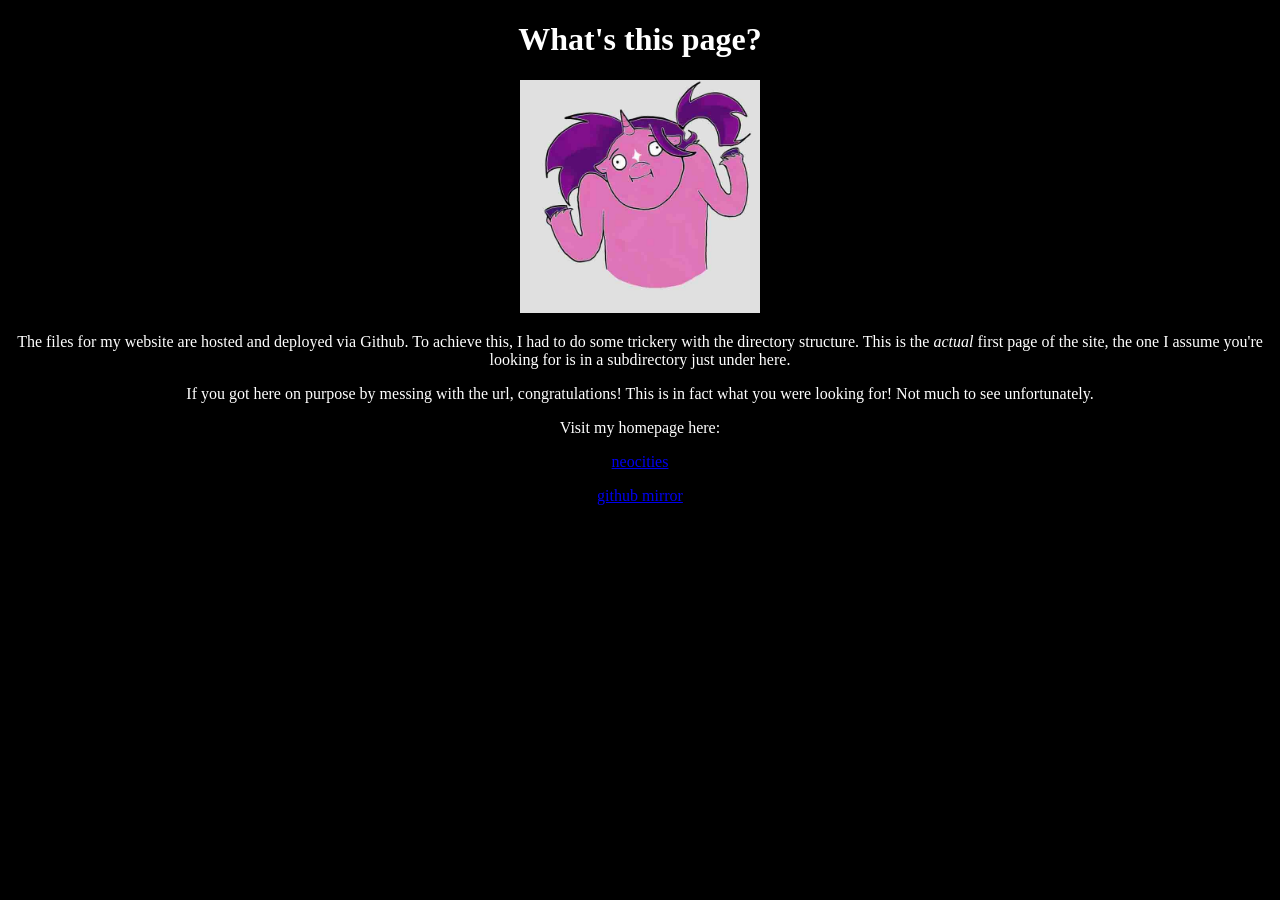
<file: index.html>
<!DOCTYPE html>
<html lang="en">
<head>
    <meta charset="UTF-8">
    <meta name="viewport" content="width=device-width, initial-scale=1.0">
    <meta name="robots" content="noindex">
    <title>how did you get here</title>
</head>
<style>body{text-align:center;background-color:#000;color:#FFF;}img{width: 15rem;}</style>
<body>
    <main>
        <h1>What's this page?</h1>
        <img src="public/assets/img/shrug.jpg" alt="">
        <p>The files for my website are hosted and deployed via Github. To achieve this, I had to do some trickery with the directory structure. This is the <i>actual</i> first page of the site, the one I assume you're looking for is in a subdirectory just under here.</p>
        <p>If you got here on purpose by messing with the url, congratulations! This is in fact what you were looking for! Not much to see unfortunately.</p>
        <p>Visit my homepage here:</p>
        <p><a href="https://amendokat.neocities.org/">neocities</a></p>
        <p><a href="/public/index.html">github mirror</a></p>
    </main>
</body>
</html>
</file>
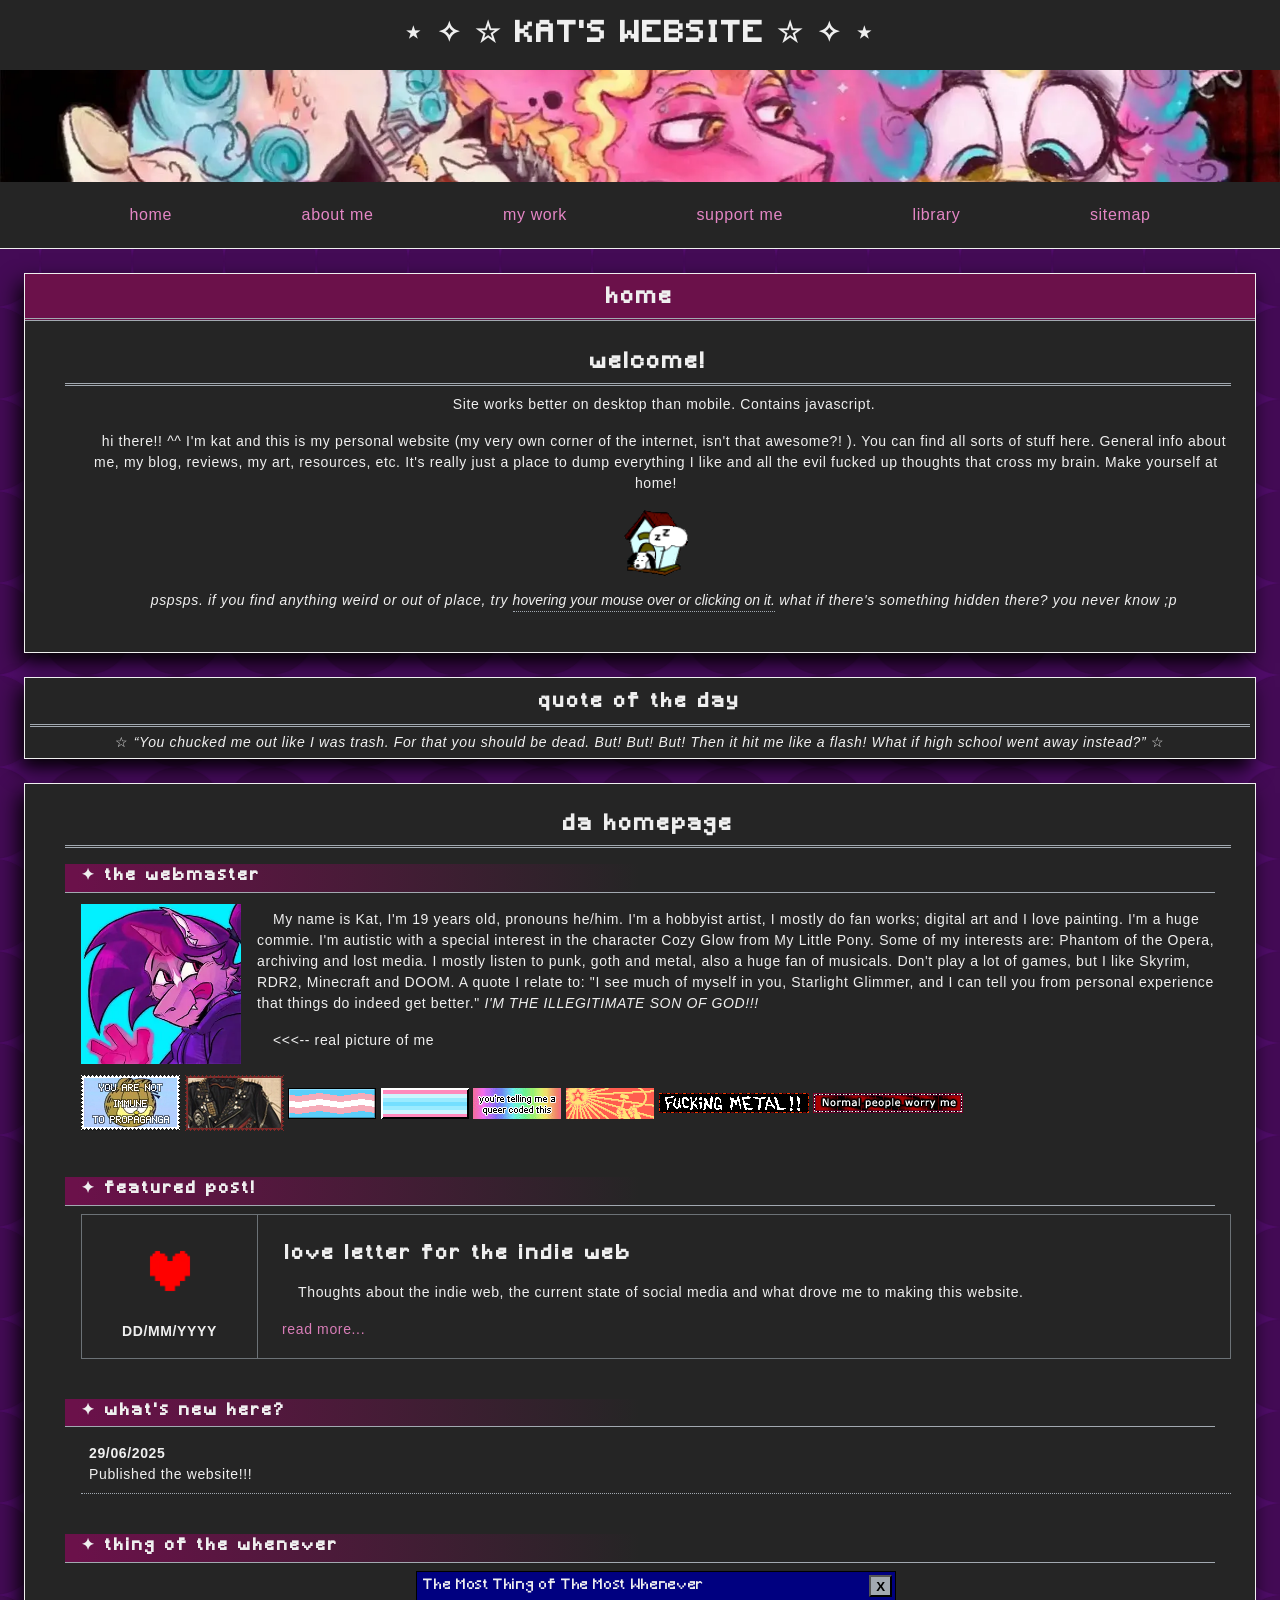
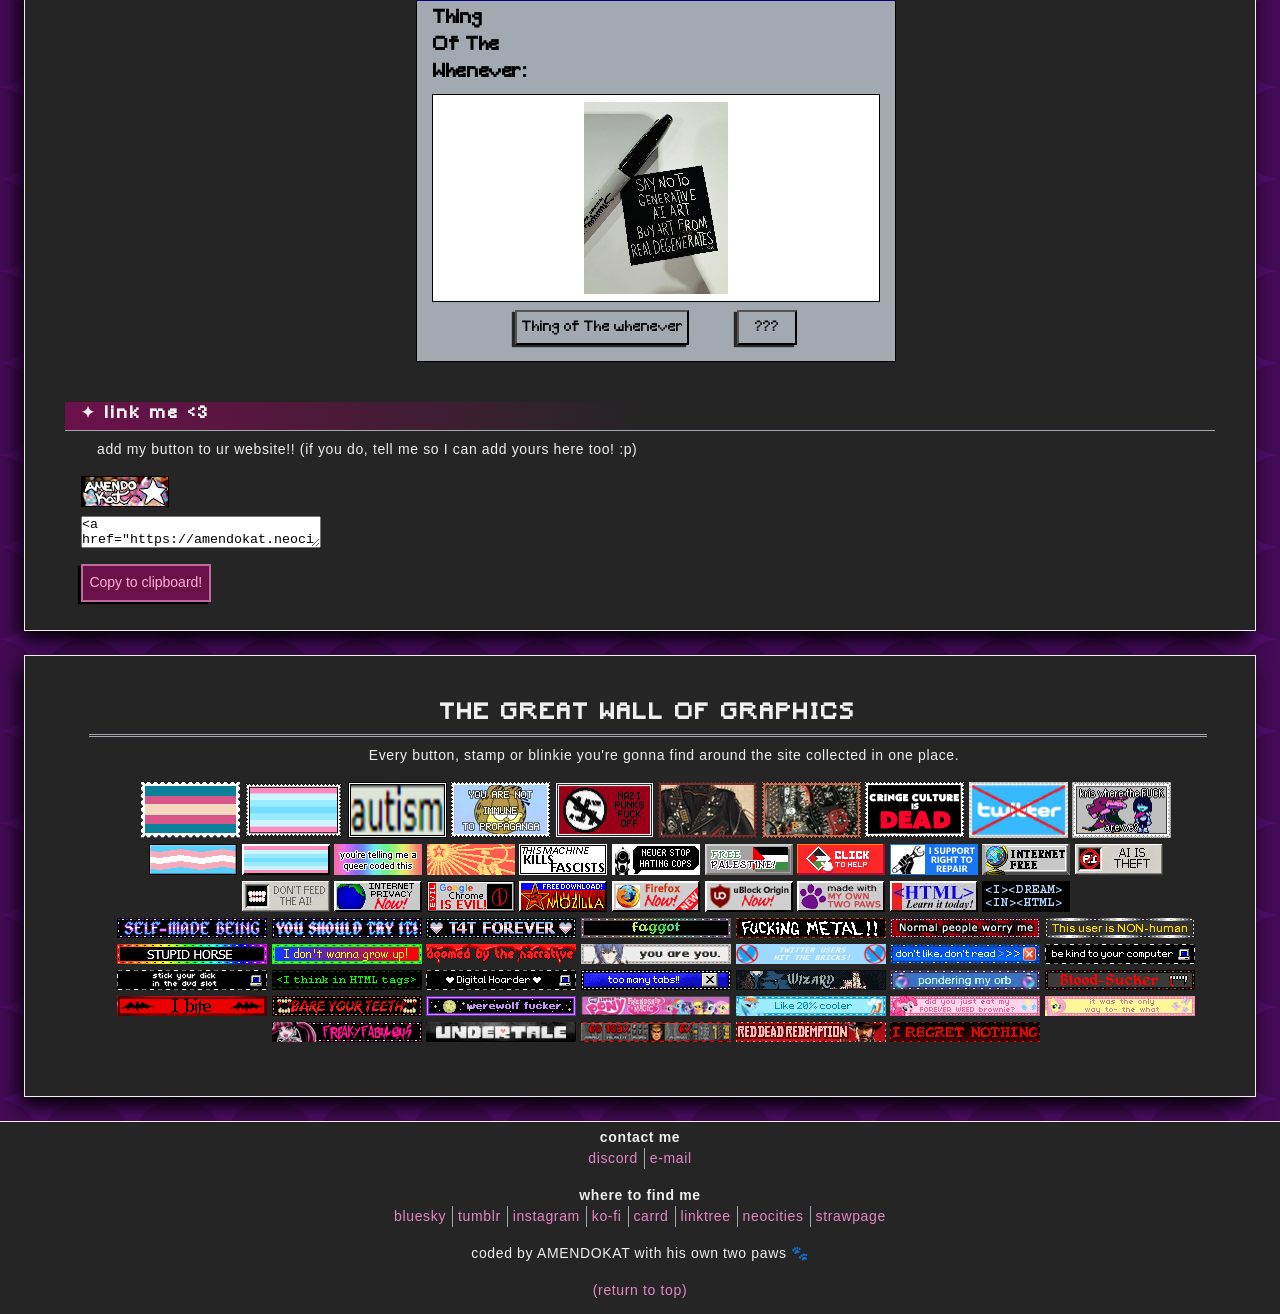
<file: public/index.html>
<!DOCTYPE html>
<html lang="en">
<head>
    <meta charset="UTF-8">
    <meta name="viewport" content="width=device-width, initial-scale=1.0">
    <meta name="author" content="Amendokat">
    <title>&#9733; AMENDOKAT &#9733;</title>
    <meta property="og:title" content="&#9733; AMENDOKAT &#9733;">
    <meta property="og:site_name" content="&#9733; AMENDOKAT &#9733;">
    <meta name="description" content="Amendokat's personal website! An amalgamation of any relevant info you may need about Kat and other SUPER FUN stuff, like his blog, art and media reviews!">
    <meta property="og:description" content="Amendokat's personal website! An amalgamation of any relevant info you may need about Kat and other SUPER FUN stuff, like his blog, art and media reviews!">
    <meta property="og:image" content="/public/assets/img/banner-highres.webp">
    <meta property="og:locale" content="en_US">
    <meta property="og:type" content="website">
    <link rel="icon" type="image/x-icon" href="/public/assets/img/logo.png">
    <link rel="preload" href="/public/universal-styles.css" as="style">
    <link rel="preload" href="/public/assets/img/banner-lowres.webp" as="image" type="image/webp">
    <link rel="preload" href="/public/assets/img/banner-highres.webp" as="image" type="image/webp">
    <link rel="preload" href="/public/assets/fonts/Minecraft.woff2" as="font" type="font/woff2" crossorigin="anonymous">
    <link rel="preconnect" href="https://amendokat.github.io"/>
    <link rel="stylesheet" href="/public/universal-styles.css">
    <link rel="stylesheet" href="home.css">
    <script src="home.js" defer></script>
</head>
<body>
    <a href="#main" class="skip_link">Skip to main content</a>
    <header id="top">
        <div class="container">
            <h1><span class="mobile">&#8902; &#9734; &#8902;</span><span class="desktop">&#8902; &#10023; &#9734;</span> <span>KAT'S WEBSITE</span> <span class="desktop">&#9734; &#10023; &#8902;</span><span class="mobile">&#8902; &#9734; &#8902;</span></h1>
            <div class="banner"></div>
            <nav>
                <ul>
                    <li><a href="/public/index.html">home</a></li>
                    <li><a href="/public/pages/abtme/abtme.html">about me</a></li>
                    <li><a href="/public/pages/mywork/mywork.html">my work</a></li>
                    <li><a href="/public/pages/supportme/supportme.html">support me</a></li>
                    <li><a href="/public/pages/library/library.html">library</a></li>
                    <li><a href="/public/pages/sitemap/sitemap.html">sitemap</a></li>
                </ul>
            </nav>
        </div>
    </header>
    <noscript>
        <div class="no_script">
            <img src="assets/img/js.webp" alt="">
            <b>You are seeing this message because your browser does not support Javascript or It's disabled.</b> <br><br>
            You should be able to navigate the site normally, but any dynamic or interactive features will be broken. For the best user experience, please have Javascript enabled. <br><br>
            <i>Don't know how?</i> <a href="https://www.enable-javascript.com/">This site may be able to help you.</a>
        </div>
    </noscript>
    <main id="main">
        <div class="content_block">
            <div class="container_title">
                <h2>home</h2>
            </div>
            <div class="container">
                <section>
                    <div class="section-content">
                        <section id="welcome">
                            <h2>welcome!</h2>
                            <div class="section-content">
                                <p>Site works better on desktop than mobile. Contains javascript.</p>
                                <p>
                                    hi there!!  &#94;&#94;
                                    I'm kat and this is my personal website (my very own corner of the internet, isn't that awesome?! ). You can find all sorts of stuff here. General info about me, my blog, reviews, my art, resources, etc. It's really just a place to dump everything I like and all the evil fucked up thoughts that cross my brain. Make yourself at home!
                                </p>
                                <button class="faux-button-img" id="snupi">
                                    <img src="assets/img/doghouse.gif" alt="" width="60px" height="62px">
                                </button>
                                <p>
                                    <i>
                                        pspsps. 
                                        if you find anything weird or out of place, try 
                                        <button class="mouseoverBtn">
                                            <span class="mouseoverTxt">
                                                hovering your mouse over or clicking on it.
                                            </span>
                                            <span class="mouseoverTooltip">
                                                Test it out with snoopy!
                                            </span>
                                        </button> 
                                        what if there's something hidden there? you never know ;p
                                    </i>
                                </p>          
                            </div>
                        </section>
                    </div>
                </section>
            </div>
        </div>
        
        <div class="quote">
            <div class="container">
                <h2>quote of the day</h2>
                &#9734; <q><span id="randomQuote"></span></q> &#9734;
            </div>
        </div>

        <div class="content_block">
            <div class="container">
                <section>
                    <div class="section-content">
                        <section id="aboutMe">
                            <h2>da homepage</h2>
                            <h3><span class="mobile">&#10023;</span><span class="desktop">&#10022;</span> the webmaster <span class="mobile">&#10023;</span></h3>
                            <div class="section-content">
                                <div class="main featured">
                                    <img src="assets/img/kat.webp" alt="" loading="lazy" width="300px" height="300px">
                                    <div class="sec-content-text">
                                        <span class="mobile"><p>&#94;&#94;&#94; real picture of me</p></span>
                                        <p>
                                            My name is Kat, I'm 19 years old, pronouns he/him. I'm a hobbyist artist, I mostly do fan works; digital art and I love painting. I'm a huge commie. I'm autistic with a special interest in the character Cozy Glow from My Little Pony. Some of my interests are: Phantom of the Opera, archiving  and lost media. I mostly listen to punk, goth and metal, also a huge fan of musicals. Don't play a lot of games, but I like Skyrim, RDR2, Minecraft and DOOM. A quote I relate to: "I see much of myself in you, Starlight Glimmer, and I can tell you from personal experience that things do indeed get better." <i>I'M THE ILLEGITIMATE SON OF GOD!!!</i>
                                        </p>
                                        <span class="desktop"><p>&lt;&lt;&lt;-- real picture of me</p></span>                
                                    </div>
                                </div>
                                <div class="graphicsLine">
                                    <div class="stamps">
                                        <img src="https://amendokat.github.io/assets/img/stamps/garfpropaganda.png" alt="You are not immune to propaganda." loading="lazy">
                                        <img src="https://amendokat.github.io/assets/img/stamps/punk1.png" alt="Punk battle jacket." loading="lazy">
                                    </div>
                                    <div class="buttons">
                                        <img src="https://amendokat.github.io/assets/img/buttons/wavytrans.gif" alt="Trans flag." loading="lazy">
                                        <img src="https://amendokat.github.io/assets/img/buttons/transmasc.png" alt="Transmasc flag." loading="lazy">
                                        <img src="https://amendokat.github.io/assets/img/buttons/queercoded.jpg" alt="You're telling me a queer coded this?" loading="lazy">
                                        <img src="https://amendokat.github.io/assets/img/buttons/communism.png" alt="Communism." loading="lazy">
                                    </div>
                                    <div class="blinkies">
                                        <img src="https://amendokat.github.io/assets/img/blinkies/autism_is_metal.gif" alt="Autism is fucking metal!" loading="lazy">
                                        <img src="https://amendokat.github.io/assets/img/blinkies/normalpeople.gif" alt="Normal people worry me." loading="lazy">
                                    </div>
                            </div>
                        </section>
                    </div>

                    <div class="section-content">
                        <section id="featuredpg">
                            <h3><span class="mobile">&#10023;</span><span class="desktop">&#10022;</span> featured post! <span class="mobile">&#10023;</span></h3>
                            <div class="section-content">
                                <div class="cardPreview">
                                    <div class="cardInfo">
                                        <img class="icon" src="https://amendokat.github.io/assets/img/blog/icon-heart.webp" alt="" width="176px" height="176px">
                                        <span class="infoDetail"><time datetime="YYYY-MM-DD">DD/MM/YYYY</time></span>
                                    </div>
                                    <div class="cardContent">
                                        <span class="contentTitle">love letter for the indie web</span>
                                        <p>
                                            Thoughts about the indie web, the current state of social media and what drove me to making this website.
                                        </p>
                                        <a href="">read more...</a>
                                    </div>
                                </div>
                            </div>
                        </section>
                    </div>
                    
                    <div class="section-content">
                        <section id="news">
                            <h3><span class="mobile">&#10023;</span><span class="desktop">&#10022;</span> what's new here? <span class="mobile">&#10023;</span></h3>
                            <div class="section-content">
                                <div class="changelog">
                                    <ol>
                                        <li><time datetime="2025-06-29">29/06/2025</time> <br> Published the website!!!</li> 
                                    </ol>
                                </div>  
                            </div>
                        </section>
                    </div>

                    <div class="section-content">
                        <section id="totw">
                            <h3><span class="mobile">&#10023;</span><span class="desktop">&#10022;</span> thing of the whenever <span class="mobile">&#10023;</span></h3>
                            <div class="section-content">
                                <div class="totw">
                                    <div class="totw_windowtitle"><span id="totwTitle">The Most Thing of The Most Whenever</span> <button id="closeWindowBtn">X</button></div>
                                    <div class="totw_outtaframe">
                                        <div class="totw_frametitle">
                                            <b>Thing Of The Whenever:</b>
                                        </div>
                                        <div class="totw_frame">
                                            <div class="totw_content">
                                                <a id="totw_real" href="https://bsky.app/profile/michaelrfletcher.bsky.social/post/3lqayuogc4c2a">
                                                    <img src="assets/img/totw.webp" alt="Say no to generative AI art. Buy art from real degenerates." loading="lazy">
                                                </a>
                                                <a id="totw_creature" title="???" href="pages/cozy/cozy.html">
                                                    <img src="assets/img/cozyglow.webp" alt="" loading="lazy">
                                                </a>
                                            </div>
                                        </div>
                                        <div class="totw_framebtns">
                                            <button id="totwBtn"><span>Thing of The whenever</span></button>
                                            <button id="cozyBtn"><span>???</span></button>
                                        </div>
                                    </div>
                                </div>
                            </div>
                        </section>
                    </div>

                    <div class="section-content">
                        <section id="linkme">
                            <h3><span class="mobile">&#10023;</span><span class="desktop">&#10022;</span> link me &lt;3 <span class="mobile">&#10023;</span></h3>
                            <div class="section-content">
                                <p>add my button to ur website!! (if you do, tell me so I can add yours here too! :p)</p>
                                <img src="https://amendokat.github.io/assets/img/buttons/amendokat.webp" alt="" loading="lazy" width="88px" height="31px">
                                <textarea readonly id="linkTxt" aria-label="Link to button."><a href="https://amendokat.neocities.org/"><img src="https://amendokat.github.io/assets/img/buttons/amendokat.webp"></a></textarea>
                                <button id="linkBtn"><span>Copy to clipboard!</span></button>
                            </div>
                        </section>
                    </div>
                </section>
            </div>
        </div>
        
        <div class="content_block">
            <div class="container">
                <section>
                    <div class="section-content">
                        <section id="graphics">
                            <h2>THE GREAT WALL OF GRAPHICS</h2>
                            <div class="section-content">
                                <p>Every button, stamp or blinkie you're gonna find around the site collected in one place.</p>
                                <div class="graphicswall">
                                    <div class="stamps">
                                        <img src="https://amendokat.github.io/assets/img/stamps/trans.png" alt="Trans flag." loading="lazy">
                                        <img src="https://amendokat.github.io/assets/img/stamps/transmasc.png" alt="Transmasc flag." loading="lazy">
                                        <img src="https://amendokat.github.io/assets/img/stamps/autism.png" alt="Autism." loading="lazy">
                                        <img src="https://amendokat.github.io/assets/img/stamps/garfpropaganda.png" alt="You are not immune to propaganda." loading="lazy">
                                        <img src="https://amendokat.github.io/assets/img/stamps/nazipunks.png" alt="Nazi punks fuck off!" loading="lazy">
                                        <img src="https://amendokat.github.io/assets/img/stamps/punk1.png" alt="Punk battle jacket." loading="lazy">
                                        <img src="https://amendokat.github.io/assets/img/stamps/punk2.png" alt="Punk battle jacket." loading="lazy">
                                        <img src="https://amendokat.github.io/assets/img/stamps/cringeculture.png" alt="Cringe culture is dead." loading="lazy">
                                        <img src="https://amendokat.github.io/assets/img/stamps/twitter.png" alt="Anti twitter." loading="lazy">
                                        <img src="https://amendokat.github.io/assets/img/stamps/kriswhere.png" alt="Kris where the fuck are we?" loading="lazy">
                                    </div>
                                    <div class="buttons">
                                        <img src="https://amendokat.github.io/assets/img/buttons/wavytrans.gif" alt="Trans flag." loading="lazy">
                                        <img src="https://amendokat.github.io/assets/img/buttons/transmasc.png" alt="Transmasc flag." loading="lazy">
                                        <img src="https://amendokat.github.io/assets/img/buttons/queercoded.jpg" alt="You're telling me a queer coded this?" loading="lazy">
                                        <img src="https://amendokat.github.io/assets/img/buttons/communism.png" alt="Communism." loading="lazy">
                                        <img src="https://amendokat.github.io/assets/img/buttons/killfascists.jpg" alt="This machine kills fascists!" loading="lazy">
                                        <img src="https://amendokat.github.io/assets/img/buttons/cops.png" alt="Never stop hating cops." loading="lazy">
                                        <img src="https://amendokat.github.io/assets/img/buttons/free_palestine.gif" alt="Free Palestine!" loading="lazy">
                                        <img src="https://amendokat.github.io/assets/img/buttons/palestinehelp.png" alt="Click to help." loading="lazy">
                                        <img src="https://amendokat.github.io/assets/img/buttons/repair.png" alt="I support right to repair." loading="lazy">
                                        <img src="https://amendokat.github.io/assets/img/buttons/freeinternet.gif" alt="Internet free." loading="lazy">
                                        <img src="https://amendokat.github.io/assets/img/buttons/aitheft.gif" alt="AI is theft, not art!" loading="lazy">
                                        <img src="https://amendokat.github.io/assets/img/buttons/dontfeedai.gif" alt="Don't feed the AI!" loading="lazy">
                                        <img src="https://amendokat.github.io/assets/img/buttons/internetprivacy.gif" alt="Internet privacy now!" loading="lazy">
                                        <img src="https://amendokat.github.io/assets/img/buttons/chrome.gif" alt="Google Chrome is evil!" loading="lazy">
                                        <img src="https://amendokat.github.io/assets/img/buttons/mozilla.webp" alt="Free Download! Mozilla." loading="lazy">
                                        <img src="https://amendokat.github.io/assets/img/buttons/firefox.gif" alt="Firefox now!" loading="lazy">
                                        <img src="https://amendokat.github.io/assets/img/buttons/ublock.png" alt="uBlock Origin now!" loading="lazy">
                                        <img src="https://amendokat.github.io/assets/img/buttons/paws.gif" alt="Made with my own two paws." loading="lazy">
                                        <img src="https://amendokat.github.io/assets/img/buttons/html.gif" alt="HTML. Learn it today!" loading="lazy">
                                        <img src="https://amendokat.github.io/assets/img/buttons/htmldream.gif" alt="I dream in HTML." loading="lazy">
                                    </div>
                                    <div class="blinkies">
                                        <img src="https://amendokat.github.io/assets/img/blinkies/trans0.webp" alt="'Self-made being' written in the trans flag's colors." loading="lazy">
                                        <img src="https://amendokat.github.io/assets/img/blinkies/trans1.webp" alt="'You should try it!' Written in the trans flag's colors." loading="lazy">
                                        <img src="https://amendokat.github.io/assets/img/blinkies/t4t.gif" alt="T4t forever." loading="lazy">
                                        <img src="https://amendokat.github.io/assets/img/blinkies/faggot.gif" alt="Faggot." loading="lazy">
                                        <img src="https://amendokat.github.io/assets/img/blinkies/autism_is_metal.gif" alt="Autism is fucking metal!" loading="lazy">
                                        <img src="https://amendokat.github.io/assets/img/blinkies/normalpeople.gif" alt="Normal people worry me." loading="lazy">
                                        <img src="https://amendokat.github.io/assets/img/blinkies/nonhuman.webp" alt="This user is non human." loading="lazy">
                                        <img src="https://amendokat.github.io/assets/img/blinkies/stupidhorse.gif" alt="Stupid horse!" loading="lazy">
                                        <img src="https://amendokat.github.io/assets/img/blinkies/growup.gif" alt="I don't wanna grow up!" loading="lazy">
                                        <img src="https://amendokat.github.io/assets/img/blinkies/doomednarrative.gif" alt="Doomed by the narrative." loading="lazy">
                                        <img src="https://amendokat.github.io/assets/img/blinkies/eva.gif" alt="You are you." loading="lazy">
                                        <img src="https://amendokat.github.io/assets/img/blinkies/fucktwitter.gif" alt="This webmaster is anti twitter!" loading="lazy">
                                        <img src="https://amendokat.github.io/assets/img/blinkies/dont_like_dont_read.gif" alt="Don't like, don't read." loading="lazy">
                                        <img src="https://amendokat.github.io/assets/img/blinkies/bekindcomputer.gif" alt="Be kind to your computer." loading="lazy">
                                        <img src="https://amendokat.github.io/assets/img/blinkies/dvdlove.gif" alt="Stick your dick in the dvd slot." loading="lazy">
                                        <img src="https://amendokat.github.io/assets/img/blinkies/htmltags.webp" alt="I think in HTML tags." loading="lazy">
                                        <img src="https://amendokat.github.io/assets/img/blinkies/digitalhoarder.gif" alt="Digital hoarder." loading="lazy">
                                        <img src="https://amendokat.github.io/assets/img/blinkies/too_many_tabs.gif" alt="Too many tabs!" loading="lazy">
                                        <img src="https://amendokat.github.io/assets/img/blinkies/wizard.gif" alt="Wizard." loading="lazy">
                                        <img src="https://amendokat.github.io/assets/img/blinkies/ponderingorb.gif" alt="Pondering my orb." loading="lazy">
                                        <img src="https://amendokat.github.io/assets/img/blinkies/bloodsucker.gif" alt="Blood sucker." loading="lazy">
                                        <img src="https://amendokat.github.io/assets/img/blinkies/bite.gif" alt="I bite." loading="lazy">
                                        <img src="https://amendokat.github.io/assets/img/blinkies/bareteeth.webp" alt="Bare your teeth." loading="lazy">
                                        <img src="https://amendokat.github.io/assets/img/blinkies/werewolffucker.gif" alt="Werewolf fucker." loading="lazy">
                                        <img src="https://amendokat.github.io/assets/img/blinkies/mlp.png" alt="My Little Pony: Friendship is Magic." loading="lazy">
                                        <img src="https://amendokat.github.io/assets/img/blinkies/20cooler.gif" alt="Like 20% cooler." loading="lazy">
                                        <img src="https://amendokat.github.io/assets/img/blinkies/weed1.gif" alt="Did you just eat my forever weed brownie?" loading="lazy">
                                        <img src="https://amendokat.github.io/assets/img/blinkies/weed2.gif" alt="It was the only way to- the what." loading="lazy">
                                        <img src="https://amendokat.github.io/assets/img/blinkies/freakyfabulous.webp" alt="Freaky fabulous!" loading="lazy">
                                        <img src="https://amendokat.github.io/assets/img/blinkies/undertale.png" alt="Undertale." loading="lazy">
                                        <img src="https://amendokat.github.io/assets/img/blinkies/doomhud.gif" alt="Doom hud." loading="lazy">
                                        <img src="https://amendokat.github.io/assets/img/blinkies/rdr2.gif" alt="Red Dead Redemption." loading="lazy">
                                        <img src="https://amendokat.github.io/assets/img/blinkies/regret.gif" alt="I regret nothing." loading="lazy">
                                    </div>
                                </div>
                            </div>
                        </section>
                    </div>
                </section>
            </div>
        </div>
    </main>

    <footer id="bottom"> 
        <div class="container">
            <div class="footer_categories">
                <div class="footer_categories_wrapper">
                    <b>contact me</b>
                    <ul>
                        <li><a href="https://discord.com/users/566608628925202483">discord</a></li>
                        <li><a href="mailto:amendokat@gmail.com">e-mail</a></li>
                    </ul>
                </div>
                <div class="footer_categories_wrapper">
                    <b>where to find me</b>
                    <ul>
                        <li>
                            <a href="https://bsky.app/profile/amendokat.bsky.social">bluesky</a> 
                        </li>
                        <li>
                            <a href="https://www.tumblr.com/amendokat">tumblr</a>
                        </li>
                        <li>
                            <a href="https://www.instagram.com/amendokat/">instagram</a>
                        </li>
                        <li>
                            <a href="https://ko-fi.com/amendokat">ko-fi</a>
                        </li>
                        <li>
                            <a href="https://amendokat.carrd.co/">carrd</a>
                        </li>
                        <li>
                            <a href="https://linktr.ee/amendokat">linktree </a>
                        </li>
                        <li>
                            <a href="https://neocities.org/site/amendokat">neocities</a>
                        </li>
                        <li>
                            <a href="https://cozyhearts.straw.page/">strawpage</a>
                        </li>
                    </ul>
                </div>
                <div class="footer_categories_wrapper">
                    <ul>
                        <li>coded by AMENDOKAT with his own two paws &#128062;</li>
                    </ul>
                </div>
                <div class="footer_categories_wrapper">
                    <ul>
                        <li><a href="#top">(return to top)</a></li>
                    </ul>
                </div>
            </div>
        </div>
    </footer>
</body>
</html>
</file>
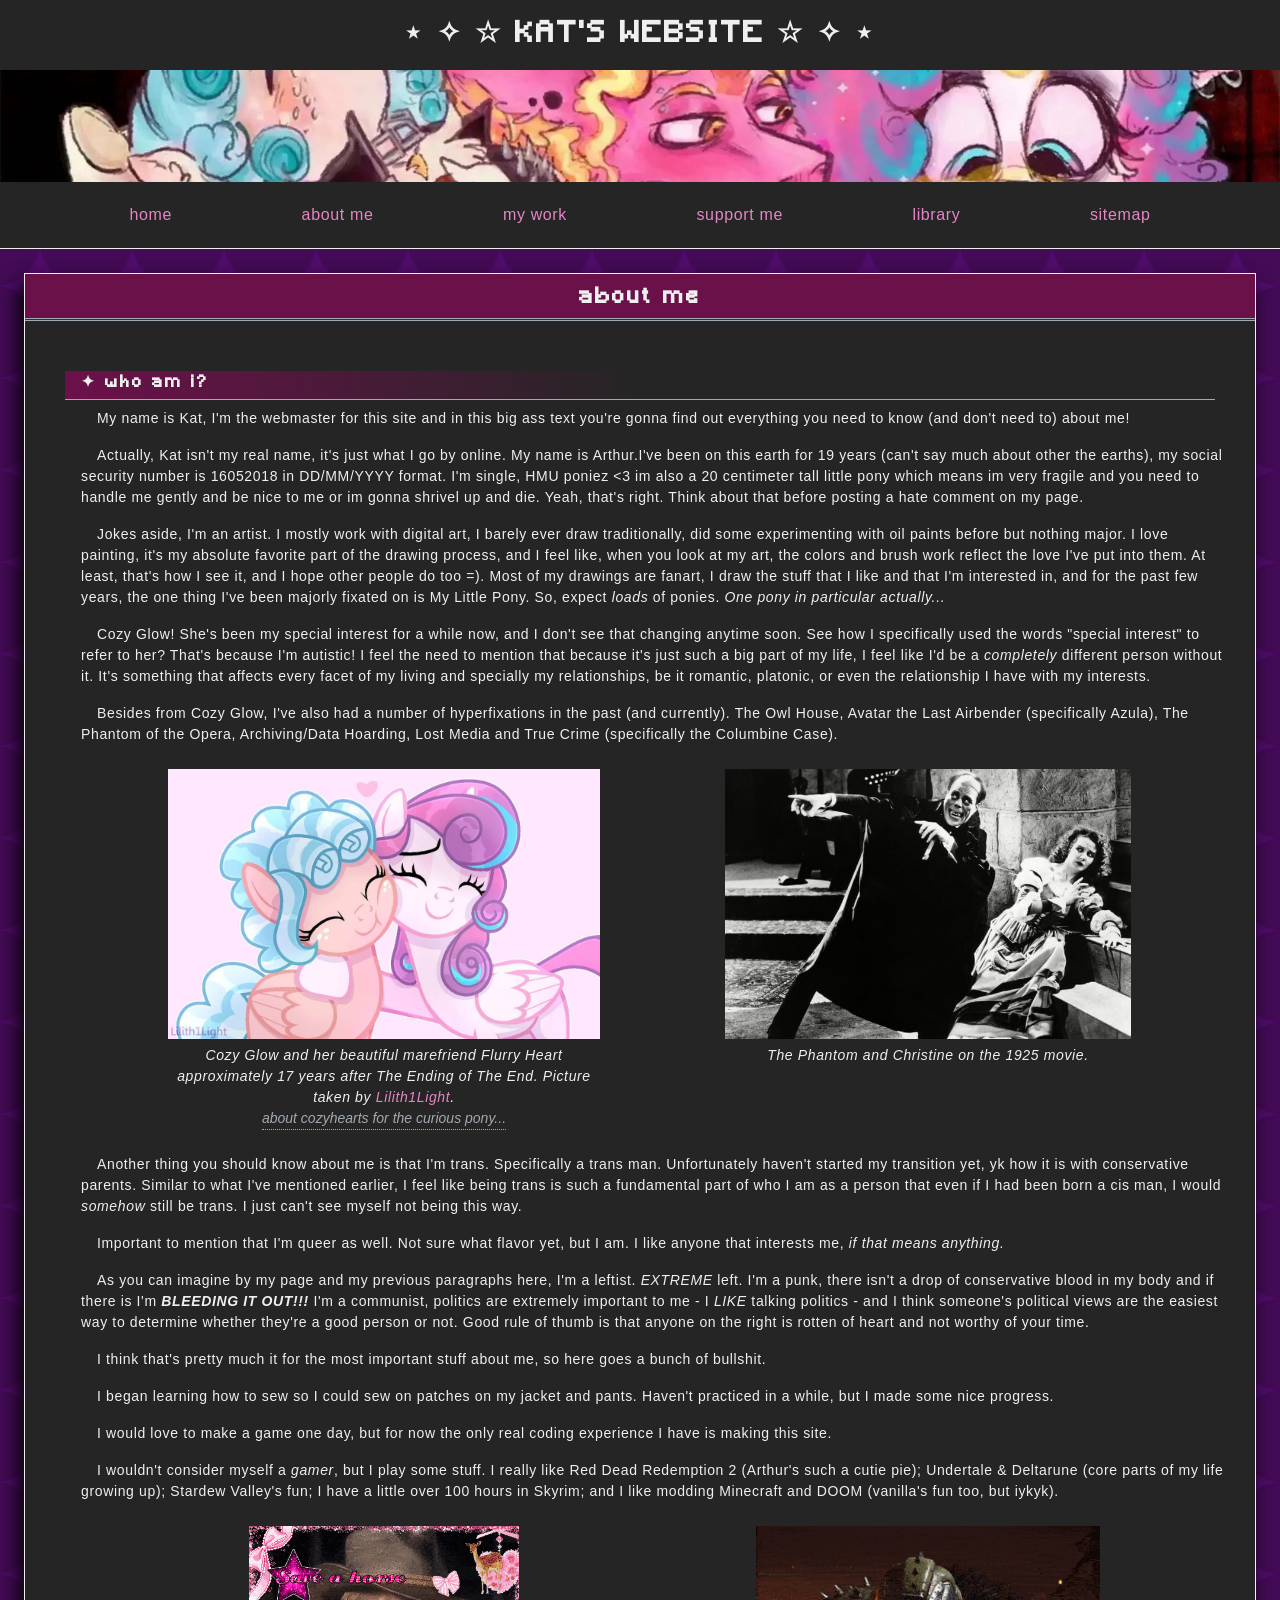
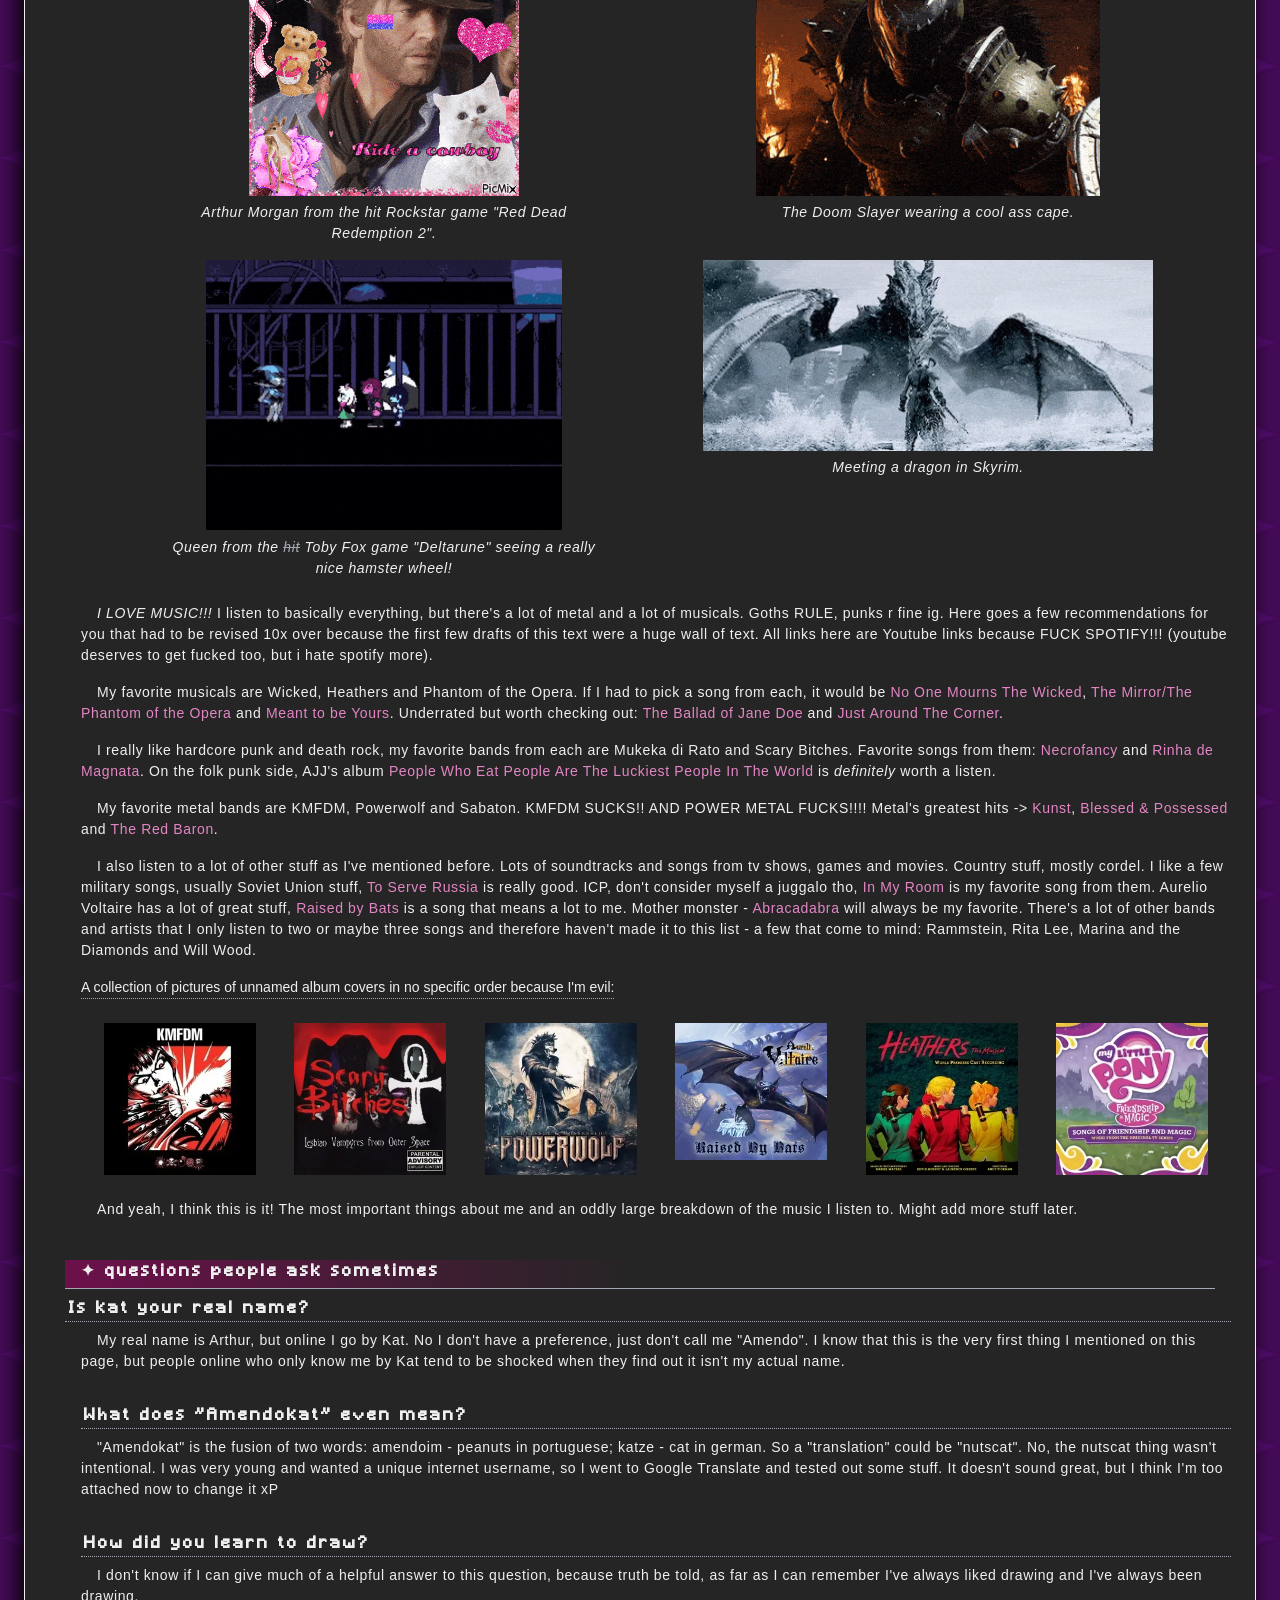
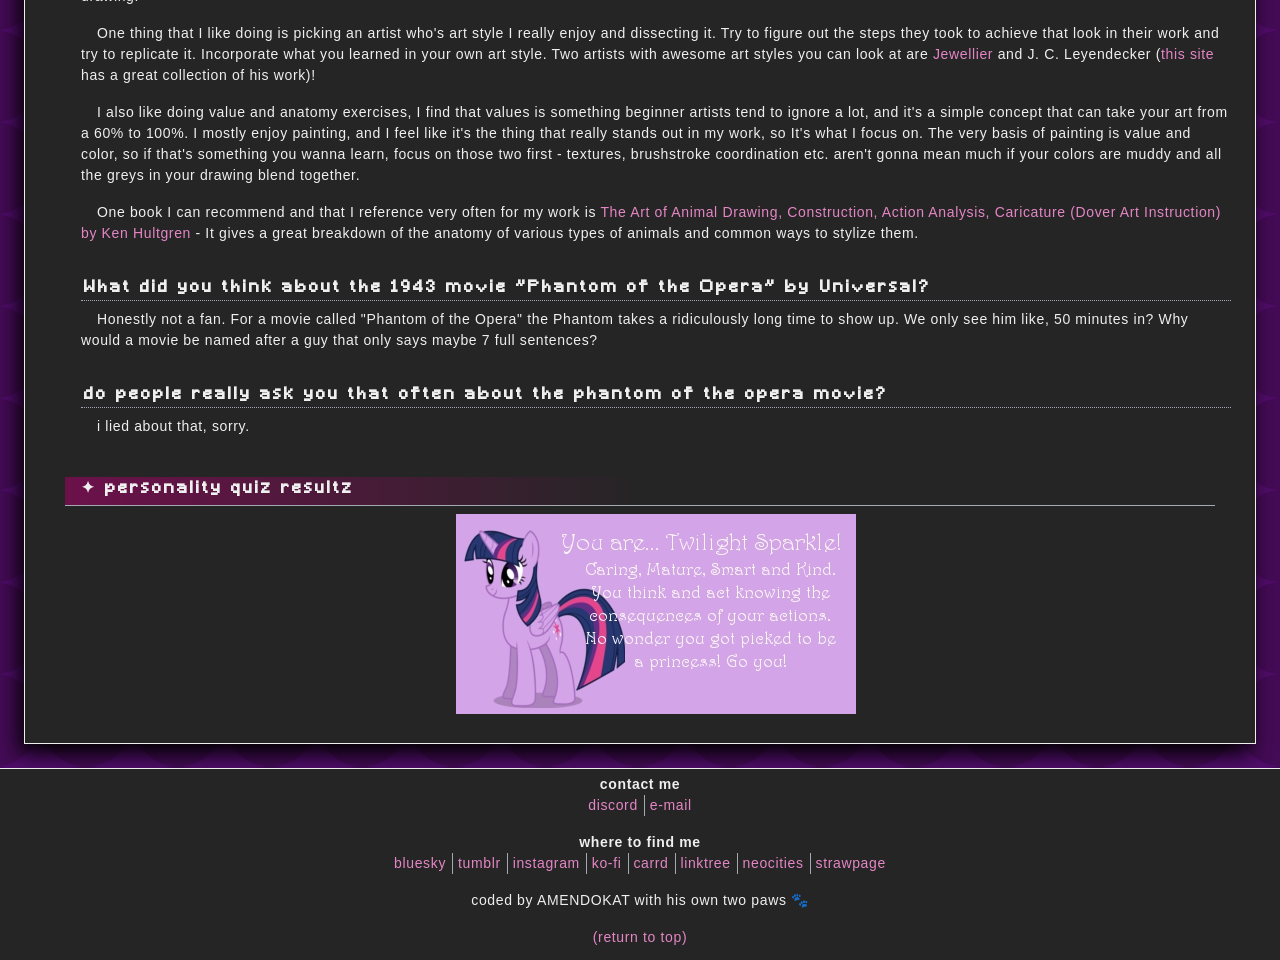
<file: public/pages/abtme/abtme.html>
<!DOCTYPE html>
<html lang="en">
<head>
    <meta charset="UTF-8">
    <meta name="viewport" content="width=device-width, initial-scale=1.0">
    <meta name="author" content="Amendokat">
    <title>about me - AMENDOKAT &#9733;</title>
    <meta property="og:title" content="about me - AMENDOKAT &#9733;">
    <meta property="og:site_name" content="&#9733; AMENDOKAT &#9733;">
    <meta name="description" content="Amendokat's about me. Find out everything you need to know and don't need to about your favorite webmaster! Featuring a FAQ and music recommendations.">
    <meta property="og:description" content="Amendokat's about me. Find out everything you need to know and don't need to about your favorite webmaster! Featuring a FAQ and music recommendations.">
    <meta property="og:image" content="/public/assets/img/banner-highres.webp">
    <meta property="og:locale" content="en_US">
    <meta property="og:type" content="website">
    <link rel="icon" type="image/x-icon" href="/public/assets/img/logo.png">
    <link rel="preload" href="/public/universal-styles.css" as="style">
    <link rel="preload" href="/public/assets/img/banner-lowres.webp" as="image" type="image/webp">
    <link rel="preload" href="/public/assets/img/banner-highres.webp" as="image" type="image/webp">
    <link rel="preload" href="/public/assets/fonts/Minecraft.woff2" as="font" type="font/woff2" crossorigin="anonymous">
    <link rel="stylesheet" href="/public/universal-styles.css">
    <link rel="stylesheet" href="abtme.css">
</head>

<body>
    <a href="#main" class="skip_link">Skip to main content</a>
    
    <header id="top">
        <div class="container">
            <h1><span class="mobile">&#8902; &#9734; &#8902;</span><span class="desktop">&#8902; &#10023; &#9734;</span> <span>KAT'S WEBSITE</span> <span class="desktop">&#9734; &#10023; &#8902;</span><span class="mobile">&#8902; &#9734; &#8902;</span></h1>
            <div class="banner"></div>
            <nav>
                <ul>
                    <li><a href="/public/index.html">home</a></li>
                    <li><a href="/public/pages/abtme/abtme.html">about me</a></li>
                    <li><a href="/public/pages/mywork/mywork.html">my work</a></li>
                    <li><a href="/public/pages/supportme/supportme.html">support me</a></li>
                    <li><a href="/public/pages/library/library.html">library</a></li>
                    <li><a href="/public/pages/sitemap/sitemap.html">sitemap</a></li>
                </ul>
            </nav>
        </div>
    </header>

    <main id="main">
        <div class="content_block">
            <div class="container_title">
                <h2>about me</h2>
            </div>
            <div class="container">
                <section>
                    <div class="section-content">
                        <section>
                            <h3><span class="mobile">&#10023;</span><span class="desktop">&#10022;</span> who am i? <span class="mobile">&#10023;</span></h3>
                            <div class="section-content">
                                <p>
                                    My name is Kat, I'm the webmaster for this site and in this big ass text you're gonna find out everything you need to know (and don't need to) about me! 
                                </p>
                                <p>
                                    Actually, Kat isn't my real name, it's just what I go by online. My name is Arthur.I've been on this earth for 19 years (can't say much about other the earths), my social security number is 16052018 in DD/MM/YYYY format. I'm single, HMU poniez &lt;3 im also a 20 centimeter tall little pony which means im very fragile and you need to handle me gently and be nice to me or im gonna shrivel up and die. Yeah, that's right. Think about that before posting a hate comment on my page. 
                                </p>
                                <p>
                                    Jokes aside, I'm an artist. I mostly work with digital art, I barely ever draw traditionally, did some experimenting with oil paints before but nothing major. I love painting, it's my absolute favorite part of the drawing process, and I feel like, when you look at my art, the colors and brush work reflect the love I've put into them. At least, that's how I see it, and I hope other people do too =&#41;. Most of my drawings are fanart, I draw the stuff that I like and that I'm interested in, and for the past few years, the one thing I've been majorly fixated on is My Little Pony. So, expect <em>loads</em> of ponies. <i>One pony in particular actually...</i>
                                </p>
                                <p>
                                    Cozy Glow! She's been my special interest for a while now, and I don't see that changing anytime soon. See how I specifically used the words "special interest" to refer to her? That's because I'm autistic! I feel the need to mention that because it's just such a big part of my life, I feel like I'd be a <em>completely</em> different person without it. It's something that affects every facet of my living and specially my relationships, be it romantic, platonic, or even the relationship I have with my interests.
                                </p>
                                <p>
                                    Besides from Cozy Glow, I've also had a number of hyperfixations in the past (and currently). The Owl House, Avatar the Last Airbender (specifically Azula), The Phantom of the Opera, Archiving/Data Hoarding, Lost Media and True Crime (specifically the Columbine Case).
                                </p>
                                <div class="content_text_img">
                                    <figure class="text_img">
                                        <img src="https://amendokat.github.io/assets/img/abtme/cozyhearts.webp" alt="" loading="lazy">
                                        <figcaption>
                                            Cozy Glow and her beautiful marefriend Flurry Heart approximately 17 years after The Ending of The End. Picture taken by <a href="https://www.deviantart.com/lilith1light">Lilith1Light</a>. 
                                        </figcaption>
                                        <button class="mouseoverBtn">
                                            <span class="mouseoverTxt">
                                                about cozyhearts for the curious pony...
                                            </span>
                                            <span class="mouseoverTooltip">
                                                It's the ship between Cozy Glow x Flurry Heart and it's my die hard OTP. My headcanon is that Cozy spent 10 years in stone then got freed and Flurry helped reform her. No it's not weird, don't be annoying. I've had more than enough conversations about this.
                                            </span>
                                        </button>
                                    </figure>
                                    <figure class="text_img">
                                        <img src="https://amendokat.github.io/assets/img/abtme/phantomotp.jpg" alt="" loading="lazy">
                                        <figcaption>The Phantom and Christine on the 1925 movie.</figcaption>
                                    </figure>
                                </div>
                                <p>
                                    Another thing you should know about me is that I'm trans. Specifically a trans man. Unfortunately haven't started my transition yet, yk how it is with conservative parents. Similar to what I've mentioned earlier, I feel like being trans is such a fundamental part of who I am as a person that even if I had been born a cis man, I would <i>somehow</i> still be trans. I just can't see myself not being this way. 
                                </p>
                                <p>
                                    Important to mention that I'm queer as well. Not sure what flavor yet, but I am. I like anyone that interests me, <i>if that means anything.</i>
                                </p>
                                <p>
                                    As you can imagine by my page and my previous paragraphs here, I'm a leftist. <em>EXTREME</em> left. I'm a punk, there isn't a drop of conservative blood in my body and if there is I'm <b><em>BLEEDING IT OUT!!!</em></b> I'm a communist, politics are extremely important to me - I <em>LIKE</em> talking politics - and I think someone's political views are the easiest way to determine whether they're a good person or not. Good rule of thumb is that anyone on the right is rotten of heart and not worthy of your time. 
                                </p>
                                <p>
                                    I think that's pretty much it for the most important stuff about me, so here goes a bunch of bullshit.
                                </p>
                                <p>
                                    I began learning how to sew so I could sew on patches on my jacket and pants. Haven't practiced in a while, but I made some nice progress.
                                </p>
                                <p>
                                    I would love to make a game one day, but for now the only real coding experience I have is making this site.
                                </p>
                                <p>
                                    I wouldn't consider myself a <i>gamer</i>, but I play some stuff. I really like Red Dead Redemption 2 (Arthur's such a cutie pie); Undertale & Deltarune (core parts of my life growing up); Stardew Valley's fun; I have a little over 100 hours in Skyrim; and I like modding Minecraft and DOOM (vanilla's fun too, but iykyk).
                                </p>
                                <div class="content_text_img">
                                    <figure class="text_img">
                                        <img src="https://amendokat.github.io/assets/img/abtme/arthurmorgan.gif" alt="" loading="lazy">
                                        <figcaption>Arthur Morgan from the hit Rockstar game "Red Dead Redemption 2".</figcaption>
                                    </figure>
                                    <figure class="text_img">
                                        <img src="https://amendokat.github.io/assets/img/abtme/doomslayer.gif" alt="" loading="lazy">
                                        <figcaption>The Doom Slayer wearing a cool ass cape.</figcaption>
                                    </figure>
                                    <figure class="text_img">
                                        <img src="https://amendokat.github.io/assets/img/abtme/deltarunequeen.gif" alt="" loading="lazy">
                                        <figcaption>Queen from the <s>hit</s> Toby Fox game "Deltarune" seeing a really nice hamster wheel!</figcaption>
                                    </figure>
                                    <figure class="text_img">
                                        <img src="https://amendokat.github.io/assets/img/abtme/skyrimdragon.gif" alt="" loading="lazy">
                                        <figcaption>Meeting a dragon in Skyrim.</figcaption>
                                    </figure>
                                </div>
                                <p>
                                    <em>I LOVE MUSIC!!!</em> I listen to basically everything, but there's a lot of metal and a lot of musicals. Goths RULE, punks r fine ig. Here goes a few recommendations for you that had to be revised 10x over because the first few drafts of this text were a huge wall of text. All links here are Youtube links because FUCK SPOTIFY!!! (youtube deserves to get fucked too, but i hate spotify more).
                                </p>
                                <p>
                                    My favorite musicals are Wicked, Heathers and Phantom of the Opera. If I had to pick a song from each, it would be <a href="https://www.youtube.com/watch?v=Fe9N3Xcwtso">No One Mourns The Wicked</a>, <a href="https://www.youtube.com/watch?v=FWGksAK2NmQ">The Mirror/The Phantom of the Opera</a> and <a href="https://www.youtube.com/watch?v=BbiGahwoFJk">Meant to be Yours</a>. Underrated but worth checking out: <a href="https://www.youtube.com/watch?v=HXbRfQAHfdg">The Ballad of Jane Doe</a> and <a href="https://www.youtube.com/watch?v=qlv3ipgvc7Y">Just Around The Corner</a>.
                                </p>
                                <p>
                                    I really like hardcore punk and death rock, my favorite bands from each are Mukeka di Rato and Scary Bitches. Favorite songs from them: <a href="https://www.youtube.com/watch?v=iAaaez21rpo">Necrofancy</a> and <a href="https://www.youtube.com/watch?v=9EktdeppZDc">Rinha de Magnata</a>. On the folk punk side, AJJ's album <a href="https://www.youtube.com/watch?v=HutFfYK2L20&list=OLAK5uy_m94ep76c_fLMKVsMVFxoWGgM6HzObFYe8&index=4">People Who Eat People Are The Luckiest People In The World</a> is <em>definitely</em> worth a listen.
                                </p>
                                <p>
                                    My favorite metal bands are KMFDM, Powerwolf and Sabaton. KMFDM SUCKS!! AND POWER METAL FUCKS!!!! Metal's greatest hits -> <a href="https://www.youtube.com/watch?v=xQ3lsxONdiw">Kunst</a>, <a href="https://www.youtube.com/watch?v=GxWiRU1wrPo">Blessed & Possessed</a> and <a href="https://www.youtube.com/watch?v=1snEYPg8TXs">The Red Baron</a>.
                                </p>
                                <p>
                                    I also listen to a lot of other stuff as I've mentioned before. Lots of soundtracks and songs from tv shows, games and movies. Country stuff, mostly cordel. I like a few military songs, usually Soviet Union stuff, <a href="https://www.youtube.com/watch?v=9Seqq72LioI">To Serve Russia</a> is really good. ICP, don't consider myself a juggalo tho, <a href="https://www.youtube.com/watch?v=qgh4lRFchQM">In My Room</a> is my favorite song from them. Aurelio Voltaire has a lot of great stuff, <a href="https://www.youtube.com/watch?v=hb7W_cikUp0">Raised by Bats</a> is a song that means a lot to me. Mother monster - <a href="https://www.youtube.com/watch?v=vBynw9Isr28">Abracadabra</a> will always be my favorite. There's a lot of other bands and artists that I only listen to two or maybe three songs and therefore haven't made it to this list - a few that come to mind: Rammstein, Rita Lee, Marina and the Diamonds and Will Wood. 
                                </p>
                                <p>
                                    <button class="mouseoverBtn">
                                        <span class="mouseoverTxt">
                                            A collection of pictures of unnamed album covers in no specific order because I'm evil:
                                        </span>  
                                        <span class="mouseoverTooltip">
                                            KMFDM - Symbols; <br> Scary Bitches - Lesbian Vampyres From Outer Space; <br> Powerwolf - Blessed & Possessed; <br> Aurelio Voltaire - Raised by Bats; <br> Heathers: The Musical; <br> My Little Pony Soundtrack.
                                        </span>
                                    </button>
                                </p>
                                <div class="imgGallery">
                                    <div class="galleryItem">
                                        <img src="https://amendokat.github.io/assets/img/abtme/thumbnails/kmfdm.webp" alt="">
                                    </div>
                                    <div class="galleryItem">
                                        <img src="https://amendokat.github.io/assets/img/abtme/thumbnails/scaryb.webp" alt="">
                                    </div>
                                    <div class="galleryItem">
                                        <img src="https://amendokat.github.io/assets/img/abtme/thumbnails/powerwolf.webp" alt="">
                                    </div>
                                    <div class="galleryItem">
                                        <img src="https://amendokat.github.io/assets/img/abtme/thumbnails/voltaire.webp" alt="">
                                    </div>
                                    <div class="galleryItem">
                                        <img src="https://amendokat.github.io/assets/img/abtme/thumbnails/heathers.webp" alt="">
                                    </div>  
                                    <div class="galleryItem">
                                        <img src="https://amendokat.github.io/assets/img/abtme/thumbnails/mylittlepony.webp" alt="">
                                    </div>
                                </div>
                                <p>
                                    And yeah, I think this is it! The most important things about me and an oddly large breakdown of the music I listen to. Might add more stuff later.
                                </p>
                            </div>
                        </section>
                        <section>
                            <h3><span class="mobile">&#10023;</span><span class="desktop">&#10022;</span> questions people ask sometimes <span class="mobile">&#10023;</span></h3>
                            <h4>Is kat your real name?</h4>
                            <div class="section-content">
                                <div class="faq">
                                    <ul>
                                        <li>
                                            <p>
                                                My real name is Arthur, but online I go by Kat. No I don't have a preference, just don't call me "Amendo". I know that this is the very first thing I mentioned on this page, but people online who only know me by Kat tend to be shocked when they find out it isn't my actual name.
                                            </p>
                                        </li>
                                        <li>
                                            <h4>What does "Amendokat" even mean?</h4>
                                            <p>
                                                "Amendokat" is the fusion of two words: amendoim - peanuts in portuguese; katze - cat in german. So a "translation"
                                                could be "nutscat". No, the nutscat thing wasn't intentional. I was very young and wanted a unique internet username, 
                                                so I went to Google Translate and tested out some stuff. It doesn't sound great, but I think I'm too attached now to change it xP
                                            </p>
                                        </li>
                                        <li>
                                            <h4>How did you learn to draw?</h4>
                                            <p>
                                                I don't know if I can give much of a helpful answer to this question, because truth be told, as far as I can remember I've always liked drawing and I've always been drawing.
                                            </p>
                                            <p>
                                                One thing that I like doing is picking an artist who's art style I really enjoy and dissecting it. Try to figure out the steps they took to achieve that look in their work and try to replicate it.  Incorporate what you learned in your own art style. Two artists with awesome art styles you can look at are <a href="https://www.deviantart.com/jewellier">Jewellier</a> and J. C. Leyendecker (<a href="https://www.artnet.com/artists/joseph-christian-leyendecker/3">this site</a> has a great collection of his work)!
                                            </p>
                                            <p>
                                                I also like doing value and anatomy exercises, I find that values is something beginner artists tend to ignore a lot, and it's a simple concept that can take your art from a 60% to 100%. I mostly enjoy painting, and I feel like it's the thing that really stands out in my work, so It's what I focus on. The very basis of painting is value and color, so if that's something you wanna learn, focus on those two first - textures, brushstroke coordination etc. aren't gonna mean much if your colors are muddy and all the greys in your drawing blend together. 
                                            </p>
                                            <p>
                                                One book I can recommend and that I reference very often for my work is <a href="https://archive.org/details/The_Art_of_Animal_Drawing_Construction_Action_Analysis_Caricature_Dover_Art_Inst">The Art of Animal Drawing, Construction, Action Analysis, Caricature (Dover Art Instruction) by Ken Hultgren</a> - It gives a great breakdown of the anatomy of various types of animals and common ways to stylize them. 
                                            </p>
                                        </li>
                                        <li>
                                            <h4>What did you think about the 1943 movie "Phantom of the Opera" by Universal?</h4>
                                            <p>
                                                Honestly not a fan. For a movie called "Phantom of the Opera" the Phantom takes a ridiculously long time to show up. We only see him like, 50 minutes in? Why would a movie be named after a guy that only says maybe 7 full sentences?
                                            </p>
                                        </li>
                                        <li>
                                            <h4>do people really ask you that often about the phantom of the opera movie?</h4>
                                            <p>
                                                i lied about that, sorry. 
                                            </p>
                                        </li>
                                    </ul>
                                </div>
                            </div>
                        </section>
                        <section id="quizResults">
                            <h3><span class="mobile">&#10023;</span><span class="desktop">&#10022;</span> personality quiz resultz <span class="mobile">&#10023;</span></h3>
                            <div class="section-content">
                                <div class="qzResult">
                                    <a href="https://www.theotaku.com/quizzes/view/3639/who_are_you_in_the_mane_6%3F"><img src="https://amendokat.github.io/assets/img/abtme/uaretwilight.jpg" alt="Who Are You In The Mane 6?" loading="lazy"></a>
                                </div>
                            </div>
                        </section>
                    </div>
                </section>
            </div>
        </div>  
    </main>
    
    <footer id="bottom"> 
        <div class="container">
            <div class="footer_categories">
                <div class="footer_categories_wrapper">
                    <b>contact me</b>
                    <ul>
                        <li><a href="https://discord.com/users/566608628925202483">discord</a></li>
                        <li><a href="mailto:amendokat@gmail.com">e-mail</a></li>
                    </ul>
                </div>
                <div class="footer_categories_wrapper">
                    <b>where to find me</b>
                    <ul>
                        <li>
                            <a href="https://bsky.app/profile/amendokat.bsky.social">bluesky</a> 
                        </li>
                        <li>
                            <a href="https://www.tumblr.com/amendokat">tumblr</a>
                        </li>
                        <li>
                            <a href="https://www.instagram.com/amendokat/">instagram</a>
                        </li>
                        <li>
                            <a href="https://ko-fi.com/amendokat">ko-fi</a>
                        </li>
                        <li>
                            <a href="https://amendokat.carrd.co/">carrd</a>
                        </li>
                        <li>
                            <a href="https://linktr.ee/amendokat">linktree </a>
                        </li>
                        <li>
                            <a href="https://neocities.org/site/amendokat">neocities</a>
                        </li>
                        <li>
                            <a href="https://cozyhearts.straw.page/">strawpage</a>
                        </li>
                    </ul>
                </div>
                <div class="footer_categories_wrapper">
                    <ul>
                        <li>coded by AMENDOKAT with his own two paws &#128062;</li>
                    </ul>
                </div>
                <div class="footer_categories_wrapper">
                    <ul>
                        <li><a href="#top">(return to top)</a></li>
                    </ul>
                </div>
            </div>
        </div>
    </footer>
</body>
</html>
</file>
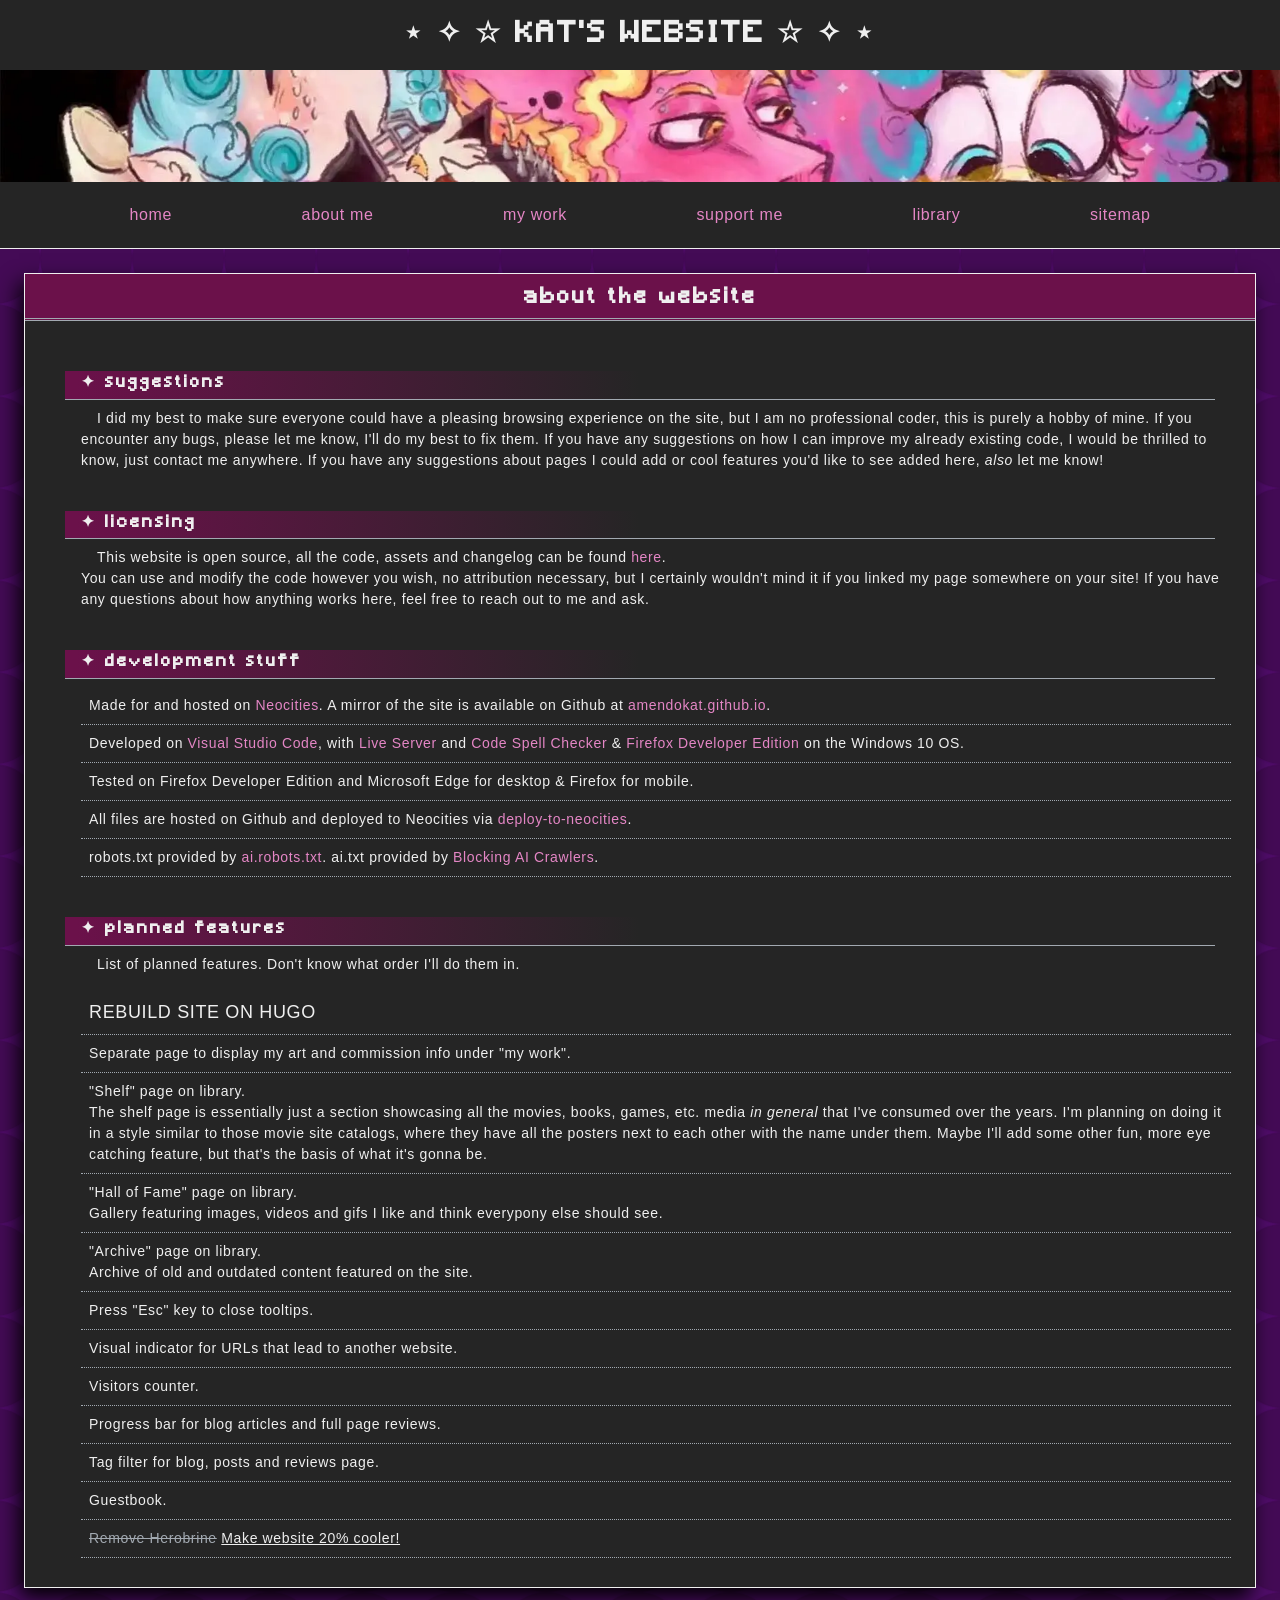
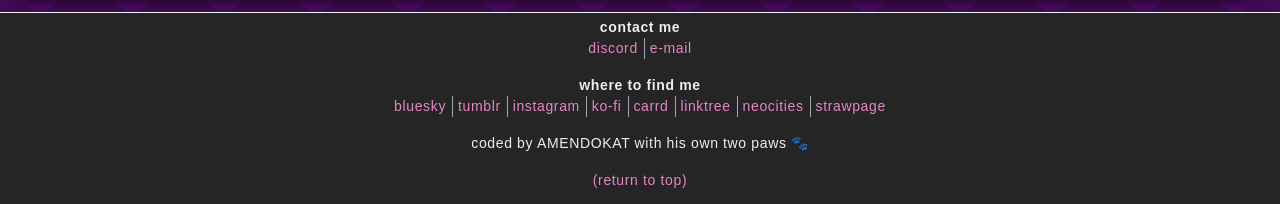
<file: public/pages/abtwebsite/abtwebsite.html>
<!DOCTYPE html>
<html lang="en">
<head>
    <meta charset="UTF-8">
    <meta name="viewport" content="width=device-width, initial-scale=1.0">
    <meta name="author" content="amendokat">
    <title>About The Website - AMENDOKAT &#9733;</title>
    <meta property="og:title" content="About The Website - AMENDOKAT &#9733;">
    <meta property="og:site_name" content="About The Website - AMENDOKAT &#9733;">
    <meta name="description" content="About Amendokat's site. A comprehensive breakdown of the inner workings of this website, also features a changelog and development roadmap.">
    <meta property="og:description" content="About Amendokat's site. A comprehensive breakdown of the inner workings of this website, also features a changelog and development roadmap.">
    <meta property="og:image" content="/public/assets/img/banner-highres.webp">
    <meta property="og:locale" content="en_US">
    <meta property="og:type" content="website">
    <link rel="icon" type="image/x-icon" href="/public/assets/img/logo.png">
    <link rel="preload" href="/public/universal-styles.css" as="style">
    <link rel="preload" href="/public/assets/img/banner-lowres.webp" as="image" type="image/webp">
    <link rel="preload" href="/public/assets/img/banner-highres.webp" as="image" type="image/webp">
    <link rel="preload" href="/public/assets/fonts/Minecraft.woff2" as="font" type="font/woff2" crossorigin="anonymous">
    <link rel="stylesheet" href="/public/universal-styles.css">
    <link rel="stylesheet" href="abtwebsite.css">
</head>

<body>
    <a href="#main" class="skip_link">Skip to main content</a>

    <header id="top">
        <div class="container">
            <h1><span class="mobile">&#8902; &#9734; &#8902;</span><span class="desktop">&#8902; &#10023; &#9734;</span> <span>KAT'S WEBSITE</span> <span class="desktop">&#9734; &#10023; &#8902;</span><span class="mobile">&#8902; &#9734; &#8902;</span></h1>
            <div class="banner"></div>
            <nav>
                <ul>
                    <li><a href="/public/index.html">home</a></li>
                    <li><a href="/public/pages/abtme/abtme.html">about me</a></li>
                    <li><a href="/public/pages/mywork/mywork.html">my work</a></li>
                    <li><a href="/public/pages/supportme/supportme.html">support me</a></li>
                    <li><a href="/public/pages/library/library.html">library</a></li>
                    <li><a href="/public/pages/sitemap/sitemap.html">sitemap</a></li>
                </ul>
            </nav>
        </div>
    </header>

    <main id="main">
        <div class="content_block">
            <div class="container_title">
                <h2>about the website</h2>
            </div>
            <div class="container">
                <section>
                    <div class="section-content">
                        <section>
                            <h3><span class="mobile">&#10023;</span><span class="desktop">&#10022;</span> suggestions <span class="mobile">&#10023;</span></h3>
                            <div class="section-content">
                                <p>
                                    I did my best to make sure everyone could have a pleasing browsing experience on the site, but I am no professional coder, this is purely a hobby of mine. If you encounter any bugs, please let me know, I'll do my best to fix them. If you have any suggestions on how I can improve my already existing code, I would be thrilled to know, just contact me anywhere. If you have any suggestions about pages I could add or cool features you'd like to see added here, <i>also</i> let me know!
                                </p>
                            </div>
                        </section>
                        <section>
                            <h3><span class="mobile">&#10023;</span><span class="desktop">&#10022;</span> licensing <span class="mobile">&#10023;</span></h3>
                            <div class="section-content">
                                <p>
                                    This website is open source, all the code, assets and changelog can be found <a href="https://github.com/AMENDOkat/amendokat.github.io">here</a>. <br>
                                    You can use and modify the code however you wish, no attribution necessary, but I certainly wouldn't mind it if you linked my page somewhere on your site! If you have any questions about how anything works here, feel free to reach out to me and ask.
                                </p>
                            </div>
                        </section>
                        <section>
                            <h3><span class="mobile">&#10023;</span><span class="desktop">&#10022;</span> development stuff <span class="mobile">&#10023;</span></h3>
                            <div class="section-content">
                                <ul class="changelog">
                                    <li>Made for and hosted on <a href="https://neocities.org/">Neocities</a>. A mirror of the site is available on Github at <a href="https://amendokat.github.io/public/index.html">amendokat.github.io</a>.</li>
                                    <li>Developed on <a href="https://code.visualstudio.com/">Visual Studio Code</a>, with <a href="https://marketplace.visualstudio.com/items?itemName=ritwickdey.LiveServer">Live Server</a> and <a href="https://marketplace.visualstudio.com/items?itemName=streetsidesoftware.code-spell-checker">Code Spell Checker</a> & <a href="https://www.mozilla.org/en-US/firefox/developer/">Firefox Developer Edition</a> on the Windows 10 OS.</li>
                                    <li>Tested on Firefox Developer Edition and Microsoft Edge for desktop & Firefox for mobile.</li>
                                    <li>All files are hosted on Github and deployed to Neocities via <a href="https://github.com/marketplace/actions/deploy-to-neocities">deploy-to-neocities</a>.</li>
                                    <li>robots.txt provided by <a href="https://github.com/ai-robots-txt/ai.robots.txt">ai.robots.txt</a>. ai.txt provided by <a href="https://runtimeterror.dev/blocking-ai-crawlers/">Blocking AI Crawlers</a>.</li>
                                </ul>
                            </div>
                        </section>
                        <section>
                            <h3><span class="mobile">&#10023;</span><span class="desktop">&#10022;</span> planned features <span class="mobile">&#10023;</span></h3>
                            <div class="section-content">
                                <p>List of planned features. Don't know what order I'll do them in.</p>
                                <ol class="changelog">
                                    <li style="font-size: large;">
                                        REBUILD SITE ON HUGO
                                    </li>
                                    <li>
                                        Separate page to display my art and commission info under "my work".
                                    </li>
                                    <li>
                                        "Shelf" page on library. <br> The shelf page is essentially just a section showcasing all the movies, books, games, etc. media <i>in general</i> that I've consumed over the years. I'm planning on doing it in a style similar to those movie site catalogs, where they have all the posters next to each other with the name under them. Maybe I'll add some other fun, more eye catching feature, but that's the basis of what it's gonna be.
                                    </li>
                                    <li>
                                        "Hall of Fame" page on library. <br> Gallery featuring images, videos and gifs I like and think everypony else should see.
                                    </li>
                                    <li>
                                        "Archive" page on library. <br> Archive of old and outdated content featured on the site.
                                    </li>
                                    <li>
                                        Press "Esc" key to close tooltips.
                                    </li>
                                    <li>
                                        Visual indicator for URLs that lead to another website.
                                    </li>
                                    <li>
                                        Visitors counter.
                                    </li>
                                    <li>
                                        Progress bar for blog articles and full page reviews.
                                    </li>
                                    <li>
                                        Tag filter for blog, posts and reviews page.
                                    </li>
                                    <li>
                                        Guestbook.
                                    </li>
                                    <li>
                                        <del>Remove Herobrine</del> <ins>Make website 20% cooler!</ins>
                                    </li>
                                </ol>
                            </div>
                        </section>
                    </div>
                </section>
            </div>
        </div>  
    </main>

    <footer id="bottom"> 
        <div class="container">
            <div class="footer_categories">
                <div class="footer_categories_wrapper">
                    <b>contact me</b>
                    <ul>
                        <li><a href="https://discord.com/users/566608628925202483">discord</a></li>
                        <li><a href="mailto:amendokat@gmail.com">e-mail</a></li>
                    </ul>
                </div>
                <div class="footer_categories_wrapper">
                    <b>where to find me</b>
                    <ul>
                        <li>
                            <a href="https://bsky.app/profile/amendokat.bsky.social">bluesky</a> 
                        </li>
                        <li>
                            <a href="https://www.tumblr.com/amendokat">tumblr</a>
                        </li>
                        <li>
                            <a href="https://www.instagram.com/amendokat/">instagram</a>
                        </li>
                        <li>
                            <a href="https://ko-fi.com/amendokat">ko-fi</a>
                        </li>
                        <li>
                            <a href="https://amendokat.carrd.co/">carrd</a>
                        </li>
                        <li>
                            <a href="https://linktr.ee/amendokat">linktree </a>
                        </li>
                        <li>
                            <a href="https://neocities.org/site/amendokat">neocities</a>
                        </li>
                        <li>
                            <a href="https://cozyhearts.straw.page/">strawpage</a>
                        </li>
                    </ul>
                </div>
                <div class="footer_categories_wrapper">
                    <ul>
                        <li>coded by AMENDOKAT with his own two paws &#128062;</li>
                    </ul>
                </div>
                <div class="footer_categories_wrapper">
                    <ul>
                        <li><a href="#top">(return to top)</a></li>
                    </ul>
                </div>
            </div>
        </div>
    </footer>
</body>
</html>
</file>
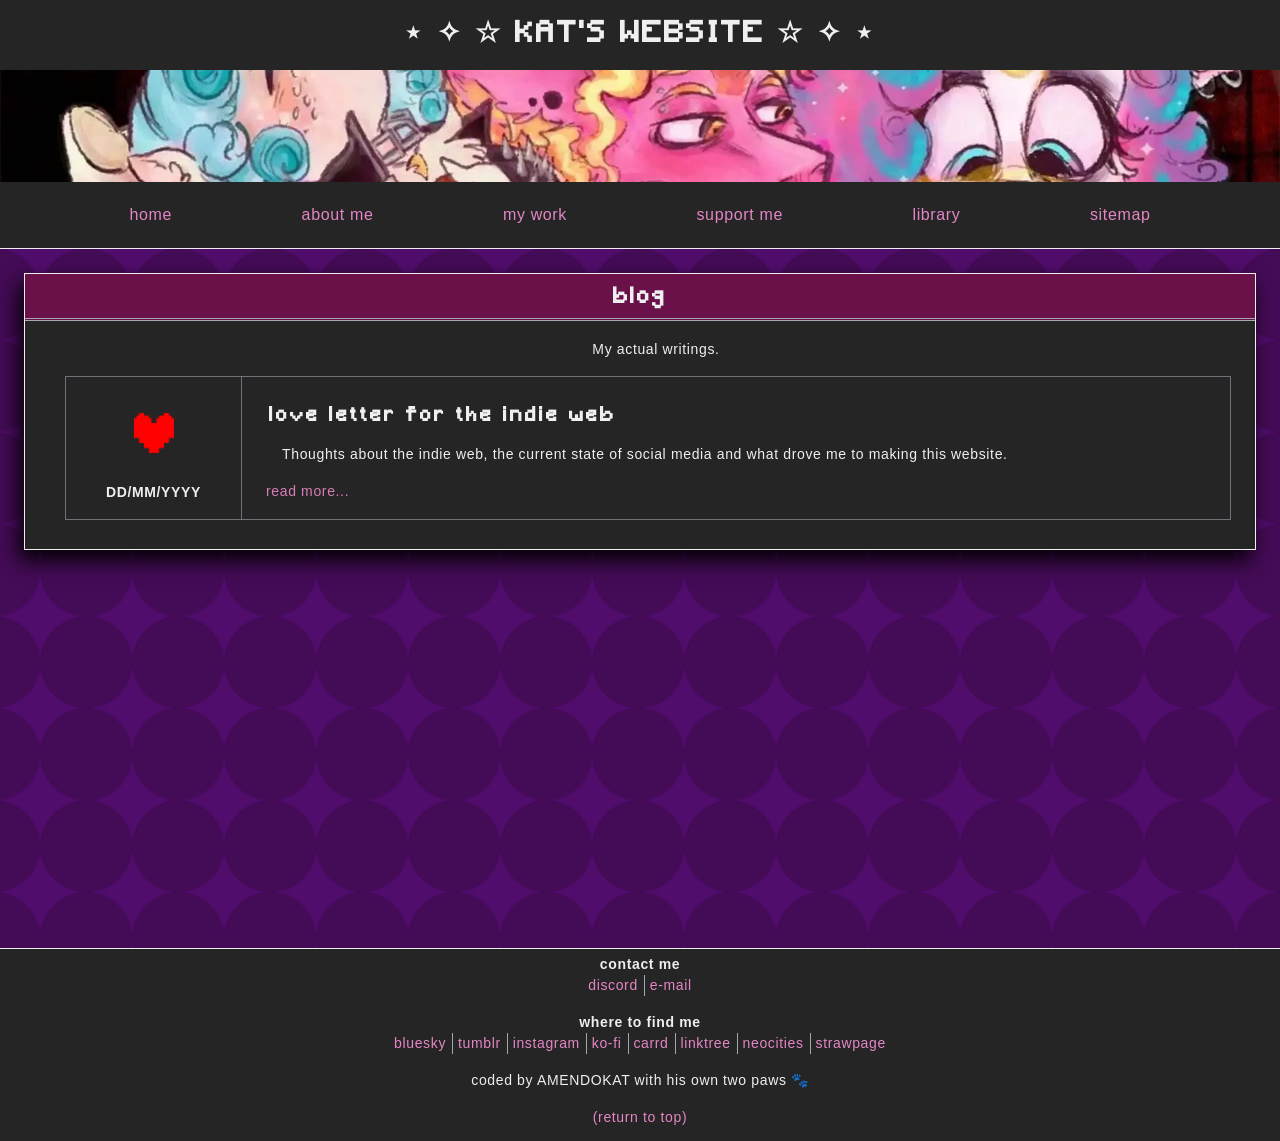
<file: public/pages/blog/blog.html>
<!DOCTYPE html>
<html lang="en">
<head>
    <meta charset="UTF-8">
    <meta name="viewport" content="width=device-width, initial-scale=1.0">
    <meta name="author" content="Amendokat">
    <title>blogger - AMENDOKAT &#9733;</title>
    <meta property="og:title" content="blogger - AMENDOKAT &#9733;">
    <meta property="og:site_name" content="&#9733; AMENDOKAT &#9733;">
    <meta name="description" content="Amendokat's blog. Kat's writings about whatever topic he wants to go in depth into during that week. Politics, art, webdev, thought experiments and more.">
    <meta property="og:description" content="Amendokat's blog. Kat's writings about whatever topic he wants to go in depth into during that week. Politics, art, webdev, thought experiments and more.">
    <meta property="og:image" content="/public/assets/img/banner-highres.webp">
    <meta property="og:locale" content="en_US">
    <meta property="og:type" content="website">
    <link rel="icon" type="image/x-icon" href="/public/assets/img/logo.png">
    <link rel="preload" href="/public/universal-styles.css" as="style">
    <link rel="preload" href="/public/assets/img/banner-lowres.webp" as="image" type="image/webp">
    <link rel="preload" href="/public/assets/img/banner-highres.webp" as="image" type="image/webp">
    <link rel="preload" href="/public/assets/fonts/Minecraft.woff2" as="font" type="font/woff2" crossorigin="anonymous">
    <link rel="stylesheet" href="/public/universal-styles.css">
</head>

<body>
    <a href="#main" class="skip_link">Skip to main content</a>
    
    <header id="top">
        <div class="container">
            <h1><span class="mobile">&#8902; &#9734; &#8902;</span><span class="desktop">&#8902; &#10023; &#9734;</span> <span>KAT'S WEBSITE</span> <span class="desktop">&#9734; &#10023; &#8902;</span><span class="mobile">&#8902; &#9734; &#8902;</span></h1>
            <div class="banner"></div>
            <nav>
                <ul>
                    <li><a href="/public/index.html">home</a></li>
                    <li><a href="/public/pages/abtme/abtme.html">about me</a></li>
                    <li><a href="/public/pages/mywork/mywork.html">my work</a></li>
                    <li><a href="/public/pages/supportme/supportme.html">support me</a></li>
                    <li><a href="/public/pages/library/library.html">library</a></li>
                    <li><a href="/public/pages/sitemap/sitemap.html">sitemap</a></li>
                </ul>
            </nav>
        </div>
    </header>

    <main id="main">
        <div class="content_block">
            <div class="container_title">
                <h2>blog</h2>
            </div>
            <div class="container">
                <section>
                    <div class="section-content">
                        <div class="pagesummary"><p>My actual writings.</p></div>
                        <div class="cardCollection">
                            <div class="cardPreview">
                                <div class="cardInfo">
                                    <img class="icon" src="https://amendokat.github.io/assets/img/blog/icon-heart.webp" alt="" width="176px" height="176px">
                                    <span class="infoDetail"><time datetime="YYYY-MM-DD">DD/MM/YYYY</time></span>
                                </div>
                                <div class="cardContent">
                                    <span class="contentTitle">love letter for the indie web</span>
                                    <p>
                                        Thoughts about the indie web, the current state of social media and what drove me to making this website.
                                    </p>
                                    <a href="">read more...</a>
                                </div>
                            </div>
                        </div>
                    </div>
                </section>
            </div>
        </div>
    </main>

    <footer id="bottom"> 
        <div class="container">
            <div class="footer_categories">
                <div class="footer_categories_wrapper">
                    <b>contact me</b>
                    <ul>
                        <li><a href="https://discord.com/users/566608628925202483">discord</a></li>
                        <li><a href="mailto:amendokat@gmail.com">e-mail</a></li>
                    </ul>
                </div>
                <div class="footer_categories_wrapper">
                    <b>where to find me</b>
                    <ul>
                        <li>
                            <a href="https://bsky.app/profile/amendokat.bsky.social">bluesky</a> 
                        </li>
                        <li>
                            <a href="https://www.tumblr.com/amendokat">tumblr</a>
                        </li>
                        <li>
                            <a href="https://www.instagram.com/amendokat/">instagram</a>
                        </li>
                        <li>
                            <a href="https://ko-fi.com/amendokat">ko-fi</a>
                        </li>
                        <li>
                            <a href="https://amendokat.carrd.co/">carrd</a>
                        </li>
                        <li>
                            <a href="https://linktr.ee/amendokat">linktree </a>
                        </li>
                        <li>
                            <a href="https://neocities.org/site/amendokat">neocities</a>
                        </li>
                        <li>
                            <a href="https://cozyhearts.straw.page/">strawpage</a>
                        </li>
                    </ul>
                </div>
                <div class="footer_categories_wrapper">
                    <ul>
                        <li>coded by AMENDOKAT with his own two paws &#128062;</li>
                    </ul>
                </div>
                <div class="footer_categories_wrapper">
                    <ul>
                        <li><a href="#top">(return to top)</a></li>
                    </ul>
                </div>
            </div>
        </div>
    </footer>
</body>
</html>
</file>
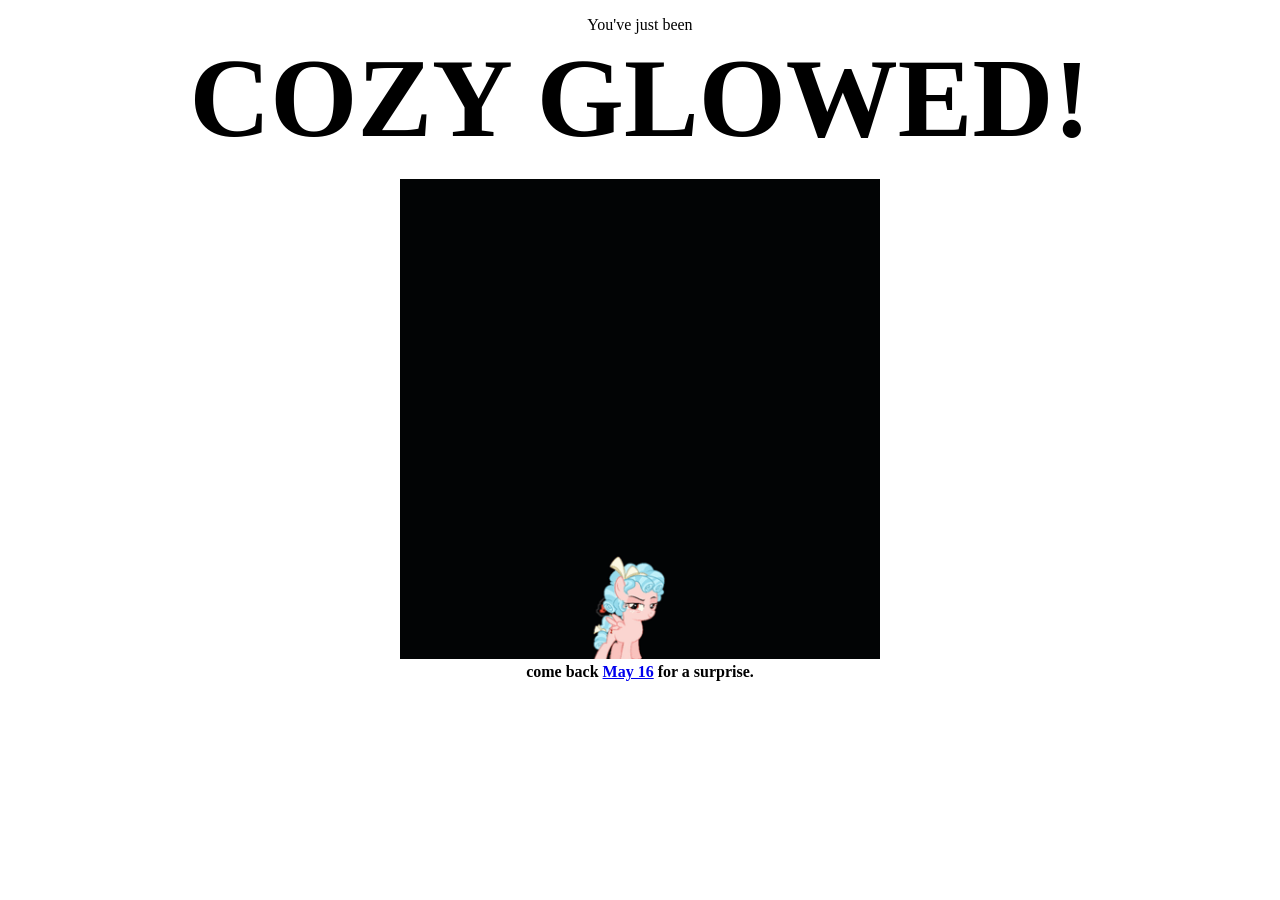
<file: public/pages/cozy/cozy.html>
<!DOCTYPE html>
<html lang="en">
<head>
    <meta charset="UTF-8">
    <meta name="viewport" content="width=device-width, initial-scale=1.0">
    <meta name="robots" content="noindex">
    <title>cozy glow</title>
</head>
<style>body{text-align:center;}span{font-size:7rem;font-weight:bold;}img{width:30rem;}</style>
<body>
    <p>You've just been<br><span>COZY GLOWED!</span></p>
    <img src="/public/assets/img/cozyglowbrick.gif" alt="Cozy Glow throwing a brick at you."><br>
    <b>come back <a title="check the airdates" href="https://mlp.fandom.com/wiki/Marks_for_Effort">May 16</a> for a surprise.</b>
</body>
</html>
</file>
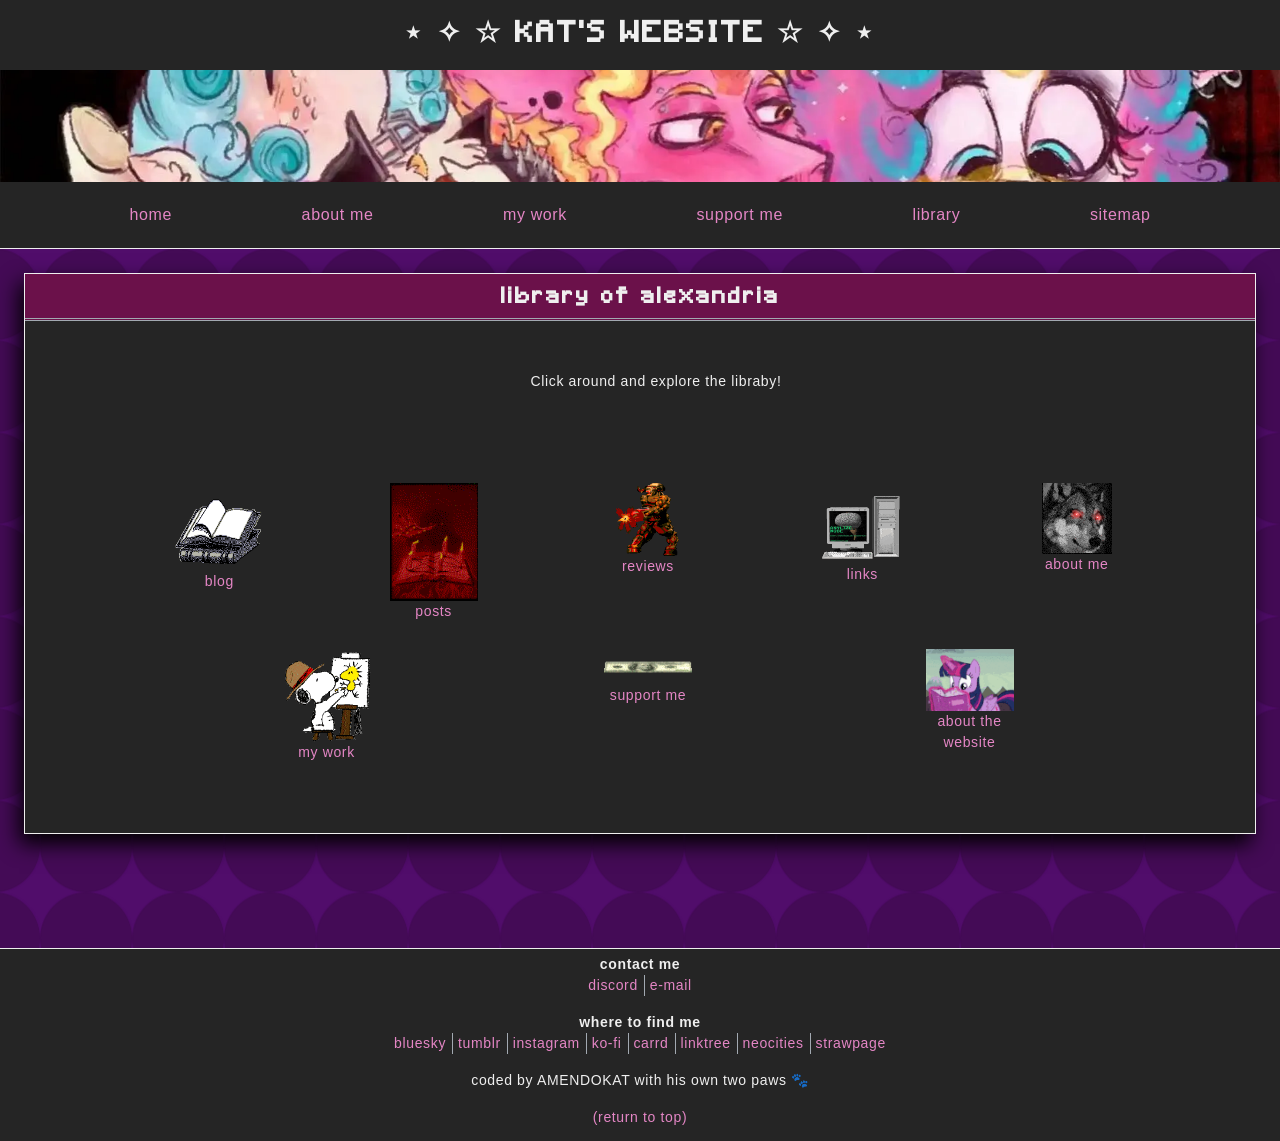
<file: public/pages/library/library.html>
<!DOCTYPE html>
<html lang="en">
<head>
    <meta charset="UTF-8">
    <meta name="viewport" content="width=device-width, initial-scale=1.0">
    <title>LIBRARBY - AMENDOKAT &#9733;</title>
    <meta property="og:title" content="LIBRARBY - AMENDOKAT &#9733;">
    <meta property="og:site_name" content="&#9733; AMENDOKAT &#9733;">
    <meta name="description" content="Amendokat's library. Navigate through the library to quickly access all the pages on the website and uncover new places you haven't been to yet!">
    <meta property="og:description" content="Amendokat's library. Navigate through the library to quickly access all the pages on the website and uncover new places you haven't been to yet!">
    <meta property="og:image" content="/public/assets/img/banner-highres.webp">
    <meta property="og:locale" content="en_US">
    <meta property="og:type" content="website">
    <link rel="icon" type="image/x-icon" href="/public/assets/img/logo.png">
    <link rel="preload" href="/public/universal-styles.css" as="style">
    <link rel="preload" href="/public/assets/img/banner-lowres.webp" as="image" type="image/webp">
    <link rel="preload" href="/public/assets/img/banner-highres.webp" as="image" type="image/webp">
    <link rel="preload" href="/public/assets/fonts/Minecraft.woff2" as="font" type="font/woff2" crossorigin="anonymous">
    <link rel="stylesheet" href="/public/universal-styles.css">
    <link rel="stylesheet" href="library.css">
</head>

<body>
    <a href="#main" class="skip_link">Skip to main content</a>

    <header id="top">
        <div class="container">
            <h1><span class="mobile">&#8902; &#9734; &#8902;</span><span class="desktop">&#8902; &#10023; &#9734;</span> <span>KAT'S WEBSITE</span> <span class="desktop">&#9734; &#10023; &#8902;</span><span class="mobile">&#8902; &#9734; &#8902;</span></h1>
            <div class="banner"></div>
            <nav>
                <ul>
                    <li><a href="/public/index.html">home</a></li>
                    <li><a href="/public/pages/abtme/abtme.html">about me</a></li>
                    <li><a href="/public/pages/mywork/mywork.html">my work</a></li>
                    <li><a href="/public/pages/supportme/supportme.html">support me</a></li>
                    <li><a href="/public/pages/library/library.html">library</a></li>
                    <li><a href="/public/pages/sitemap/sitemap.html">sitemap</a></li>
                </ul>
            </nav>
        </div>
    </header>

    <main id="main">
        <div class="content_block">
            <div class="container_title">
                <h2>library of alexandria</h2>
            </div>
            <div class="container">
                <section>
                    <div class="section-content">
                        <div class="pagesummary"><p>Click around and explore the libraby!</p></div>
                        
                        <div class="library-categories">
                            <div class="category_wrapper">
                            <a href="/public/pages/blog/blog.html">
                                <figure>
                                    <img src="/public/assets/img/writing.gif" alt="" width="150px" height="150px">
                                    <figcaption>blog</figcaption>
                                </figure>
                                </a>
                            </div>
                            <div class="category_wrapper">
                            <a href="/public/pages/posts/posts.html">
                                <figure>
                                    <img src="/public/assets/img/satanic.gif" alt="" width="115px" height="154px">
                                    <figcaption>posts</figcaption>
                                </figure>
                                </a>
                            </div>
                            <div class="category_wrapper">
                            <a href="/public/pages/reviews/reviews.html">
                                <figure>
                                    <img src="/public/assets/img/doom.gif" alt="" width="132px" height="110px">
                                    <figcaption>reviews</figcaption>
                                </figure>
                                </a>
                            </div>
                            <div class="category_wrapper">
                            <a href="/public/pages/links/links.html">
                                <figure>
                                    <img src="/public/assets/img/computer.gif" alt="" width="163px" height="150px">
                                    <figcaption>links</figcaption>
                                </figure>
                                </a>
                            </div>
                            <div class="category_wrapper">
                            <a href="/public/pages/abtme/abtme.html">
                                <figure>
                                    <img src="/public/assets/img/wolf.gif" alt="" width="70px" height="71px">
                                    <figcaption>about me</figcaption>
                                </figure>
                            </a>
                        </div>
                        <div class="category_wrapper">
                            <a href="/public/pages/mywork/mywork.html">
                                <figure>
                                    <img src="/public/assets/img/art.gif" alt="" width="143px" height="150px">
                                    <figcaption>my work</figcaption>
                                </figure>
                            </a>
                        </div>
                        <div class="category_wrapper">
                            <a href="/public/pages/supportme/supportme.html">
                                <figure>
                                    <img src="/public/assets/img/money.gif" alt="" width="100px" height="40px">
                                    <figcaption>support me</figcaption>
                                </figure>
                            </a>
                        </div>
                        <div class="category_wrapper">
                            <a href="/public/pages/abtwebsite/abtwebsite.html">
                                <figure>
                                    <img src="/public/assets/img/twireading.gif" alt="" width="100px" height="70px">
                                    <figcaption>about the <br> website</figcaption>
                                </figure>
                            </a>
                        </div>
                        </div>
                    </div>
                </section>
            </div>
        </div>
    </main>
    
    <footer id="bottom"> 
        <div class="container">
            <div class="footer_categories">
                <div class="footer_categories_wrapper">
                    <b>contact me</b>
                    <ul>
                        <li><a href="https://discord.com/users/566608628925202483">discord</a></li>
                        <li><a href="mailto:amendokat@gmail.com">e-mail</a></li>
                    </ul>
                </div>
                <div class="footer_categories_wrapper">
                    <b>where to find me</b>
                    <ul>
                        <li>
                            <a href="https://bsky.app/profile/amendokat.bsky.social">bluesky</a> 
                        </li>
                        <li>
                            <a href="https://www.tumblr.com/amendokat">tumblr</a>
                        </li>
                        <li>
                            <a href="https://www.instagram.com/amendokat/">instagram</a>
                        </li>
                        <li>
                            <a href="https://ko-fi.com/amendokat">ko-fi</a>
                        </li>
                        <li>
                            <a href="https://amendokat.carrd.co/">carrd</a>
                        </li>
                        <li>
                            <a href="https://linktr.ee/amendokat">linktree </a>
                        </li>
                        <li>
                            <a href="https://neocities.org/site/amendokat">neocities</a>
                        </li>
                        <li>
                            <a href="https://cozyhearts.straw.page/">strawpage</a>
                        </li>
                    </ul>
                </div>
                <div class="footer_categories_wrapper">
                    <ul>
                        <li>coded by AMENDOKAT with his own two paws &#128062;</li>
                    </ul>
                </div>
                <div class="footer_categories_wrapper">
                    <ul>
                        <li><a href="#top">(return to top)</a></li>
                    </ul>
                </div>
            </div>
        </div>
    </footer>
</body>
</html>
</file>
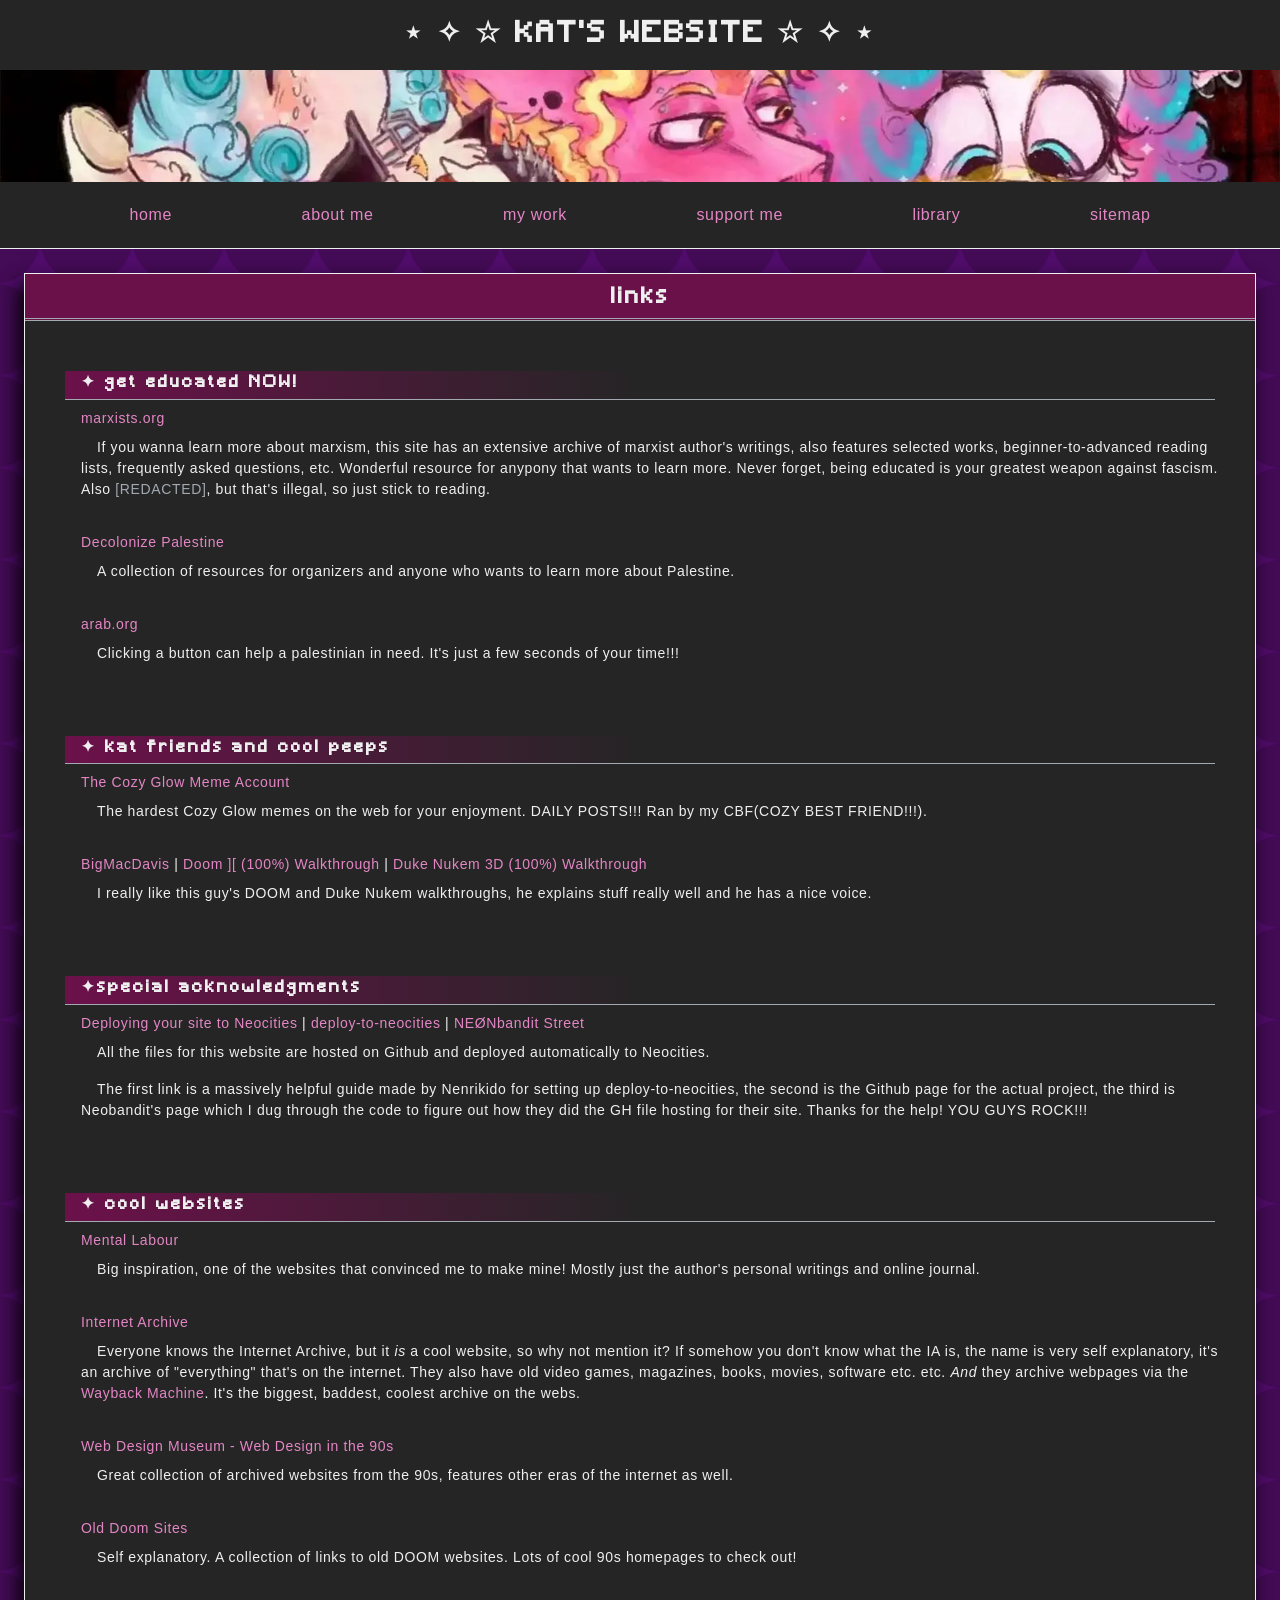
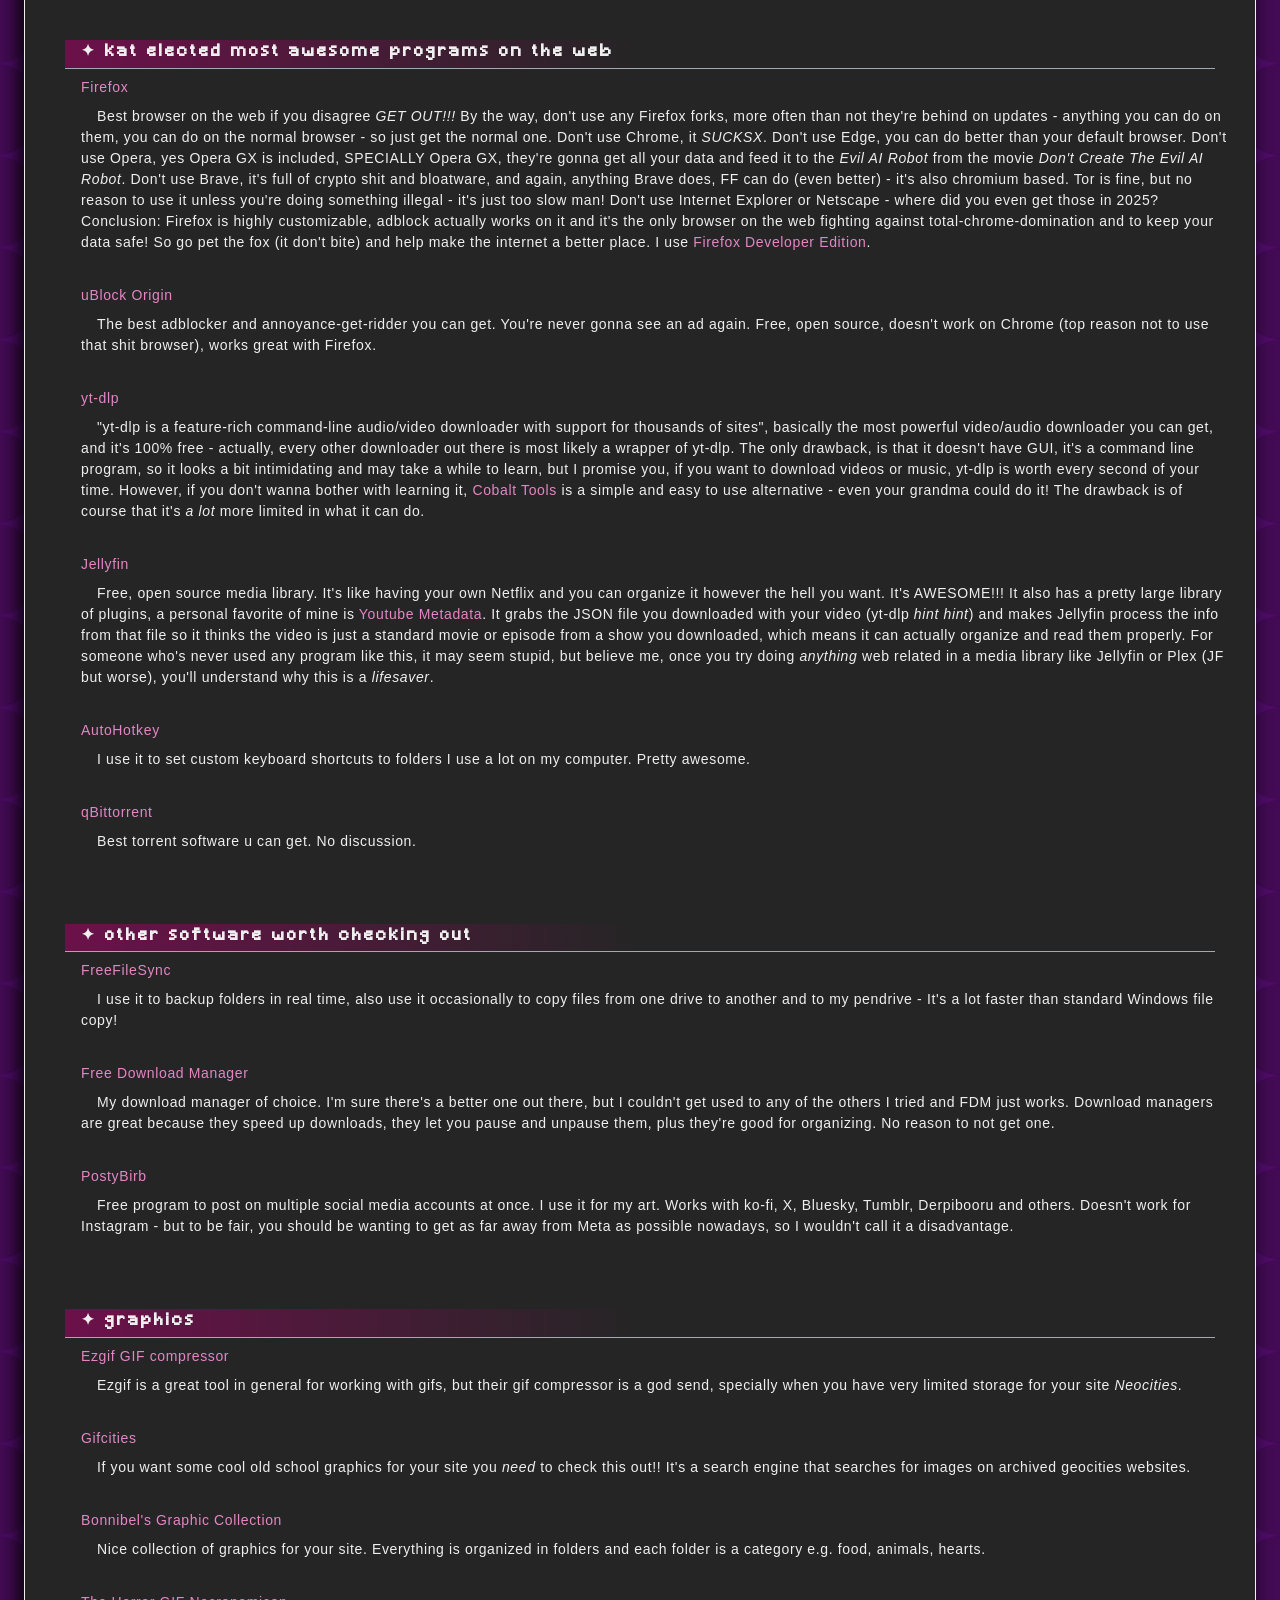
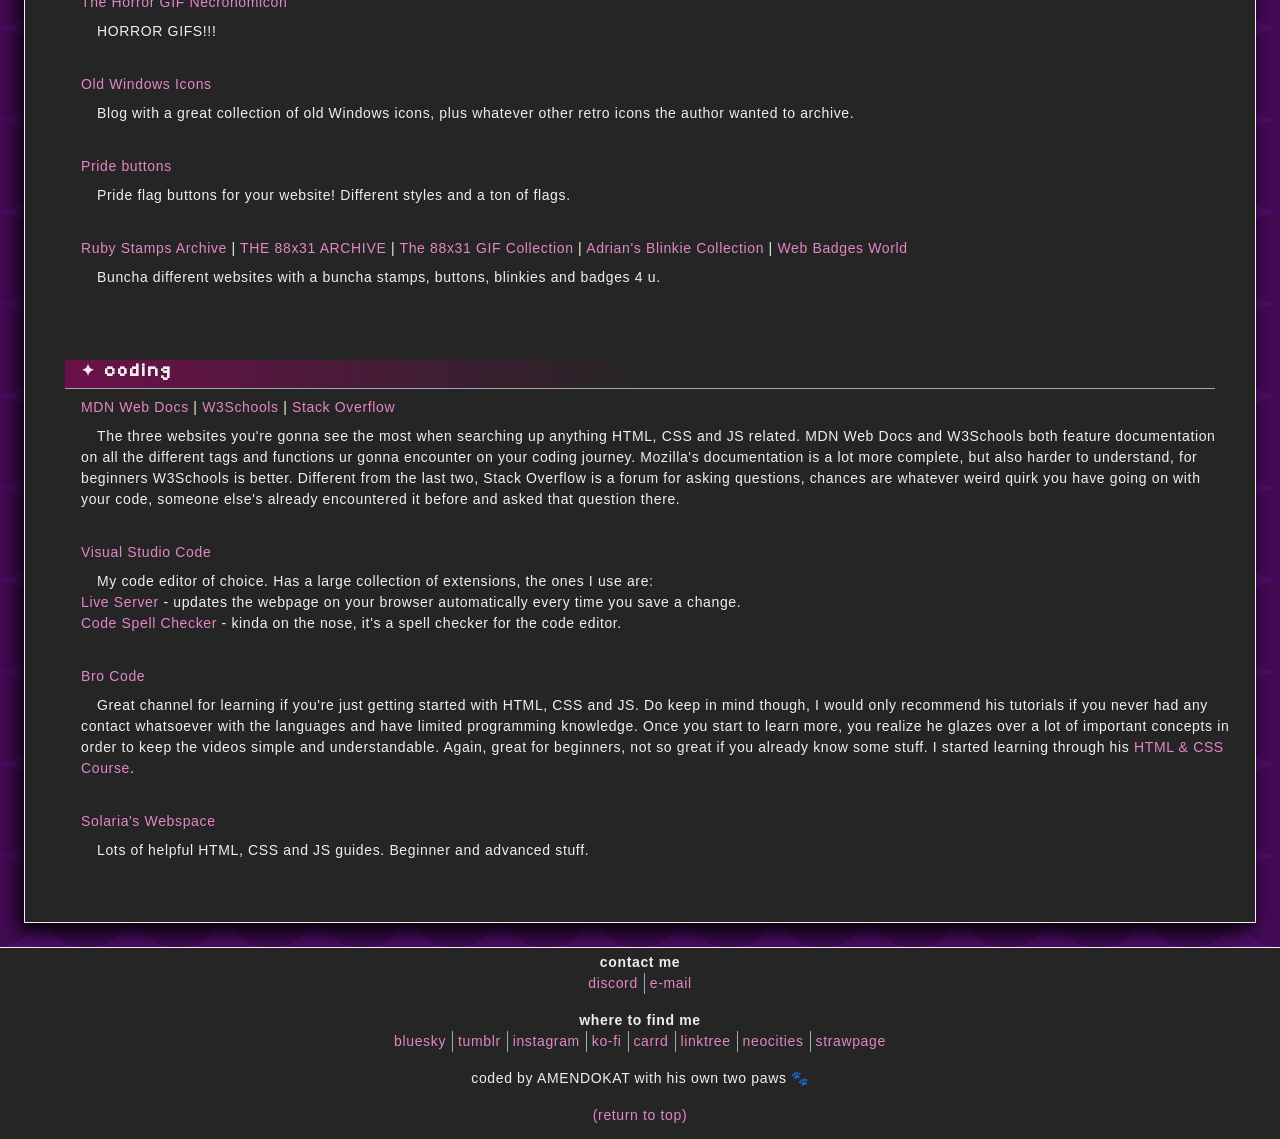
<file: public/pages/links/links.html>
<!DOCTYPE html>
<html lang="en">
<head>
    <meta charset="UTF-8">
    <meta name="viewport" content="width=device-width, initial-scale=1.0">
    <meta name="author" content="Amendokat">
    <title>cool resources 4 u !!! - AMENDOKAT &#9733;</title>
    <meta property="og:title" content="cool resources 4 u !!! - AMENDOKAT &#9733;">
    <meta property="og:site_name" content="&#9733; AMENDOKAT &#9733;">
    <meta name="description" content="Amendokat's selected links. A collection of awesome resources with the Kat seal of approval. Links to software, tutorials, channels, webpages and etc.">
    <meta property="og:description" content="Amendokat's selected links. A collection of awesome resources with the Kat seal of approval. Links to software, tutorials, channels, webpages and etc.">
    <meta property="og:image" content="/public/assets/img/banner-highres.webp">
    <meta property="og:locale" content="en_US">
    <meta property="og:type" content="website">
    <link rel="icon" type="image/x-icon" href="/public/assets/img/logo.png">
    <link rel="preload" href="/public/universal-styles.css" as="style">
    <link rel="preload" href="/public/assets/img/banner-lowres.webp" as="image" type="image/webp">
    <link rel="preload" href="/public/assets/img/banner-highres.webp" as="image" type="image/webp">
    <link rel="preload" href="/public/assets/fonts/Minecraft.woff2" as="font" type="font/woff2" crossorigin="anonymous">
    <link rel="stylesheet" href="/public/universal-styles.css">
    <link rel="stylesheet" href="links.css">
</head>

<body>
    <a href="#main" class="skip_link">Skip to main content</a>

    <header id="top">
        <div class="container">
            <h1><span class="mobile">&#8902; &#9734; &#8902;</span><span class="desktop">&#8902; &#10023; &#9734;</span> <span>KAT'S WEBSITE</span> <span class="desktop">&#9734; &#10023; &#8902;</span><span class="mobile">&#8902; &#9734; &#8902;</span></h1>
            <div class="banner"></div>
            <nav>
                <ul>
                    <li><a href="/public/index.html">home</a></li>
                    <li><a href="/public/pages/abtme/abtme.html">about me</a></li>
                    <li><a href="/public/pages/mywork/mywork.html">my work</a></li>
                    <li><a href="/public/pages/supportme/supportme.html">support me</a></li>
                    <li><a href="/public/pages/library/library.html">library</a></li>
                    <li><a href="/public/pages/sitemap/sitemap.html">sitemap</a></li>
                </ul>
            </nav>
        </div>
    </header>

    <main id="main">
        <div class="content_block">
            <div class="container_title">
                <h2>links</h2>
            </div>
            <div class="container">
                <section>    
                    <div class="section-content">
                        <section>
                            <h3><span class="mobile">&#10023;</span><span class="desktop">&#10022;</span> get educated NOW! <span class="mobile">&#10023;</span></h3>
                            <div class="section-content">
                                <ul>
                                    <li>
                                        <a href="http://www.marxists.org/">marxists.org</a>
                                        <p>If you wanna learn more about marxism, this site has an extensive archive of marxist author's writings, also features selected works, beginner-to-advanced reading lists, frequently asked questions, etc. Wonderful resource for anypony that wants to learn more. Never forget, being educated is your greatest weapon against fascism. Also <span class="grey-txt">[REDACTED]</span>, but that's illegal, so just stick to reading.</p>
                                    </li>
                                    <li>
                                        <a href="https://decolonizepalestine.com/">Decolonize Palestine</a>
                                        <p>A collection of resources for organizers and anyone who wants to learn more about Palestine.</p>
                                    </li>
                                    <li>
                                        <a href="https://arab.org/click-to-help/palestine/">arab.org</a>
                                        <p>Clicking a button can help a palestinian in need. It's just a few seconds of your time!!!</p>
                                    </li>
                                </ul>
                            </div>
                        </section>
                        <section>
                            <h3><span class="mobile">&#10023;</span><span class="desktop">&#10022;</span> kat friends and cool peeps <span class="mobile">&#10023;</span></h3>
                            <div class="section-content">
                                <ul>
                                    <li>
                                        <a href="https://bsky.app/profile/cozyglow.bsky.social">The Cozy Glow Meme Account</a>
                                        <p>The hardest Cozy Glow memes on the web for your enjoyment. DAILY POSTS!!! Ran by my CBF(COZY BEST FRIEND!!!).</p>
                                    </li>
                                    <li>
                                        <a href="https://www.youtube.com/@BigMacDavis">BigMacDavis</a> &#124;
                                        <a href="https://www.youtube.com/playlist?list=PLR2vpfke_UnCcn0aDEyzKTvzic07Vp70y">Doom ][ (100%) Walkthrough</a> &#124;
                                        <a href="https://www.youtube.com/playlist?list=PLR2vpfke_UnCMAvt62HNM32BrfK9nfpPJ">Duke Nukem 3D (100%) Walkthrough</a>
                                        <p>I really like this guy's DOOM and Duke Nukem walkthroughs, he explains stuff really well and he has a nice voice.</p>
                                    </li>
                                </ul>
                            </div>
                        </section>
                        <section>
                            <h3><span class="mobile">&#10023;</span><span class="desktop">&#10022;</span>special acknowledgments <span class="mobile">&#10023;</span></h3>
                            <div class="section-content">
                                <ul>
                                    <li>
                                        <a href="https://nenrikido.neocities.org/blog/post/deploy-site/">Deploying your site to Neocities</a> &#124;
                                        <a href="https://github.com/marketplace/actions/deploy-to-neocities">deploy-to-neocities</a> &#124;
                                        <a href="https://ne0nbandit.art/">NEØNbandit Street</a>
                                        <p>All the files for this website are hosted on Github and deployed automatically to Neocities.</p>
                                        <p>The first link is a massively helpful guide made by Nenrikido for setting up deploy-to-neocities, the second is the Github page for the actual project, the third is Neobandit's page which I dug through the code to figure out how they did the GH file hosting for their site. Thanks for the help! YOU GUYS ROCK!!!</p>
                                    </li>      
                                </ul>
                            </div>
                        </section>
                        <section>
                            <h3><span class="mobile">&#10023;</span><span class="desktop">&#10022;</span> cool websites <span class="mobile">&#10023;</span></h3>
                            <div class="section-content">  
                                <ul>
                                    <li>
                                        <a href="https://mental-labour.neocities.org/">Mental Labour</a>
                                        <p>Big inspiration, one of the websites that convinced me to make mine! Mostly just the author's personal writings and online journal.</p>
                                    </li>
                                    <li>
                                        <a href="https://archive.org/">Internet Archive</a>
                                        <p>Everyone knows the Internet Archive, but it <i>is</i> a cool website, so why not mention it? If somehow you don't know what the IA is, the name is very self explanatory, it's an archive of "everything" that's on the internet. They also have old video games, magazines, books, movies, software etc. etc. <i>And</i> they archive webpages via the <a href="https://web.archive.org/">Wayback Machine</a>. It's the biggest, baddest, coolest archive on the webs.</p>
                                    </li>                     
                                    <li>
                                        <a href="https://www.webdesignmuseum.org/web-design-in-the-90s">Web Design Museum - Web Design in the 90s</a>
                                        <p>Great collection of archived websites from the 90s, features other eras of the internet as well.</p>
                                    </li>
                                    <li>
                                        <a href="https://doomshack.org/olddoomsites.html">Old Doom Sites</a>
                                        <p>Self explanatory. A collection of links to old DOOM websites. Lots of cool 90s homepages to check out!</p>
                                    </li>                                       
                                </ul>
                            </div>
                        </section>
                        <section>
                            <h3><span class="mobile">&#10023;</span><span class="desktop">&#10022;</span> kat elected most awesome programs on the web <span class="mobile">&#10023;</span></h3>
                            <div class="section-content">
                                <ul>
                                    <li>
                                        <a href="https://www.mozilla.org/pt-BR/firefox/new/">Firefox</a>
                                        <p>Best browser on the web if you disagree <em>GET OUT!!!</em> By the way, don't use any Firefox forks, more often than not they're behind on updates - anything you can do on them, you can do on the normal browser - so just get the normal one. Don't use Chrome, it <em>SUCKSX</em>. Don't use Edge, you can do better than your default browser. Don't use Opera, yes Opera GX is included, SPECIALLY Opera GX, they're gonna get all your data and feed it to the <i>Evil AI Robot</i> from the movie <i>Don't Create The Evil AI Robot</i>. Don't use Brave, it's full of crypto shit and bloatware, and again, anything Brave does, FF can do (even better) - it's also chromium based. Tor is fine, but no reason to use it unless you're doing something illegal - it's just too slow man! Don't use Internet Explorer or Netscape - where did you even get those in 2025? Conclusion: Firefox is highly customizable, adblock actually works on it and it's the only browser on the web fighting against total-chrome-domination and to keep your data safe! So go pet the fox (it don't bite) and help make the internet a better place. I use <a href="https://www.mozilla.org/en-US/firefox/developer/">Firefox Developer Edition</a>.</p>
                                    </li>
                                    <li>
                                        <a href="https://ublockorigin.com/">uBlock Origin</a>
                                        <p>The best adblocker and annoyance-get-ridder you can get. You're never gonna see an ad again. Free, open source, doesn't work on Chrome (top reason not to use that shit browser), works great with Firefox.</p>
                                    </li>
                                    <li>
                                        <a href="https://github.com/yt-dlp/yt-dlp">yt-dlp</a>
                                        <p>"yt-dlp is a feature-rich command-line audio/video downloader with support for thousands of sites", basically the most powerful video/audio downloader you can get, and it's 100% free - actually, every other downloader out there is most likely a wrapper of yt-dlp. The only drawback, is that it doesn't have GUI, it's a command line program, so it looks a bit intimidating and may take a while to learn, but I promise you, if you want to download videos or music, yt-dlp is worth every second of your time. However, if you don't wanna bother with learning it, <a href="https://cobalt.tools/">Cobalt Tools</a> is a simple and easy to use alternative - even your grandma could do it! The drawback is of course that it's <em>a lot</em> more limited in what it can do.</p>
                                    </li>
                                    <li>
                                        <a href="https://jellyfin.org/">Jellyfin</a>
                                        <p>Free, open source media library. It's like having your own Netflix and you can organize it however the hell you want. It's AWESOME!!! It also has a pretty large library of plugins, a personal favorite of mine is <a href="https://github.com/ankenyr/jellyfin-youtube-metadata-plugin">Youtube Metadata</a>. It grabs the JSON file you downloaded with your video (yt-dlp <i>hint hint</i>) and makes Jellyfin process the info from that file so it thinks the video is just a standard movie or episode from a show you downloaded, which means it can actually organize and read them properly. For someone who's never used any program like this, it may seem stupid, but believe me, once you try doing <i>anything</i> web related in a media library like Jellyfin or Plex (JF but worse), you'll understand why this is a <em>lifesaver</em>.</p>
                                    </li>
                                    <li>
                                        <a href="https://www.autohotkey.com/">AutoHotkey</a>
                                        <p>I use it to set custom keyboard shortcuts to folders I use a lot on my computer. Pretty awesome.</p>
                                    </li>
                                    <li>
                                        <a href="https://www.qbittorrent.org/">qBittorrent</a>
                                        <p>Best torrent software u can get. No discussion.</p>
                                    </li>
                                </ul>
                            </div>
                        </section>
                        <section>
                            <h3><span class="mobile">&#10023;</span><span class="desktop">&#10022;</span> other software worth checking out <span class="mobile">&#10023;</span></h3>
                            <div class="section-content">
                                <ul>
                                    <li>
                                        <a href="https://freefilesync.org/">FreeFileSync</a>
                                        <p>I use it to backup folders in real time, also use it occasionally to copy files from one drive to another and to my pendrive - It's a lot faster than standard Windows file copy!</p>
                                    </li>
                                    <li>
                                        <a href="https://www.freedownloadmanager.org/">Free Download Manager</a>
                                        <p>My download manager of choice. I'm sure there's a better one out there, but I couldn't get used to any of the others I tried and FDM just works. Download managers are great because they speed up downloads, they let you pause and unpause them, plus they're good for organizing. No reason to not get one.</p>
                                    </li>
                                    <li>
                                        <a href="https://www.postybirb.com/">PostyBirb</a>
                                        <p>Free program to post on multiple social media accounts at once. I use it for my art. Works with ko-fi, X, Bluesky, Tumblr, Derpibooru and others. Doesn't work for Instagram - but to be fair, you should be wanting to get as far away from Meta as possible nowadays, so I wouldn't call it a disadvantage.</p>
                                    </li>
                                </ul>
                            </div>
                        </section>
                        <section>
                            <h3><span class="mobile">&#10023;</span><span class="desktop">&#10022;</span> graphics <span class="mobile">&#10023;</span></h3>
                            <div class="section-content">
                                <ul>
                                    <li>
                                        <a href="https://ezgif.com/optimize">Ezgif GIF compressor</a>
                                        <p>Ezgif is a great tool in general for working with gifs, but their gif compressor is a god send, specially when you have very limited storage for your site <i>Neocities</i>.</p>
                                    </li>
                                    <li>
                                        <a href="https://gifcities.org/">Gifcities</a>
                                        <p>If you want some cool old school graphics for your site you <em>need</em> to check this out!! It's a search engine that searches for images on archived geocities websites.</p>
                                    </li>
                                    <li>
                                        <a href="https://graphic.neocities.org/directory">Bonnibel's Graphic Collection</a>
                                        <p>Nice collection of graphics for your site. Everything is organized in folders and each folder is a category e.g. food, animals, hearts.</p>
                                    </li>
                                    <li>
                                        <a href="https://horrorgifs.neocities.org/indexb">The Horror GIF Necronomicon</a>
                                        <p>HORROR GIFS!!!</p>
                                    </li>
                                    <li>
                                        <a href="https://oldwindowsicons.tumblr.com/">Old Windows Icons</a>
                                        <p>Blog with a great collection of old Windows icons, plus whatever other retro icons the author wanted to archive.</p>
                                    </li>
                                    <li>
                                        <a href="https://rainy.gay/pride/pridebuttons">Pride buttons</a>
                                        <p>Pride flag buttons for your website! Different styles and a ton of flags.</p>
                                    </li>
                                    <li>
                                        <a href="https://rubystampsarchive.neocities.org/">Ruby Stamps Archive</a> &#124; 
                                        <a href="https://hellnet.work/8831/">THE 88x31 ARCHIVE</a> &#124;
                                        <a href="https://cyber.dabamos.de/88x31/index.html">The 88x31 GIF Collection</a> &#124;
                                        <a href="https://adriansblinkiecollection.neocities.org/">Adrian's Blinkie Collection</a> &#124;
                                        <a href="https://web.badges.world/">Web Badges World</a>
                                        <p>Buncha different websites with a buncha stamps, buttons, blinkies and badges 4 u.</p>
                                    </li>
                                </ul>
                            </div>
                        </section>
                        <section>
                            <h3><span class="mobile">&#10023;</span><span class="desktop">&#10022;</span> coding <span class="mobile">&#10023;</span></h3>
                            <div class="section-content">
                                <ul>
                                    <li>
                                        <a href="https://developer.mozilla.org/en-US/">MDN Web Docs</a> &#124;
                                        <a href="https://www.w3schools.com/html/default.asp">W3Schools</a> &#124;
                                        <a href="https://stackoverflow.com/questions">Stack Overflow</a>
                                        <p>The three websites you're gonna see the most when searching up anything HTML, CSS and JS related. MDN Web Docs and W3Schools both feature documentation on all the different tags and functions ur gonna encounter on your coding journey. Mozilla's documentation is a lot more complete, but also harder to understand, for beginners W3Schools is better. Different from the last two, Stack Overflow is a forum for asking questions, chances are whatever weird quirk you have going on with your code, someone else's already encountered it before and asked that question there.</p>
                                    </li>
                                    <li>
                                        <a href="https://code.visualstudio.com/">Visual Studio Code</a>
                                        <p>My code editor of choice. Has a large collection of extensions, the ones I use are: <br>
                                            <a href="https://marketplace.visualstudio.com/items?itemName=ritwickdey.LiveServer">Live Server</a> - updates the webpage on your browser automatically every time you save a change. <br> 
                                            <a href="https://marketplace.visualstudio.com/items?itemName=streetsidesoftware.code-spell-checker">Code Spell Checker</a> - kinda on the nose, it's a spell checker for the code editor.</p>
                                    </li>
                                    <li>
                                        <a href="https://www.youtube.com/@BroCodez">Bro Code</a>
                                        <p>
                                            Great channel for learning if you're just getting started with HTML, CSS and JS. Do keep in mind though, I would only recommend his tutorials if you never had any contact whatsoever with the languages and have limited programming knowledge. Once you start to learn more, you realize he glazes over a lot of important concepts in order to keep the videos simple and understandable. Again, great for beginners, not so great if you already know some stuff. I started learning through his <a href="https://www.youtube.com/watch?v=HGTJBPNC-Gw">HTML & CSS Course</a>.
                                        </p>
                                    </li>
                                    <li>
                                        <a href="https://solaria.neocities.org/">Solaria's Webspace</a>
                                        <p>Lots of helpful HTML, CSS and JS guides. Beginner and advanced stuff.</p>
                                    </li>     
                                </ul>
                            </div>
                        </section>
                    </div>
                </section>
            </div>
        </div>
    </main>
    
    <footer id="bottom"> 
        <div class="container">
            <div class="footer_categories">
                <div class="footer_categories_wrapper">
                    <b>contact me</b>
                    <ul>
                        <li><a href="https://discord.com/users/566608628925202483">discord</a></li>
                        <li><a href="mailto:amendokat@gmail.com">e-mail</a></li>
                    </ul>
                </div>
                <div class="footer_categories_wrapper">
                    <b>where to find me</b>
                    <ul>
                        <li>
                            <a href="https://bsky.app/profile/amendokat.bsky.social">bluesky</a> 
                        </li>
                        <li>
                            <a href="https://www.tumblr.com/amendokat">tumblr</a>
                        </li>
                        <li>
                            <a href="https://www.instagram.com/amendokat/">instagram</a>
                        </li>
                        <li>
                            <a href="https://ko-fi.com/amendokat">ko-fi</a>
                        </li>
                        <li>
                            <a href="https://amendokat.carrd.co/">carrd</a>
                        </li>
                        <li>
                            <a href="https://linktr.ee/amendokat">linktree </a>
                        </li>
                        <li>
                            <a href="https://neocities.org/site/amendokat">neocities</a>
                        </li>
                        <li>
                            <a href="https://cozyhearts.straw.page/">strawpage</a>
                        </li>
                    </ul>
                </div>
                <div class="footer_categories_wrapper">
                    <ul>
                        <li>coded by AMENDOKAT with his own two paws &#128062;</li>
                    </ul>
                </div>
                <div class="footer_categories_wrapper">
                    <ul>
                        <li><a href="#top">(return to top)</a></li>
                    </ul>
                </div>
            </div>
        </div>
    </footer>
</body>
</html>
</file>
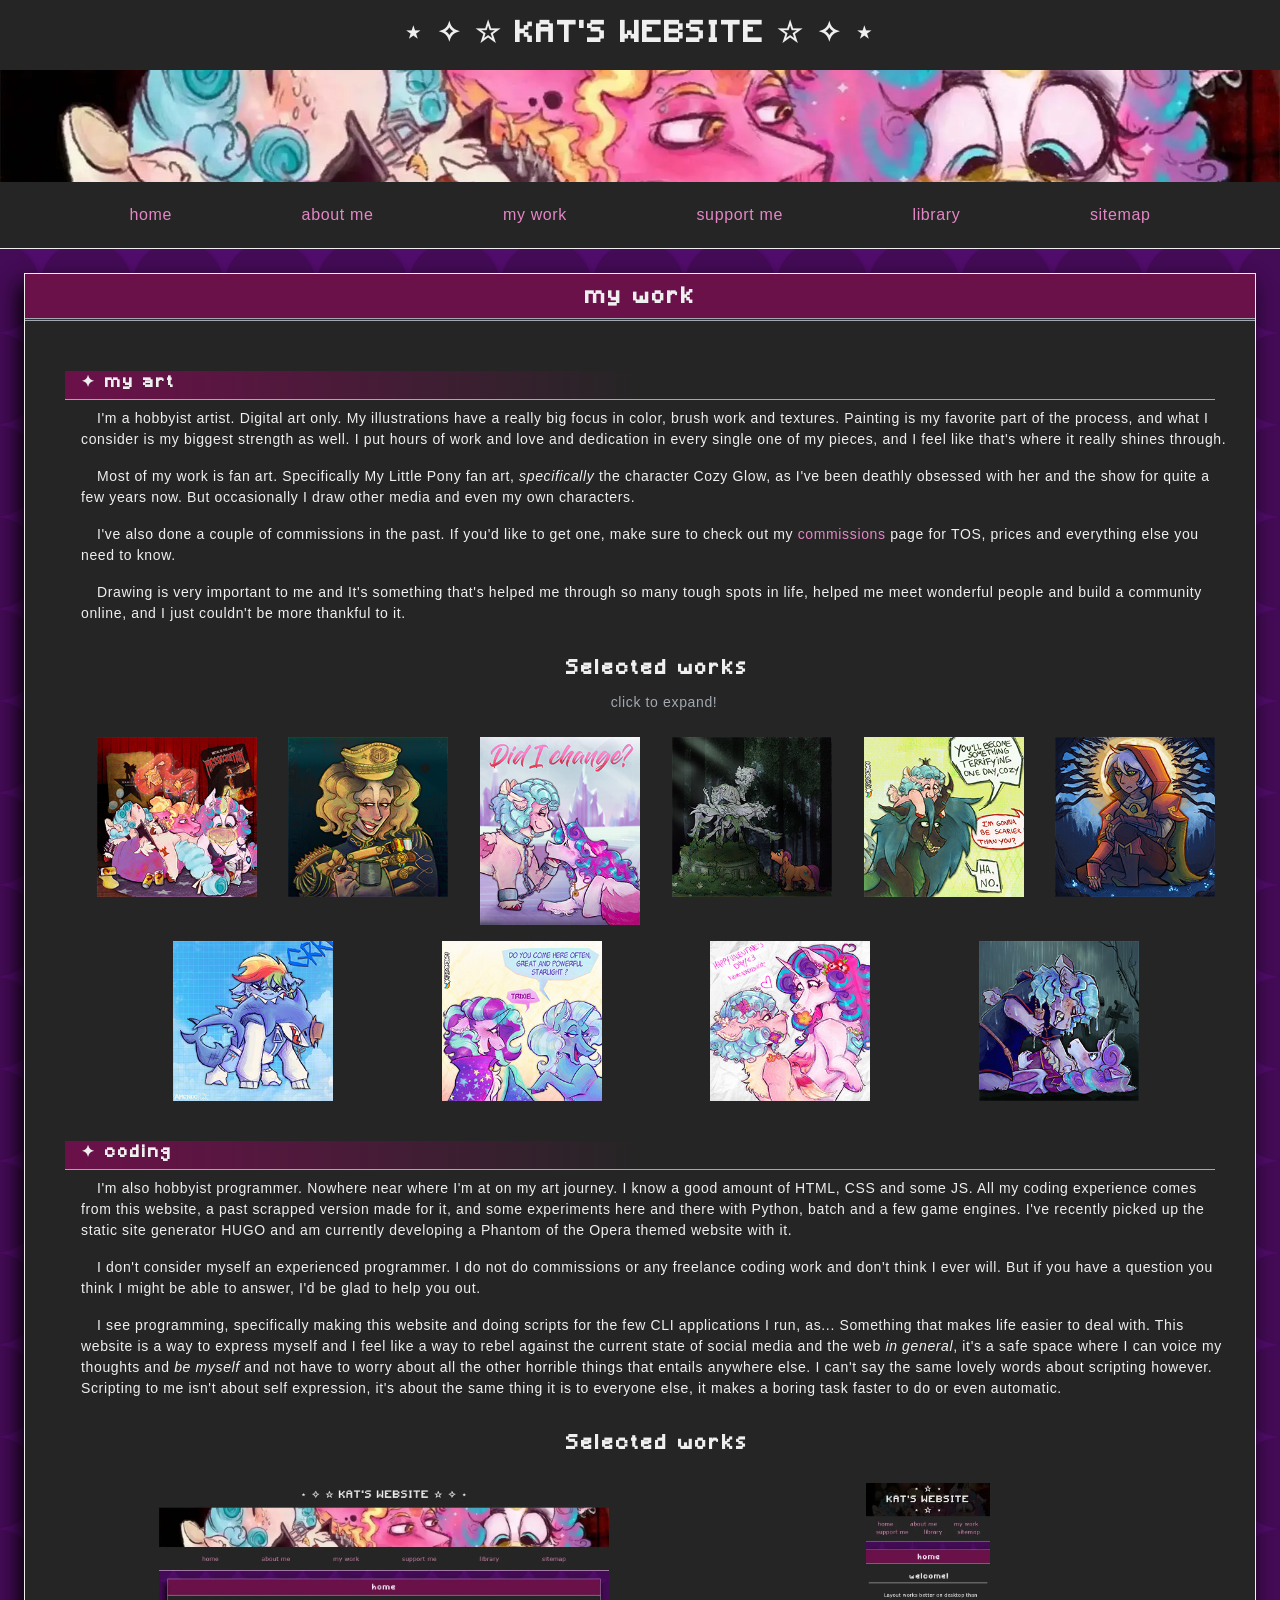
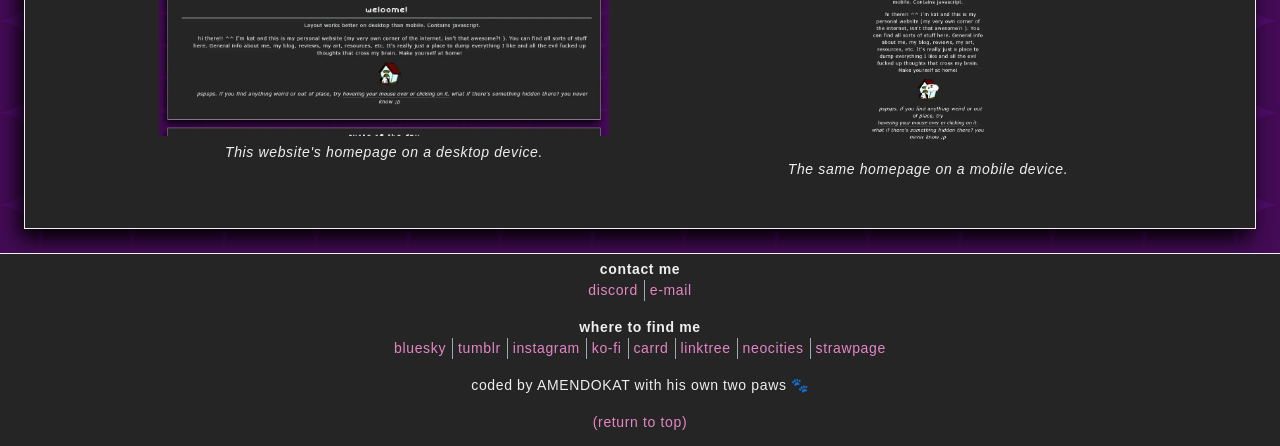
<file: public/pages/mywork/mywork.html>
<!DOCTYPE html>
<html lang="en">
<head>
    <meta charset="UTF-8">
    <meta name="viewport" content="width=device-width, initial-scale=1.0">
    <meta name="author" content="amendokat">
    <title>My work - AMENDOKAT &#9733;</title>
    <meta property="og:title" content="My work - AMENDOKAT &#9733;">
    <meta property="og:site_name" content="&#9733; AMENDOKAT &#9733;">
    <meta name="description" content="Amendokat's portfolio. Find out everything you need to know about Kat's work as an artist. See his drawings and other projects.">
    <meta property="og:description" content="Amendokat's portfolio. Find out everything you need to know about Kat's work as an artist. See his drawings and other projects.">
    <meta property="og:image" content="/public/assets/img/banner-highres.webp">
    <meta property="og:locale" content="en_US">
    <meta property="og:type" content="website">
    <link rel="icon" type="image/x-icon" href="/public/assets/img/logo.png">
    <link rel="preload" href="/public/universal-styles.css" as="style">
    <link rel="preload" href="/public/assets/img/banner-lowres.webp" as="image" type="image/webp">
    <link rel="preload" href="/public/assets/img/banner-highres.webp" as="image" type="image/webp">
    <link rel="preload" href="/public/assets/fonts/Minecraft.woff2" as="font" type="font/woff2" crossorigin="anonymous">
    <link rel="stylesheet" href="/public/universal-styles.css">
    <link rel="stylesheet" href="mywork.css">
</head>

<body>
    <a href="#main" class="skip_link">Skip to main content</a>
    
    <header id="top">
        <div class="container">
            <h1><span class="mobile">&#8902; &#9734; &#8902;</span><span class="desktop">&#8902; &#10023; &#9734;</span> <span>KAT'S WEBSITE</span> <span class="desktop">&#9734; &#10023; &#8902;</span><span class="mobile">&#8902; &#9734; &#8902;</span></h1>
            <div class="banner"></div>
            <nav>
                <ul>
                    <li><a href="/public/index.html">home</a></li>
                    <li><a href="/public/pages/abtme/abtme.html">about me</a></li>
                    <li><a href="/public/pages/mywork/mywork.html">my work</a></li>
                    <li><a href="/public/pages/supportme/supportme.html">support me</a></li>
                    <li><a href="/public/pages/library/library.html">library</a></li>
                    <li><a href="/public/pages/sitemap/sitemap.html">sitemap</a></li>
                </ul>
            </nav>
        </div>
    </header>

    <main id="main">
        <div class="content_block">
            <div class="container_title">
                <h2>my work</h2>
            </div>
            <div class="container">
                <section>
                    <div class="section-content">
                        <div class="pagesummary"><p></p></div>
                        <section>
                            <h3><span class="mobile">&#10023;</span><span class="desktop">&#10022;</span> my art <span class="mobile">&#10023;</span></h3>
                            <div class="section-content">
                                <p>
                                    I'm a hobbyist artist. Digital art only. My illustrations have a really big focus in color, brush work and textures. Painting is my favorite part of the process, and what I consider is my biggest strength as well. I put hours of work and love and dedication in every single one of my pieces, and I feel like that's where it really shines through.
                                </p>
                                <p>
                                    Most of my work is fan art. Specifically My Little Pony fan art, <i>specifically</i> the character Cozy Glow, as I've been deathly obsessed with her and the show for quite a few years now. But occasionally I draw other media and even my own characters.
                                </p>
                                <p>
                                    I've also done a couple of commissions in the past. If you'd like to get one, make sure to check out my <a href="https://amendokatcommissions.carrd.co/">commissions</a> page for TOS, prices and everything else you need to know.
                                </p>
                                <p>
                                    Drawing is very important to me and It's something that's helped me through so many tough spots in life, helped me meet wonderful people and build a community online, and I just couldn't be more thankful to it.
                                </p>
                                <div class="myworkCollection">
                                    <span class="contentTitle">Selected works</span>
                                    <p><span class="grey-txt">click to expand!</span></p>
                                    <div class="imgGallery">
                                        <div class="galleryItem">
                                            <a href="https://amendokat.github.io/assets/img/mywork/full/cuties.jpg"><img src="https://amendokat.github.io/assets/img/mywork/thumbnails/cuties.jpg" alt="" loading="lazy"></a>
                                        </div>
                                        <div class="galleryItem">
                                            <a href="https://amendokat.github.io/assets/img/mywork/full/esme.jpg"><img src="https://amendokat.github.io/assets/img/mywork/thumbnails/esme.jpg" alt="" loading="lazy"></a>
                                        </div>
                                        <div class="galleryItem">
                                            <a href="https://amendokat.github.io/assets/img/mywork/full/igibab.jpg"><img src="https://amendokat.github.io/assets/img/mywork/thumbnails/igibab.jpg" alt="" loading="lazy"></a>
                                        </div>
                                        <div class="galleryItem">
                                            <a href="https://amendokat.github.io/assets/img/mywork/full/meeting.jpg"><img src="https://amendokat.github.io/assets/img/mywork/thumbnails/meeting.jpg" alt="" loading="lazy"></a>
                                        </div>
                                        <div class="galleryItem">
                                            <a href="https://amendokat.github.io/assets/img/mywork/full/mom.png"><img src="https://amendokat.github.io/assets/img/mywork/thumbnails/mom.jpg" alt="" loading="lazy"></a>
                                        </div>
                                        <div class="galleryItem">
                                            <a href="https://amendokat.github.io/assets/img/mywork/full/monsterprom.png"><img src="https://amendokat.github.io/assets/img/mywork/thumbnails/monsterprom.jpg" alt="" loading="lazy"></a>
                                        </div>
                                        <div class="galleryItem">
                                            <a href="https://amendokat.github.io/assets/img/mywork/full/sharkerdashie.jpg"><img src="https://amendokat.github.io/assets/img/mywork/thumbnails/sharkerdashie.jpg" alt="" loading="lazy"></a>
                                        </div>
                                        <div class="galleryItem">
                                            <a href="https://amendokat.github.io/assets/img/mywork/full/startrix.png"><img src="https://amendokat.github.io/assets/img/mywork/thumbnails/startrix.jpg" alt="" loading="lazy"></a>
                                        </div>
                                        <div class="galleryItem">
                                            <a href="https://amendokat.github.io/assets/img/mywork/full/valentinesday.jpg"><img src="https://amendokat.github.io/assets/img/mywork/thumbnails/valentinesday.jpg" alt="" loading="lazy"></a>
                                        </div>
                                        <div class="galleryItem">
                                            <a href="https://amendokat.github.io/assets/img/mywork/full/vampirehunter.jpg"><img src="https://amendokat.github.io/assets/img/mywork/thumbnails/vampirehunter.jpg" alt="" loading="lazy"></a>
                                        </div>
                                    </div>
                                </div>     
                            </div>
                        </section>

                        <section>
                            <h3><span class="mobile">&#10023;</span><span class="desktop">&#10022;</span> coding <span class="mobile">&#10023;</span></h3>
                            <div class="section-content">
                                <p>
                                    I'm also hobbyist programmer. Nowhere near where I'm at on my art journey. I know a good amount of HTML, CSS and some JS. All my coding experience comes from this website, a past scrapped version made for it, and some experiments here and there with Python, batch and a few game engines. I've recently picked up the static site generator HUGO and am currently developing a Phantom of the Opera themed website with it.
                                </p>
                                <p>
                                    I don't consider myself an experienced programmer. I do not do commissions or any freelance coding work and don't think I ever will. But if you have a question you think I might be able to answer, I'd be glad to help you out.
                                </p>
                                <p>
                                    I see programming, specifically making this website and doing scripts for the few CLI applications I run, as... Something that makes life easier to deal with. This website is a way to express myself and I feel like a way to rebel against the current state of social media and the web <i>in general</i>, it's a safe space where I can voice my thoughts and <i>be myself</i> and not have to worry about all the other horrible things that entails anywhere else. I can't say the same lovely words about scripting however. Scripting to me isn't about self expression, it's about the same thing it is to everyone else, it makes a boring task faster to do or even automatic.
                                </p>
                                <div class="myworkCollection">
                                    <span class="contentTitle">Selected works</span>
                                    <div class="content_text_img">
                                        <figure class="text_img">
                                            <img src="https://amendokat.github.io/assets/img/mywork/homepage-desktop.webp" alt="" loading="lazy">
                                            <figcaption>This website's homepage on a desktop device.</figcaption>
                                        </figure>
                                        <figure class="text_img">
                                            <img src="https://amendokat.github.io/assets/img/mywork/homepage-mobile.webp" alt="" loading="lazy">
                                            <figcaption>The same homepage on a mobile device.</figcaption>
                                        </figure>
                                    </div>
                                </div>
                            </div>
                            </section>
                    </div>
                </section>
            </div>   
        </div>
    </main>
    
    <footer id="bottom"> 
        <div class="container">
            <div class="footer_categories">
                <div class="footer_categories_wrapper">
                    <b>contact me</b>
                    <ul>
                        <li><a href="https://discord.com/users/566608628925202483">discord</a></li>
                        <li><a href="mailto:amendokat@gmail.com">e-mail</a></li>
                    </ul>
                </div>
                <div class="footer_categories_wrapper">
                    <b>where to find me</b>
                    <ul>
                        <li>
                            <a href="https://bsky.app/profile/amendokat.bsky.social">bluesky</a> 
                        </li>
                        <li>
                            <a href="https://www.tumblr.com/amendokat">tumblr</a>
                        </li>
                        <li>
                            <a href="https://www.instagram.com/amendokat/">instagram</a>
                        </li>
                        <li>
                            <a href="https://ko-fi.com/amendokat">ko-fi</a>
                        </li>
                        <li>
                            <a href="https://amendokat.carrd.co/">carrd</a>
                        </li>
                        <li>
                            <a href="https://linktr.ee/amendokat">linktree </a>
                        </li>
                        <li>
                            <a href="https://neocities.org/site/amendokat">neocities</a>
                        </li>
                        <li>
                            <a href="https://cozyhearts.straw.page/">strawpage</a>
                        </li>
                    </ul>
                </div>
                <div class="footer_categories_wrapper">
                    <ul>
                        <li>coded by AMENDOKAT with his own two paws &#128062;</li>
                    </ul>
                </div>
                <div class="footer_categories_wrapper">
                    <ul>
                        <li><a href="#top">(return to top)</a></li>
                    </ul>
                </div>
            </div>
        </div>
    </footer>
</body>
</html>
</file>
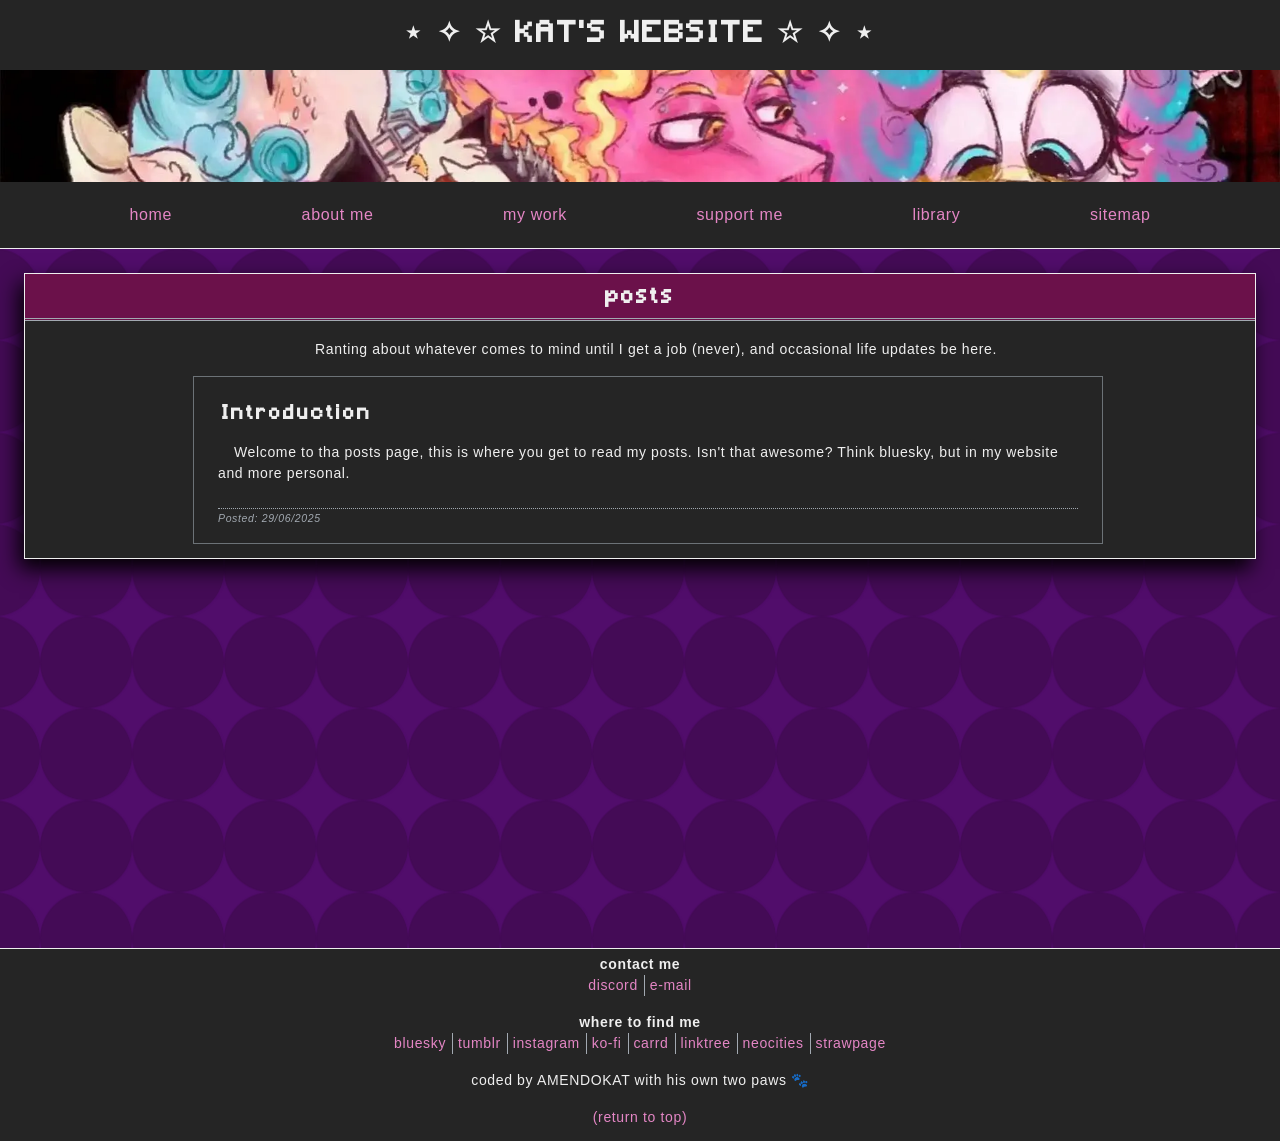
<file: public/pages/posts/posts.html>
<!DOCTYPE html>
<html lang="en">
<head>
    <meta charset="UTF-8">
    <meta name="viewport" content="width=device-width, initial-scale=1.0">
    <meta name="author" content="Amendokat">
    <title>posts - AMENDOKAT &#9733;</title>
    <meta property="og:title" content="posts - AMENDOKAT &#9733;">
    <meta property="og:site_name" content="&#9733; AMENDOKAT &#9733;">
    <meta name="description" content="Amendokat's posts. Updates about Kat's life, art, website; rants about what current thing is making him mad; and occasional unrelated stuff be here.">
    <meta property="og:description" content="Amendokat's posts. Updates about Kat's life, art, website; rants about what current thing is making him mad; and occasional unrelated stuff be here.">
    <meta property="og:image" content="/public/assets/img/banner-highres.webp">
    <meta property="og:locale" content="en_US">
    <meta property="og:type" content="website">
    <link rel="icon" type="image/x-icon" href="/public/assets/img/logo.png">
    <link rel="preload" href="/public/universal-styles.css" as="style">
    <link rel="preload" href="/public/assets/img/banner-lowres.webp" as="image" type="image/webp">
    <link rel="preload" href="/public/assets/img/banner-highres.webp" as="image" type="image/webp">
    <link rel="preload" href="/public/assets/fonts/Minecraft.woff2" as="font" type="font/woff2" crossorigin="anonymous">
    <link rel="stylesheet" href="/public/universal-styles.css">
    <link rel="stylesheet" href="posts.css">
</head>

<body>
    <a href="#main" class="skip_link">Skip to main content</a>
    
    <header id="top">
        <div class="container">
            <h1><span class="mobile">&#8902; &#9734; &#8902;</span><span class="desktop">&#8902; &#10023; &#9734;</span> <span>KAT'S WEBSITE</span> <span class="desktop">&#9734; &#10023; &#8902;</span><span class="mobile">&#8902; &#9734; &#8902;</span></h1>
            <div class="banner"></div>
            <nav>
                <ul>
                    <li><a href="/public/index.html">home</a></li>
                    <li><a href="/public/pages/abtme/abtme.html">about me</a></li>
                    <li><a href="/public/pages/mywork/mywork.html">my work</a></li>
                    <li><a href="/public/pages/supportme/supportme.html">support me</a></li>
                    <li><a href="/public/pages/library/library.html">library</a></li>
                    <li><a href="/public/pages/sitemap/sitemap.html">sitemap</a></li>
                </ul>
            </nav>
        </div>
    </header>

    <main id="main">
        <div class="content_block">
            <div class="container_title">
                <h2>posts</h2>
            </div>
            <div class="container">
                <section>
                    <div class="section-content">
                        <div class="pagesummary"><p>Ranting about whatever comes to mind until I get a job (never), and occasional life updates be here.</p></div>

                        <div class="cardCollection">
                            <div class="cardPreview">
                                <div class="cardContent">
                                    <span class="contentTitle">Introduction</span>
                                    <p>
                                        Welcome to tha posts page, this is where you get to read my posts. Isn't that awesome? Think bluesky, but in my website and more personal.
                                    </p>
                                    <span class="datePosted">Posted: <time datetime="2025-06-29">29/06/2025</time>
                                </div>
                            </div>
                        </div>
                    </div>
                </section>
            </div>
        </div>
    </main>

    <footer id="bottom"> 
        <div class="container">
            <div class="footer_categories">
                <div class="footer_categories_wrapper">
                    <b>contact me</b>
                    <ul>
                        <li><a href="https://discord.com/users/566608628925202483">discord</a></li>
                        <li><a href="mailto:amendokat@gmail.com">e-mail</a></li>
                    </ul>
                </div>
                <div class="footer_categories_wrapper">
                    <b>where to find me</b>
                    <ul>
                        <li>
                            <a href="https://bsky.app/profile/amendokat.bsky.social">bluesky</a> 
                        </li>
                        <li>
                            <a href="https://www.tumblr.com/amendokat">tumblr</a>
                        </li>
                        <li>
                            <a href="https://www.instagram.com/amendokat/">instagram</a>
                        </li>
                        <li>
                            <a href="https://ko-fi.com/amendokat">ko-fi</a>
                        </li>
                        <li>
                            <a href="https://amendokat.carrd.co/">carrd</a>
                        </li>
                        <li>
                            <a href="https://linktr.ee/amendokat">linktree </a>
                        </li>
                        <li>
                            <a href="https://neocities.org/site/amendokat">neocities</a>
                        </li>
                        <li>
                            <a href="https://cozyhearts.straw.page/">strawpage</a>
                        </li>
                    </ul>
                </div>
                <div class="footer_categories_wrapper">
                    <ul>
                        <li>coded by AMENDOKAT with his own two paws &#128062;</li>
                    </ul>
                </div>
                <div class="footer_categories_wrapper">
                    <ul>
                        <li><a href="#top">(return to top)</a></li>
                    </ul>
                </div>
            </div>
        </div>
    </footer>
</body>
</html>
</file>
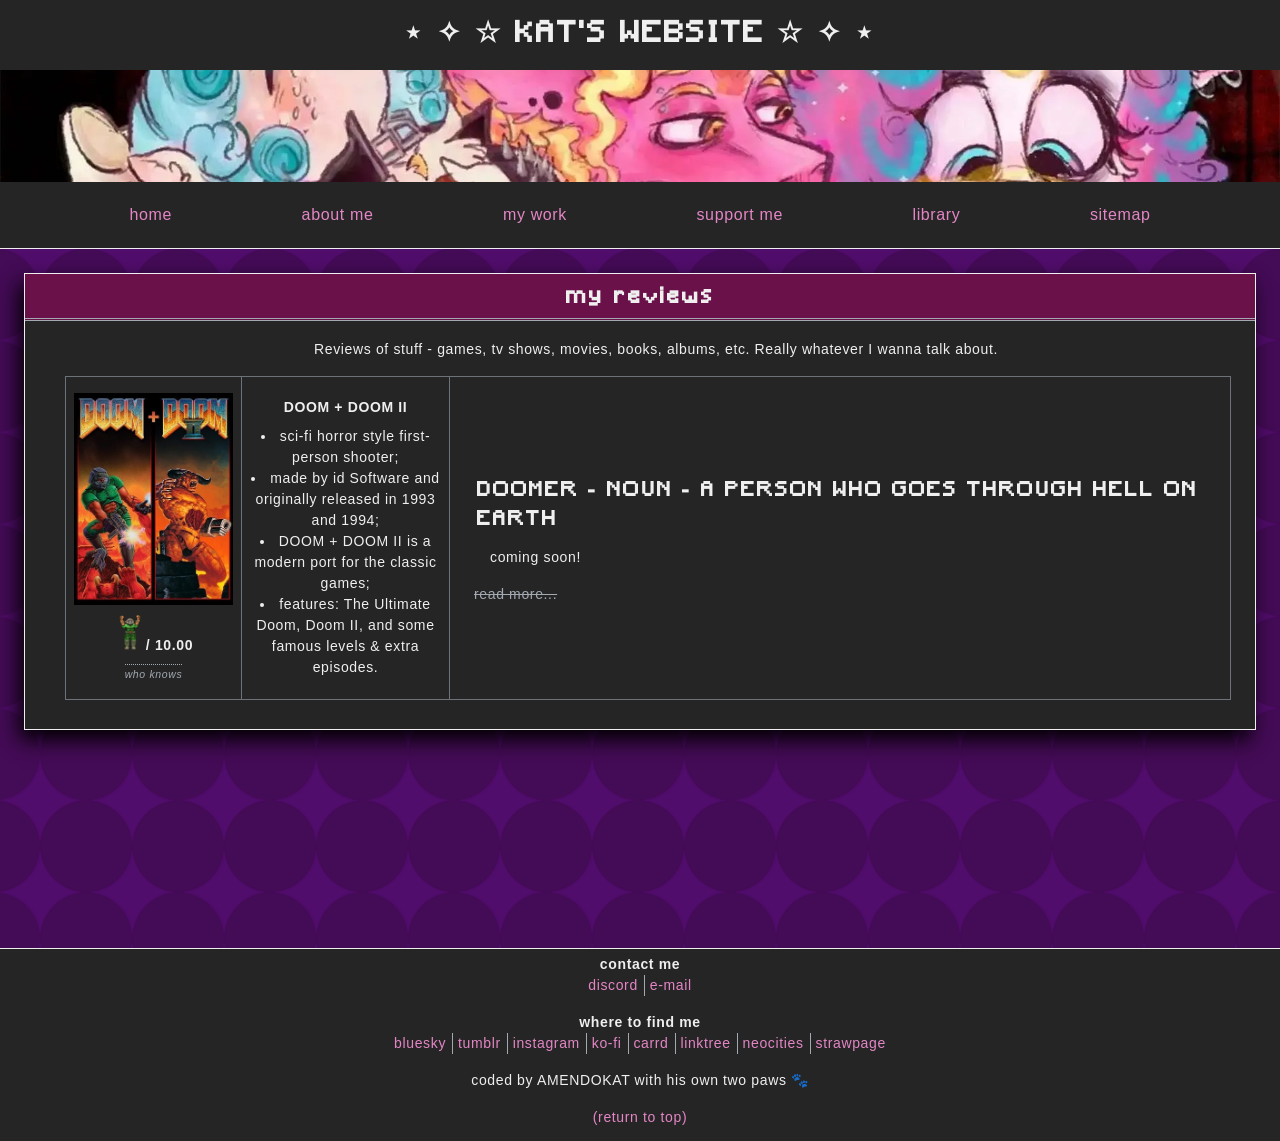
<file: public/pages/reviews/reviews.html>
<!DOCTYPE html>
<html lang="en">
<head>
    <meta charset="UTF-8">
    <meta name="viewport" content="width=device-width, initial-scale=1.0">
    <meta name="author" content="Amendokat">
    <title>Reviews - AMENDOKAT &#9733;</title>
    <meta property="og:title" content="Reviews - AMENDOKAT &#9733;">
    <meta property="og:site_name" content="&#9733; AMENDOKAT &#9733;">
    <meta name="description" content="Amendokat's reviews. Find out what Kat thinks about your favorite piece of media. If you're looking for recommendations, this is also a great place to go!">
    <meta property="og:description" content="Amendokat's reviews. Find out what Kat thinks about your favorite piece of media. If you're looking for recommendations, this is also a great place to go!">
    <meta property="og:image" content="/public/assets/img/banner-highres.webp">
    <meta property="og:locale" content="en_US">
    <meta property="og:type" content="website">
    <link rel="icon" type="image/x-icon" href="/public/assets/img/logo.png">
    <link rel="preload" href="/public/universal-styles.css" as="style">
    <link rel="preload" href="/public/assets/img/banner-lowres.webp" as="image" type="image/webp">
    <link rel="preload" href="/public/assets/img/banner-highres.webp" as="image" type="image/webp">
    <link rel="preload" href="/public/assets/fonts/Minecraft.woff2" as="font" type="font/woff2" crossorigin="anonymous">
    <link rel="stylesheet" href="/public/universal-styles.css">
    <link rel="stylesheet" href="reviews.css">
</head>

<body class="mywork">
    <a href="#main" class="skip_link">Skip to main content</a>
    
    <header id="top">
        <div class="container">
            <h1><span class="mobile">&#8902; &#9734; &#8902;</span><span class="desktop">&#8902; &#10023; &#9734;</span> <span>KAT'S WEBSITE</span> <span class="desktop">&#9734; &#10023; &#8902;</span><span class="mobile">&#8902; &#9734; &#8902;</span></h1>
            <div class="banner"></div>
            <nav>
                <ul>
                    <li><a href="/public/index.html">home</a></li>
                    <li><a href="/public/pages/abtme/abtme.html">about me</a></li>
                    <li><a href="/public/pages/mywork/mywork.html">my work</a></li>
                    <li><a href="/public/pages/supportme/supportme.html">support me</a></li>
                    <li><a href="/public/pages/library/library.html">library</a></li>
                    <li><a href="/public/pages/sitemap/sitemap.html">sitemap</a></li>
                </ul>
            </nav>
        </div>
    </header>

    <main id="main">
        <div class="content_block">
            <div class="container_title">
                <h2>my reviews</h2>
            </div>
            <div class="container">
                <section>
                    <div class="section-content">
                        <div class="pagesummary"><p>Reviews of stuff - games, tv shows, movies, books, albums, etc. Really whatever I wanna talk about.</p></div>

                        <div class="cardCollection">
                            <div class="cardPreview">
                                <div class="cardInfo">
                                    <img class="poster" src="https://amendokat.github.io/assets/img/reviews/poster-doom.jpg" alt="" width="350px" height="467px">
                                    <span class="infoDetail"><img src="https://amendokat.github.io/assets/img/reviews/doomguy.gif" alt="" class="detailImg" width="159px" height="200px">/ 10.00</span>
                                    <span class="datePosted"><!-- <time datetime="2025-04-02">02/04/2025</time> -->who knows</span>
                                </div>
                                <div class="cardInfoEx">
                                    <ol>
                                        <li>DOOM + DOOM II</li>
                                        <li>sci-fi horror style first-person shooter;</li>
                                        <li>made by id Software and originally released in 1993 and 1994;</li>
                                        <li>DOOM + DOOM II is a modern port for the classic games;</li>
                                        <li>features: The Ultimate Doom, Doom II, and some famous levels & extra episodes.</li>
                                    </ol>
                                </div>
                                <div class="cardContent">
                                    <span class="contentTitle">DOOMER - NOUN - A PERSON WHO GOES THROUGH HELL ON EARTH</span>
                                    <p>
                                        coming soon!
                                    </p>
                                    <s>read more...</s>
                                </div> 
                            </div>
                        </div>
                    </div> 
                </section> 
            </div>   
        </div>
    </main>
    
    <footer id="bottom"> 
        <div class="container">
            <div class="footer_categories">
                <div class="footer_categories_wrapper">
                    <b>contact me</b>
                    <ul>
                        <li><a href="https://discord.com/users/566608628925202483">discord</a></li>
                        <li><a href="mailto:amendokat@gmail.com">e-mail</a></li>
                    </ul>
                </div>
                <div class="footer_categories_wrapper">
                    <b>where to find me</b>
                    <ul>
                        <li>
                            <a href="https://bsky.app/profile/amendokat.bsky.social">bluesky</a> 
                        </li>
                        <li>
                            <a href="https://www.tumblr.com/amendokat">tumblr</a>
                        </li>
                        <li>
                            <a href="https://www.instagram.com/amendokat/">instagram</a>
                        </li>
                        <li>
                            <a href="https://ko-fi.com/amendokat">ko-fi</a>
                        </li>
                        <li>
                            <a href="https://amendokat.carrd.co/">carrd</a>
                        </li>
                        <li>
                            <a href="https://linktr.ee/amendokat">linktree </a>
                        </li>
                        <li>
                            <a href="https://neocities.org/site/amendokat">neocities</a>
                        </li>
                        <li>
                            <a href="https://cozyhearts.straw.page/">strawpage</a>
                        </li>
                    </ul>
                </div>
                <div class="footer_categories_wrapper">
                    <ul>
                        <li>coded by AMENDOKAT with his own two paws &#128062;</li>
                    </ul>
                </div>
                <div class="footer_categories_wrapper">
                    <ul>
                        <li><a href="#top">(return to top)</a></li>
                    </ul>
                </div>
            </div>
        </div>
    </footer>
</body>
</html>
</file>
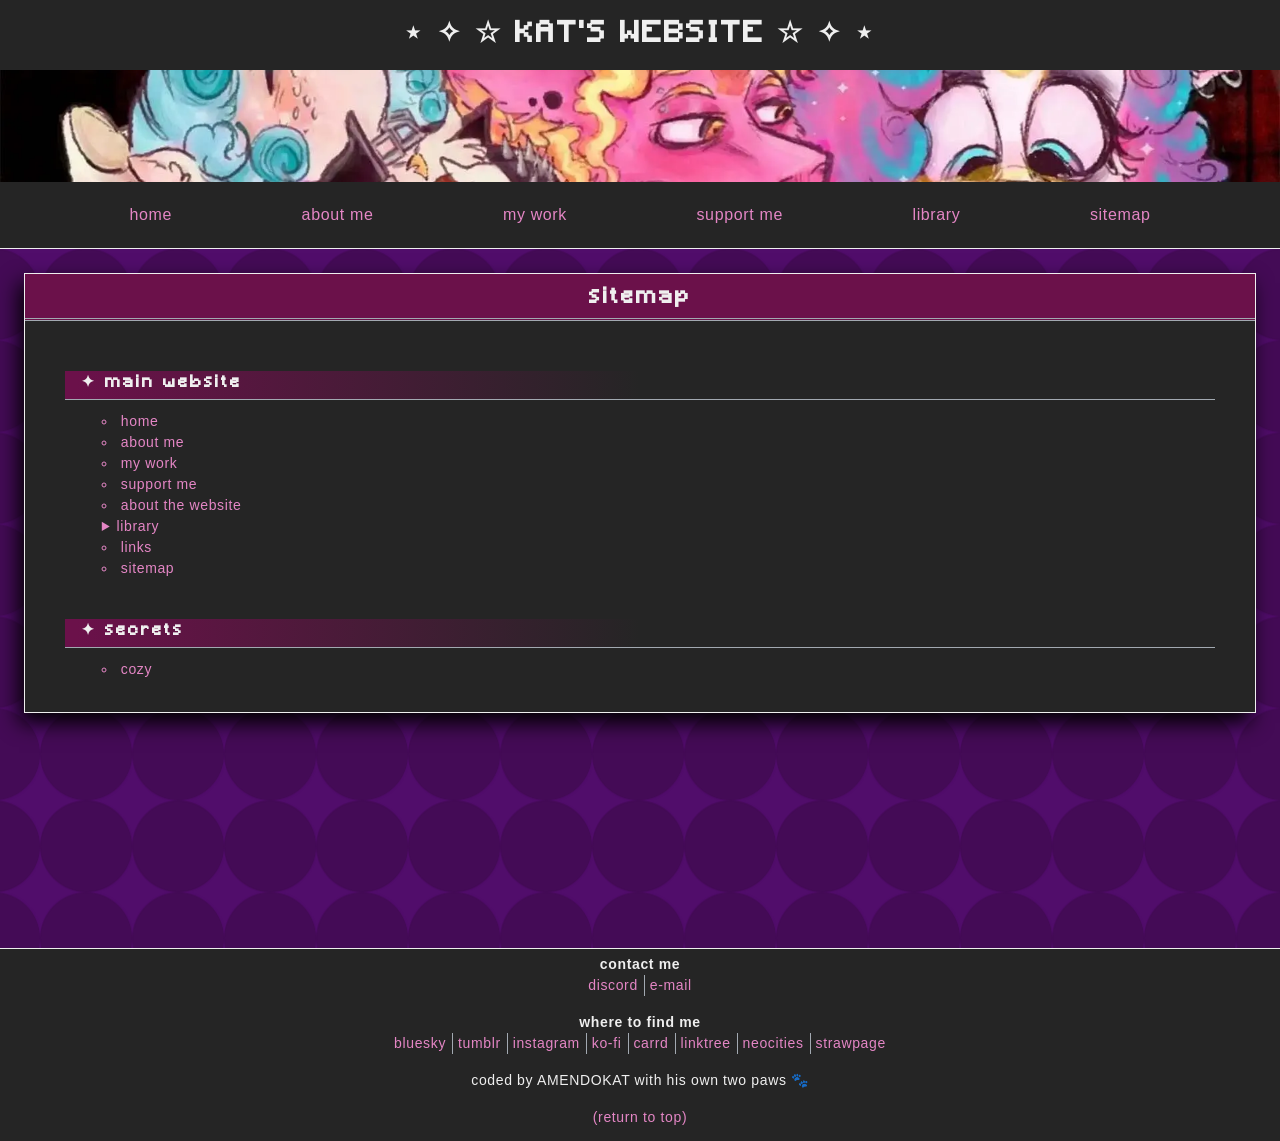
<file: public/pages/sitemap/sitemap.html>
<!DOCTYPE html>
<html lang="en">
<head>
    <meta charset="UTF-8">
    <meta name="viewport" content="width=device-width, initial-scale=1.0">
    <meta name="author" content="Amendokat">
    <title>sitemap - AMENDOKAT &#9733;</title>
    <meta property="og:title" content="sitemap - AMENDOKAT &#9733;">
    <meta property="og:site_name" content="&#9733; AMENDOKAT &#9733;">
    <!-- REDO DESCRIPTION -->
    <meta name="description" content="Amendokat's site sitemap. Got lost and need to find your way back? Or do you want a neat list of every page from here? Then THIS is what you're looking for!">
    <meta property="og:description" content="Amendokat's site sitemap. Got lost and need to find your way back? Or do you want a neat list of every page from here? Then THIS is what you're looking for!">
    <meta property="og:image" content="/public/assets/img/banner-highres.webp">
    <meta property="og:locale" content="en_US">
    <meta property="og:type" content="website">
    <link rel="icon" type="image/x-icon" href="/public/assets/img/logo.png">
    <link rel="preload" href="/public/universal-styles.css" as="style">
    <link rel="preload" href="/public/assets/img/banner-lowres.webp" as="image" type="image/webp">
    <link rel="preload" href="/public/assets/img/banner-highres.webp" as="image" type="image/webp">
    <link rel="preload" href="/public/assets/fonts/Minecraft.woff2" as="font" type="font/woff2" crossorigin="anonymous">
    <link rel="stylesheet" href="/public/universal-styles.css">
    <link rel="stylesheet" href="sitemap.css">
</head>

<body>
    <a href="#main" class="skip_link">Skip to main content</a>

    <header id="top">
        <div class="container">
            <h1><span class="mobile">&#8902; &#9734; &#8902;</span><span class="desktop">&#8902; &#10023; &#9734;</span> <span>KAT'S WEBSITE</span> <span class="desktop">&#9734; &#10023; &#8902;</span><span class="mobile">&#8902; &#9734; &#8902;</span></h1>
            <div class="banner"></div>
            <nav>
                <ul>
                    <li><a href="/public/index.html">home</a></li>
                    <li><a href="/public/pages/abtme/abtme.html">about me</a></li>
                    <li><a href="/public/pages/mywork/mywork.html">my work</a></li>
                    <li><a href="/public/pages/supportme/supportme.html">support me</a></li>
                    <li><a href="/public/pages/library/library.html">library</a></li>
                    <li><a href="/public/pages/sitemap/sitemap.html">sitemap</a></li>
                </ul>
            </nav>
        </div>
    </header>

    <main id="main">
        <div class="content_block">
            <div class="container_title">
                <h2>sitemap</h2>
            </div>
            <div class="container">
                <section>
                    <div class="section-content">
                        <section>
                            <h3><span class="mobile">&#10023;</span><span class="desktop">&#10022;</span> main website <span class="mobile">&#10023;</span></h3>
                            <div class="section-content">
                                <div class="table-of-contents">
                                    <nav>
                                        <ol>
                                            <li><a href="/public/index.html">home</a></li>
                                            <li><a href="/public/pages/abtme/abtme.html">about me</a></li>
                                            <li><a href="/public/pages/mywork/mywork.html">my work</a></li>
                                            <li><a href="/public/pages/supportme/supportme.html">support me</a></li>
                                            <li><a href="/public/pages/abtwebsite/abtwebsite.html">about the website</a></li>
                                            <li class="subContents">
                                                <details>
                                                    <summary>library</summary>
                                                    <ol>
                                                        <li><a href="/public/pages/blog/blog.html">blog</a></li>
                                                        <li><a href="/public/pages/posts/posts.html">posts</a></li>
                                                        <li><a href="/public/pages/reviews/reviews.html">reviews</a></li>
                                                    </ol>
                                                </details>
                                            </li>
                                            <li><a href="/public/pages/links/links.html">links</a></li>
                                            <li><a href="/public/pages/sitemap/sitemap.html">sitemap</a></li>
                                        </ol>
                                    </nav>
                                </div>
                            </div>
                        </section>
                        <section>
                            <h3><span class="mobile">&#10023;</span><span class="desktop">&#10022;</span> secrets <span class="mobile">&#10023;</span></h3>
                            <div class="section-content">
                                <div class="table-of-contents">
                                    <nav>
                                        <ol>
                                            <li><a href="/public/pages/cozy/cozy.html">cozy</a></li>
                                        </ol>
                                    </nav>
                                </div>
                            </div>
                        </section>
                    </div>             
                </section>
            </div>
        </div>
    </main>

    <footer id="bottom"> 
        <div class="container">
            <div class="footer_categories">
                <div class="footer_categories_wrapper">
                    <b>contact me</b>
                    <ul>
                        <li><a href="https://discord.com/users/566608628925202483">discord</a></li>
                        <li><a href="mailto:amendokat@gmail.com">e-mail</a></li>
                    </ul>
                </div>
                <div class="footer_categories_wrapper">
                    <b>where to find me</b>
                    <ul>
                        <li>
                            <a href="https://bsky.app/profile/amendokat.bsky.social">bluesky</a> 
                        </li>
                        <li>
                            <a href="https://www.tumblr.com/amendokat">tumblr</a>
                        </li>
                        <li>
                            <a href="https://www.instagram.com/amendokat/">instagram</a>
                        </li>
                        <li>
                            <a href="https://ko-fi.com/amendokat">ko-fi</a>
                        </li>
                        <li>
                            <a href="https://amendokat.carrd.co/">carrd</a>
                        </li>
                        <li>
                            <a href="https://linktr.ee/amendokat">linktree </a>
                        </li>
                        <li>
                            <a href="https://neocities.org/site/amendokat">neocities</a>
                        </li>
                        <li>
                            <a href="https://cozyhearts.straw.page/">strawpage</a>
                        </li>
                    </ul>
                </div>
                <div class="footer_categories_wrapper">
                    <ul>
                        <li>coded by AMENDOKAT with his own two paws &#128062;</li>
                    </ul>
                </div>
                <div class="footer_categories_wrapper">
                    <ul>
                        <li><a href="#top">(return to top)</a></li>
                    </ul>
                </div>
            </div>
        </div>
    </footer>
</body>
</html>
</file>
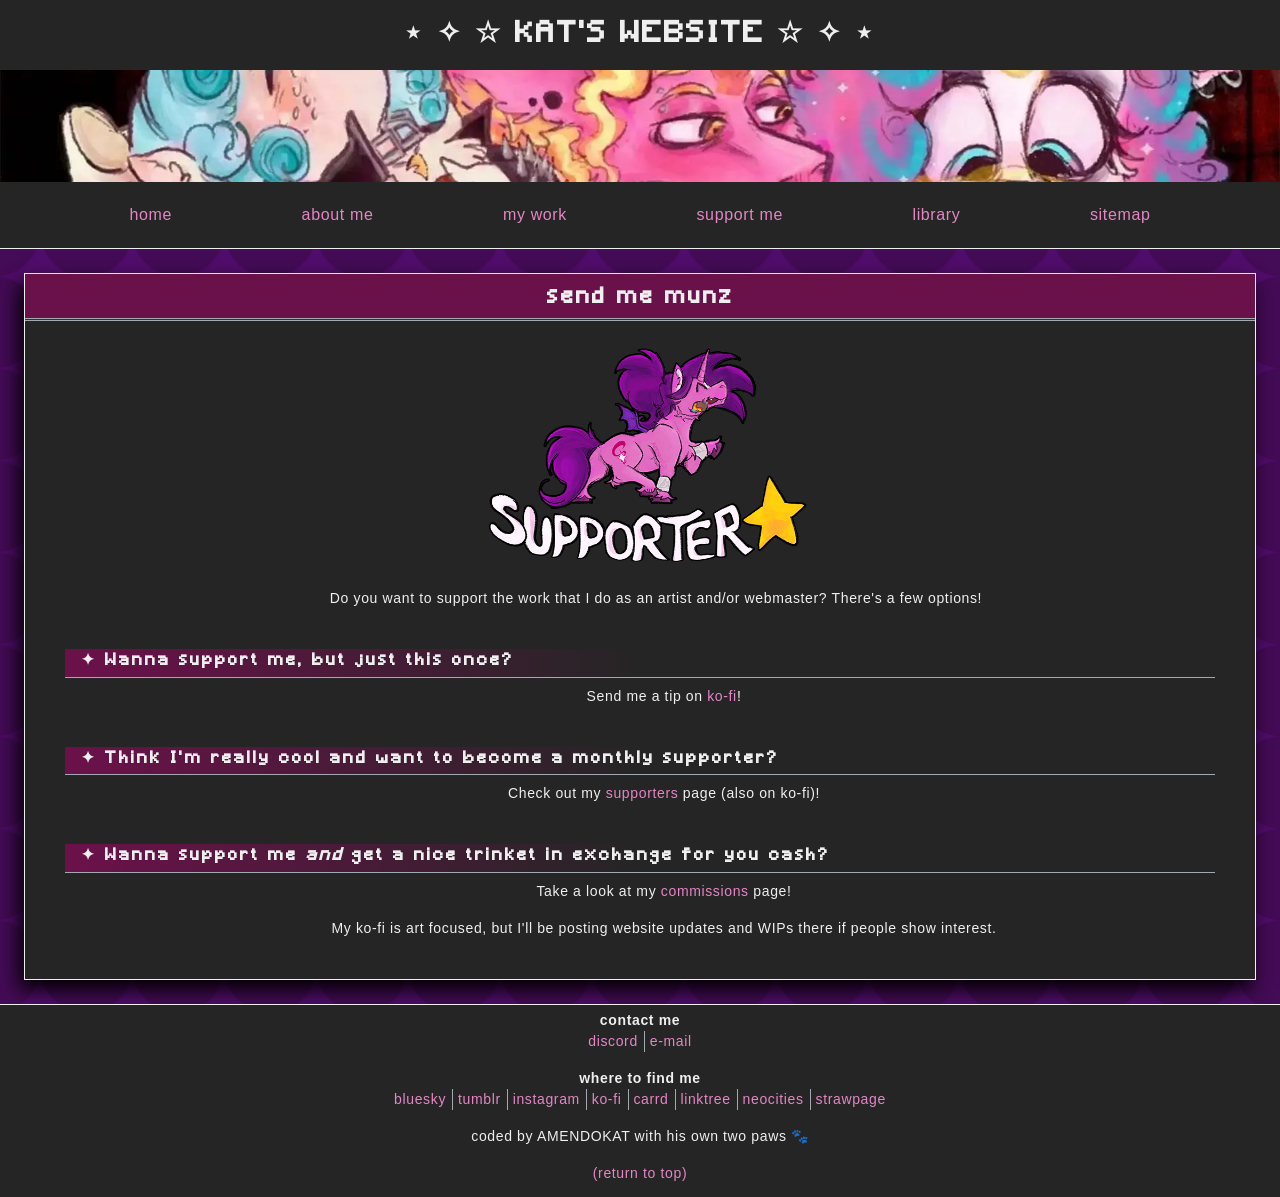
<file: public/pages/supportme/supportme.html>
<!DOCTYPE html>
<html lang="en">
<head>
    <meta charset="UTF-8">
    <meta name="viewport" content="width=device-width, initial-scale=1.0">
    <meta name="author" content="Amendokat">
    <title>Support Kat s2 - AMENDOKAT &#9733;</title>
    <meta property="og:title" content="Support Kat s2 - AMENDOKAT &#9733;">
    <meta property="og:site_name" content="&#9733; AMENDOKAT &#9733;">
    <meta name="description" content="Amendokat's support page. Find all the ways to give Kat your hard-earned money (if you think he deserves it) or alternatively, get an art commission!">
    <meta property="og:description" content="Amendokat's support page. Find all the ways to give Kat your hard-earned money (if you think he deserves it) or alternatively, get an art commission!">
    <meta property="og:image" content="/public/assets/img/banner-highres.webp">
    <meta property="og:locale" content="en_US">
    <meta property="og:type" content="website">
    <link rel="icon" type="image/x-icon" href="/public/assets/img/logo.png">
    <link rel="preload" href="/public/universal-styles.css" as="style">
    <link rel="preload" href="/public/assets/img/banner-lowres.webp" as="image" type="image/webp">
    <link rel="preload" href="/public/assets/img/banner-highres.webp" as="image" type="image/webp">
    <link rel="preload" href="/public/assets/fonts/Minecraft.woff2" as="font" type="font/woff2" crossorigin="anonymous">
    <link rel="stylesheet" href="/public/universal-styles.css">
    <link rel="stylesheet" href="supportme.css">
</head>

<body class="mywork">
    <a href="#main" class="skip_link">Skip to main content</a>
    
    <header id="top">
        <div class="container">
            <h1><span class="mobile">&#8902; &#9734; &#8902;</span><span class="desktop">&#8902; &#10023; &#9734;</span> <span>KAT'S WEBSITE</span> <span class="desktop">&#9734; &#10023; &#8902;</span><span class="mobile">&#8902; &#9734; &#8902;</span></h1>
            <div class="banner"></div>
            <nav>
                <ul>
                    <li><a href="/public/index.html">home</a></li>
                    <li><a href="/public/pages/abtme/abtme.html">about me</a></li>
                    <li><a href="/public/pages/mywork/mywork.html">my work</a></li>
                    <li><a href="/public/pages/supportme/supportme.html">support me</a></li>
                    <li><a href="/public/pages/library/library.html">library</a></li>
                    <li><a href="/public/pages/sitemap/sitemap.html">sitemap</a></li>
                </ul>
            </nav>
        </div>
    </header>

    <main id="main">
        <div class="content_block">
            <div class="container_title">
                <h2>send me munz</h2>
            </div>
            <div class="container">
                <section>
                    <div class="section-content">
                        <img src="/public/assets/img/supporter.png" alt="" width="600px" height="407px">
                        <p>Do you want to support the work that I do as an artist and/or webmaster? There's a few options!</p>
                        <section>
                            <section>
                                <h3><span class="mobile">&#10023;</span><span class="desktop">&#10022;</span> Wanna support me, but just this once? <span class="mobile">&#10023;</span></h3>
                                <div class="section-content">
                                    <p>Send me a tip on <a href="https://ko-fi.com/amendokat">ko-fi</a>!</p>
                                </div>
                            </section>
                            <section>
                                <h3><span class="mobile">&#10023;</span><span class="desktop">&#10022;</span> Think I'm really cool and want to become a monthly supporter? <span class="mobile">&#10023;</span></h3>
                                <div class="section-content">
                                    <p>Check out my <a href="https://ko-fi.com/amendokat/tiers">supporters</a> page (also on ko-fi)!</p>
                                </div>
                            </section>
                            <section>
                                <h3><span class="mobile">&#10023;</span><span class="desktop">&#10022;</span> Wanna support me <i>and</i> get a nice trinket in exchange for you cash? <span class="mobile">&#10023;</span></h3>
                                <div class="section-content">
                                    <p>Take a look at my <a href="https://amendokatcommissions.carrd.co/">commissions</a> page!</p>
                                    <p>My ko-fi is art focused, but I'll be posting website updates and WIPs there if people show interest.</p>
                                </div>
                            </section>
                        </section>
                    </div>
                </section>
            </div>   
        </div>
    </main>
    
    <footer id="bottom"> 
        <div class="container">
            <div class="footer_categories">
                <div class="footer_categories_wrapper">
                    <b>contact me</b>
                    <ul>
                        <li><a href="https://discord.com/users/566608628925202483">discord</a></li>
                        <li><a href="mailto:amendokat@gmail.com">e-mail</a></li>
                    </ul>
                </div>
                <div class="footer_categories_wrapper">
                    <b>where to find me</b>
                    <ul>
                        <li>
                            <a href="https://bsky.app/profile/amendokat.bsky.social">bluesky</a> 
                        </li>
                        <li>
                            <a href="https://www.tumblr.com/amendokat">tumblr</a>
                        </li>
                        <li>
                            <a href="https://www.instagram.com/amendokat/">instagram</a>
                        </li>
                        <li>
                            <a href="https://ko-fi.com/amendokat">ko-fi</a>
                        </li>
                        <li>
                            <a href="https://amendokat.carrd.co/">carrd</a>
                        </li>
                        <li>
                            <a href="https://linktr.ee/amendokat">linktree </a>
                        </li>
                        <li>
                            <a href="https://neocities.org/site/amendokat">neocities</a>
                        </li>
                        <li>
                            <a href="https://cozyhearts.straw.page/">strawpage</a>
                        </li>
                    </ul>
                </div>
                <div class="footer_categories_wrapper">
                    <ul>
                        <li>coded by AMENDOKAT with his own two paws &#128062;</li>
                    </ul>
                </div>
                <div class="footer_categories_wrapper">
                    <ul>
                        <li><a href="#top">(return to top)</a></li>
                    </ul>
                </div>
            </div>
        </div>
    </footer>
</body>
</html>
</file>
<file: public/universal-styles.css>
*{margin: 0; padding: 0; box-sizing: border-box;}

body{
    min-height: 100vh;
    width: 100%;
    font-size: 0.875em;
    line-height: 1.5;
    font-family: Verdana, Geneva, Tahoma, sans-serif;
    letter-spacing: 0.04rem;
    background: #440b56 url("/public/assets/img/background.webp") center;
    background-size: auto;
    color: var(--offwhite);
}

:root{
    scrollbar-color: #828890 black;
    --offblack: #252525;
    --offwhite: #efefef;
    --grey: #a2a9b1;
    --light-purple: #ffaee4;
    --purple: #e486c5;
    --darker-purple: #d97db8;
    --dark-purple: #bf699d;
    --grape-purple: #510e6b;
    --wine: #6b114a;
    --border-1: 1px solid var(--offwhite);
    --border-2: 1px solid #6c7277;
    --border-3: 3px double var(--grey);
    --margin: 1.5rem;
    --center-img: 0 auto 0 auto;
    --padding: 1.5rem;
}

img{
    width: 100%;
    height: auto;
    display: block;
}

p::first-letter{padding-left: 1rem;}

p{margin: 0.5rem 0 1rem 0;}

a{color: var(--purple); text-decoration: none;}

a:visited{color: var(--darker-purple);}

a:is(:hover, :focus){color: var(--light-purple); text-decoration: underline;}

a:visited:is(:hover, :focus){color: var(--dark-purple);}

a:hover img{filter: drop-shadow(1px -1px 10px var(--purple)) opacity(95%) blur(0.5px);}

s, del{ color: var(--grey); }

address{ font-style: normal; }

hr{
    border: 3px double var(--grey);
    margin: 1rem 0 1rem 0;
}

q{ font-style: italic; }

.pagesummary{ text-align: center; }

.mobile{ display: none; }

button:focus-visible{
    text-decoration: underline;
}

button > span{
    font-size: 0.875rem;
    line-height: 1.5;
    font-family: Verdana, Geneva, Tahoma, sans-serif;
}

@font-face{
    font-family: Minecraft; 
    src: local("Minecraft"), url("/public/assets/fonts/Minecraft.woff2") format("woff2");
    font-display: swap;
}

h1{ line-height: 2rem; }

h1, h2{ text-align: center; }

h2{
    border-bottom: var(--border-3);
    padding: 0.3rem;
    padding-top: 0.5rem;
}

h3{
    border-bottom: 1px solid var(--grey);
    padding: 0 0 0.2rem 1rem;
    margin: 1rem 1rem 0 0;
    background: linear-gradient(90deg, var(--wine) 1%, rgba(155,25,137,0) 50%); 
}

h4{
    margin-top: 2rem;
    margin-bottom: 0.5rem;
    border-bottom: 1px dotted var(--grey);
    padding-left: 0.2rem;
    font-size: 115%;
}

.section-content h3+h4{ margin-top: 0.5rem; }

h1, h2, h3, h4{
    font-family: Minecraft, Verdana, Geneva, Tahoma, sans-serif;
    letter-spacing: 3px;
}

li{list-style-type: none; list-style-position: inside;}

header nav ul{ 
    font-size: 1rem;
    display: flex;
    flex-wrap: wrap;
    justify-content: space-evenly;
}

header nav{ margin-top: 1.3rem; }

header h1{ margin-bottom: 1.2rem; }

header, footer{flex: 100%; width: 100%; text-align: center;}

header .container{ 
    padding: 1.2rem 0 1.3rem 0; 
    border-bottom: var(--border-1);
}

.banner{
    background: transparent url("/public/assets/img/banner-lowres.webp") no-repeat 50% 60%;
    background-size: cover;
    height: 7rem;
}

.content_block{
    width: auto;
    height: auto;
    border: var(--border-1);
    margin: var(--margin);
    box-shadow: -5px 10px 20px black;
    background-color: var(--offblack);
}

.container{
    padding: var(--padding);
    padding-top: 0.6rem;
    background-color: var(--offblack);
}

.container_title{background-color: var(--wine);}

main{
    min-height: 75vh; 
    width: 100%;
}

.section-content{
    margin-top: 0.5rem;
    margin-bottom: 0.3rem;
    padding-left: 1rem;
}

/* fix this shit code */
.section-content > section:not(#aboutMe, #graphics, #welcome){
    margin-top: 2.5rem;
}

/* DROPDOWNS */
summary{
    color: var(--purple);
    cursor: pointer;
}

summary:focus-visible{ text-decoration: underline; }

details[open] summary{ color: var(--light-purple); }

/* IMAGES FOR TEXT POSTS */
.content_text_img{
    display: flex;
    height: auto;
    width: auto;
    justify-content: space-evenly;
    flex-wrap: wrap;
    gap: 1rem;
    margin: 1.5rem 0 1.5rem 0;
}

.text_img{
    width: 50vh;
    height: 100%;
    text-align: center;
    font-style: italic;
}

.text_img img{
    min-height: 10vh;
    max-height: 30vh;
    object-fit: contain;
    margin-bottom: 0.4rem;
}

/* IMAGE IMG GALLERY */
.imgGallery{
    display: flex;
    justify-content: space-evenly;
    flex-wrap: wrap;
    gap: 1rem;
    margin: 1.5rem 0 1.5rem 0;
}

.galleryItem{
    max-width: 10rem;
}

.imgGallery img{
    object-fit: contain;
}

/* MOUSEOVER AND TOOLTIP  */
.mouseoverBtn{
    position: relative;
    border-bottom: 1px dotted var(--grey);
    border-width: 0 0 1px 0;
    display: inline-block;
    background-color: transparent;
    color: var(--offwhite);
}

.mouseoverBtn:focus{
    text-decoration: none;
}

.mouseoverTooltip{
    font-style: normal;
    visibility: hidden;
    padding: 0.3rem;
    width: 12rem;
    color: #000;
    background-color: #F6F6CC;
    text-align: center;
    position: absolute;
    top: 115%;
    left: 0;
    right: 0;
    margin: var(--center-img);
    word-wrap: break-word;
    border: 1px solid #000;
}

.mouseoverBtn:is(:hover, :focus) .mouseoverTooltip{ visibility: visible; }

.mouseoverTooltip::after{
    content: "";
    position: absolute;
    bottom: 100%;
    left: 50%;
    margin-left: -5px;
    border-width: 5px;
    border-style: solid;
    border-color: transparent transparent #F6F6CC  transparent;
}

/* FOOTER */
footer .container{ 
    padding: 0.3rem;
    border-top: var(--border-1);
}

.footer_categories_wrapper{
    padding: 0 5% 0 5%;
}

.footer_categories_wrapper:not(:last-of-type){ margin-bottom: 1rem; }

.footer_categories_wrapper:last-of-type{ margin-bottom: 0.5rem; }

.footer_categories_wrapper ul li{ display: inline-block; }

.footer_categories_wrapper b + ul li:not(:last-of-type){
    border: 1px solid var(--grey);
    border-width: 0 1px 0 0;
    padding-right: 0.4rem;
}

/* SKIP TO CONTENT LINK  */
.skip_link{
    position: absolute;
    transform: translateY(-100%);
    background-color: var(--grape-purple);
    padding: 1rem;
    border: 1px solid var(--purple);
}

.skip_link:focus{ transform: translateY(0); }

/* BLOG PAGES */
.blog_page h2{ border: 0; }

.blog_page .subtitle{
    text-align: center;
    border: var(--border-3);
    border-width: 3px 0 3px 0;
    margin: 1rem auto 1rem auto;
    padding: 1rem 0 1rem 0;
}

/* PREVIEW CARD */
.cardPreview{
    border: var(--border-2);
    display: flex;
}

.cardPreview:not(:first-of-type){
    margin-top: 1rem;
}

.cardInfo, .cardInfoEx{
    border-right: var(--border-2);
    display: flex;
    flex-direction: column;
    justify-content: center;
    align-items: center;
    text-align: center;
    padding: 1rem 0.5rem 1rem 0.5rem;
}

.cardInfo{
    min-width: 11rem;
    max-width: 11rem;
}

.cardInfoEx{
    min-width: 13rem;
    max-width: 13rem;
}

.cardContent{
    display: flex;
    flex-direction: column;
    justify-content: center;
    padding: 1.5rem 1.5rem 1rem 1.5rem;
}

.cardInfo .icon{
    width: 5rem;
    max-height: 10rem;
}

.cardInfo .poster{
    width: 15rem;
    max-width: 100%;
}

.cardInfoEx li{
    list-style-type: disc;
}

.cardInfoEx li:first-of-type{
    font-weight: bold;
    list-style-type: none;
    padding-bottom: 0.5rem;
}

.contentTitle{
    font-family: Minecraft, Verdana, Geneva, Tahoma, sans-serif;
    letter-spacing: 3px;
    font-size: 1.17rem;
    font-weight: bold;
    padding-left: 0.2rem;
}

.infoDetail{
    font-weight: bold;
    margin-top: 0.6rem;
}

.cardContent p:first-of-type{
    margin-top: 0.8rem;
}

.detailImg{
    display: inline-block;
    width: 2rem;
}

.datePosted{
    font-size: 0.75em;
    color: var(--grey);
    font-style: italic;
    margin-top: 0.5rem;
    border-top: 1px dotted var(--grey);
    padding-top: 0.15rem;
}

.imgPost{
    display: flex;
    flex-direction: column;
    justify-content: center;
}

.contentImg{
    max-width: 23rem;
    margin: var(--center-img);
}

/* CHANGELOG */
.changelog li{
    border: 1px dotted var(--grey); 
    border-width: 0 0 1px 0;
    padding: 0.5rem;
}

.changelog time{ font-weight: bold; }

/* GRAPHICS LINE */
.graphicsLine{
    display: flex;
    flex-direction: row;
    flex-wrap: wrap;
    gap: 0.3rem;
    align-items: center;
}

.graphicsLine img{
    display: inline-block;
}

.stamps img{
    width: 99px;
    height: 56px;
}

.buttons img{
    width: 88px;
    height: 31px;
}

.blinkies img{
    width: 150px;
    height: 20px;
}

/* COLORED TEXT */
.red-txt{color: red;}
.grey-txt{color: var(--grey);}

/* ------------------
****RESPONSIVE****
------------------ */
@media (prefers-reduced-motion){
    *{animation: none; transition: none;}
    img[src$=".gif"]{filter: opacity(0.3) blur(8px);}
}

@media screen and (min-width: 641px){
    .banner{ background-image: url("/public/assets/img/banner-highres.webp"); }
}

@media screen and (min-width: 0px) and (max-width: 640px){ 
    .mobile{
        display: inline-block;
    }

    .desktop{
        display: none;
    }

    body{
        text-align: center;
    }

    h2{
        padding: 0.4rem 0 0.1rem 0.4rem;
    }

    h3{
        background: linear-gradient(360deg, #6B114A 0%, transparent);
        margin-right: 0;
        padding-left: 0;
    }

    .content_block{
        width: 100%;
        border-width: 1px 0 1px 0;
        margin: var(--margin) 0 var(--margin) 0;
    }

    header nav{
        margin-top: 0;
    }

    header nav li{
        margin: 0 1rem 0 1rem;
    }

    header span{
        display: block;
    }

    header span:nth-child(odd){
        font-size: 1.7rem;
    }

    header span:first-of-type{
        padding-top: 0.2rem;
    }

    .banner{
        display: none;
    }

    header .container{
        padding: 0 0 1rem 0;
    }

    header h1{
        position: relative;
        background: var(--offblack) url("/public/assets/img/banner-lowres.webp");
        background-size: cover;
        background-blend-mode: multiply;
        text-shadow: 2px 2px black;
        margin-bottom: 0.7rem;
    }

    .container{
        padding: 0;
    }

    .section-content{
        padding: 0.5rem;
    }
    
    /* fix this shit code */
    .section-content > section:not(#aboutMe, #graphicsWall, #welcome){ 
        margin-top: 1.5rem;
    }

    .footer_categories_wrapper:last-of-type{ margin-bottom: 0.3rem; }

    footer li, header li{
       padding: 0.15rem;
    }

    .cardPreview{
        flex-direction: column;
        justify-content: center;
        align-items: center;
        border-width: 1px 0 1px 0;
    }

    .cardPreview:not(:last-of-type){
        margin-bottom: 2.6rem;
    }

    .cardPreview:last-of-type{
        border-width: 1px 0 0 0;
    }

    .cardInfo, .cardInfoEx{
        border-right: 0;
        border-bottom: 1px dotted var(--grey);
        width: 100%;
        max-width: 100%;
    }

    .text_img:not(:last-of-type){
        margin-bottom: 1.4rem;
    }

    .graphicsLine{ 
        justify-content: center;
    }
}
</file>
<file: public/home.css>
/* NO SCRIPT */
.no_script{
    background-color: #000;
    color: white;
    margin: var(--margin);
    border: var(--border-1);
    padding: 1rem 1.5rem 1.5rem 1.5rem;
    text-align: center;
}

.no_script img{
    width: 40px;
    height: 40px;
    margin: var(--center-img);
    image-rendering: pixelated;
}

.no_script a{
    color: red;
    text-decoration: underline;
}

.no_script a:is(:hover, :focus){
    color: rgb(255, 104, 147);
    text-decoration: underline;
}

.no_script a:visited{
    color: purple;
}

/* WELCOME */
.faux-button-img{
    background-color: transparent;
    border-width: 0;
}

.mouseoverTxt{
    font-style: italic;
}

#welcome{ text-align: center; }

#welcome img{
    width: 4rem;
    margin: var(--center-img);
}

/* QUOTE */
.quote{
    flex: 100%;
    width: 100%;
    text-align: center;
}

.quote .container{
    padding: 0.3rem;
    border: var(--border-1);
    margin: 1.5rem 1.5rem 0 1.5rem;
    box-shadow: -5px 10px 20px black;
}

.quote h2{
    margin: 0;
    padding: 0.4rem 0 0.4rem 0;
    margin-bottom: 0.3rem;
    font-size: 1.17rem;
}

/* ABOUT ME */
#aboutMe .section-content{
    display: flex;
    flex-direction: column;
    gap: 0.5rem;
}

#aboutMe .main{
    display: flex;
    flex-direction: row;
    gap: 1rem;
    align-items: center;
}

#aboutMe .main img{
    width: 10rem;
    max-height: 10rem;
}

/* THING OF THE WHENEVER */
#totw .section-content{
    display: flex;
    align-items: center;
    justify-content: center; 
}

.totw, .totw button > span{
    font-family: Minecraft;
}

.totw{
    width: 30rem;
    border: 1px solid #000;
}

.totw, .totw_frame{
    max-width: 100%;
    max-height: 100%;
}

.totw_outtaframe{
    background-color: var(--grey);
    display: flex;
    align-items: center;
    justify-content: center;
    flex-direction: column;
}

.totw_frametitle{
    color: #000;
    align-self: baseline;
    margin: 0.3rem 0 0.5rem 1rem;
    font-size: large;
    width: 5rem;
    font-weight: bold;
}

.totw_frame{
    image-rendering: pixelated;
    background-color: #FFF;
    border: 1px solid #000;
    width: 28rem;
    height: 13rem;
    display: flex;
    align-items: center;
    justify-content: center;
}

.totw_content{
    width: 9rem;
}

.totw_content a:hover img{
    filter: none;
}

.totw_framebtns{
    display: flex;
    gap: 3rem;
}

.totw_framebtns button{
    padding: 0.3rem;
    border-radius: 0;
    background-color: var(--grey);
    box-shadow: -3px 2px 1px #282828;
    margin: 0.5rem auto 1rem auto;
}

.totw_framebtns button:last-of-type{
    padding: 0.3rem 1rem 0.3rem 1rem;
}

.totw_windowtitle{
    display: flex;
    justify-content: space-between;
    background: #000080;
    width: 100%;
    padding: 0.2rem 0.2rem 0.2rem 0.4rem;
}

.totw_windowtitle button{
    background-color: var(--grey);
    padding: 0.1rem 0.3rem 0.1rem 0.3rem;
    font-weight: bold;
}

.totw_windowtitle button:disabled{
    border-color: grey;
}

#totw_creature{display: none;}

/* LINK ME */
textarea{
    width: 15rem;
    margin: 0.6rem 0 0.6rem 0;
}

#linkBtn{
    display: block;
    padding: 0.4rem;
    border-radius: 0;
    border: 2px solid var(--dark-purple);
    background-color: var(--wine);
    color: var(--light-purple);
    box-shadow: -3px 2px 1px black;
}

#linkBtn:hover{
    border-color: var(--purple);
}

#linkBtn:active{
    border: 2px solid var(--grape-purple);
    background-color: #450b30;
    color: var(--dark-purple);
}

#linkme img{
    width: 5.5rem;
}

/* GRAPHICS STAMPS BUTTONS BLINKIES */
.graphicswall{
    display: flex;
    flex-direction: column;
    text-align: center;
}

.graphicswall img{
    display: inline-block;
}

#graphics{ 
    text-align: center; 
    margin: 1.5rem;
}

/* RESPONSIVE */
@media screen and (min-width: 0px) and (max-width: 640px){
    .quote .container{
        width: 100%;
        margin: var(--margin) 0 var(--margin) 0;
        border-width: 1px 0 1px 0;
    }

    #aboutMe .main{
        flex-direction: column;
        justify-content: center;
        align-items: center;
    }

    #featuredpg .cardPreview{
        border-width: 0;
    }

    .totw_frame{
        border-width: 1px 0 1px 0;
    }

    .totw_frametitle{
        align-self: baseline;
        width: inherit;
        margin: 0.3rem 0 0.5rem 0.5rem;
    }

    #linkme button, #linkme img{
        margin: var(--center-img);
    }
}
</file>
<file: public/pages/abtme/abtme.css>
.galleryItem{
    max-width: 9.5rem;
}

.content_text_img .mouseoverTxt{
    color: var(--grey);
    font-style: italic;
}

.qzResult{
    display: flex;
    justify-content: center;
}

.qzResult img{
    max-width: 100%;
}
</file>
<file: public/pages/abtwebsite/abtwebsite.css>
main li:not(.changelog li){
    list-style-position: inside;
    list-style-type: disc;
    margin: 0.5rem 0 1rem 0;
}

img{
    width: 5rem;
    display: inline-block;
}

#siteStatistics p{
    border-top: 3px double var(--grey);
    text-align: center;
    margin-top: var(--margin);
    padding: 0.7rem;
}
</file>
<file: public/pages/library/library.css>
main{
    text-align: center;
}

p{
    padding-top: 2rem;
}

figure{
    display: inline-block;
}

figcaption{
    font-style: normal;
}


.category_wrapper a:is(:hover, :focus) figcaption{
    text-decoration: underline;
}

.library-categories{
    padding: 2rem;
    display: flex;
    justify-content: space-evenly;
    flex-wrap: wrap;
}

.category_wrapper{
    width: 5.5rem;
    height: 5rem;
    margin: 2.7rem 3rem 2.7rem 3rem;
}
</file>
<file: public/pages/links/links.css>
main li{padding-bottom: 1rem;}
</file>
<file: public/pages/mywork/mywork.css>
.myworkCollection{
    text-align: center;
    margin-top: 2rem;
}
</file>
<file: public/pages/posts/posts.css>
.container{
    padding: 0.6rem 9.5rem 0.6rem 9.5rem;
}

.lyricPost{
    text-align: center;
    justify-content: center;
    align-items: center;
}

.lyrics{
    border: 1px solid var(--grey);
    background-color: black;
    color: white;
    margin-top: 0.8rem;
    padding: var(--padding);
}

.lyricPost img{
    width: 3rem; margin: 0 auto 0 auto;
}

@media screen and (min-width: 0px) and (max-width: 640px){
    .container{
        padding: 0;
    }
}
</file>
<file: public/pages/reviews/reviews.css>
/* ------INDIVIDUAL PAGES----- */
.title_img{
    width: 20rem;
    margin: var(--center-img);
}

.subtitle_img{
    width: 13rem;
    margin: var(--center-img);
}
</file>
<file: public/pages/sitemap/sitemap.css>
.table-of-contents nav ol{
    border-left: var(--link-border);
    padding: 0.2rem 0.2rem 0 0.1rem;
    margin: 0.3rem 0 0.5rem 0.2rem; 
}

.table-of-contents nav ol li:not(.subContents){
    list-style-type: circle;
    color: var(--purple);
}

.table-of-contents nav ol li:not(.subContents):hover{ list-style-type: disc; }

.table-of-contents ol li{
    padding-left: 1rem;
}

@media screen and (min-width: 0px) and (max-width: 640px){
    body .table-of-contents{
        text-align: start;
    }
}
</file>
<file: public/pages/supportme/supportme.css>
section > p{
    margin-bottom: 2rem;
    margin-top: 0.5rem;
}

p{ text-align: center; }

section:not(:last-of-type){ margin-bottom: 2.5rem; }

img{
    width: 20rem;
    margin: 1rem auto 1.5rem auto;
}

@media screen and (min-width: 0px) and (max-width: 640px){
    img{ width: 20rem; }
}
</file>
